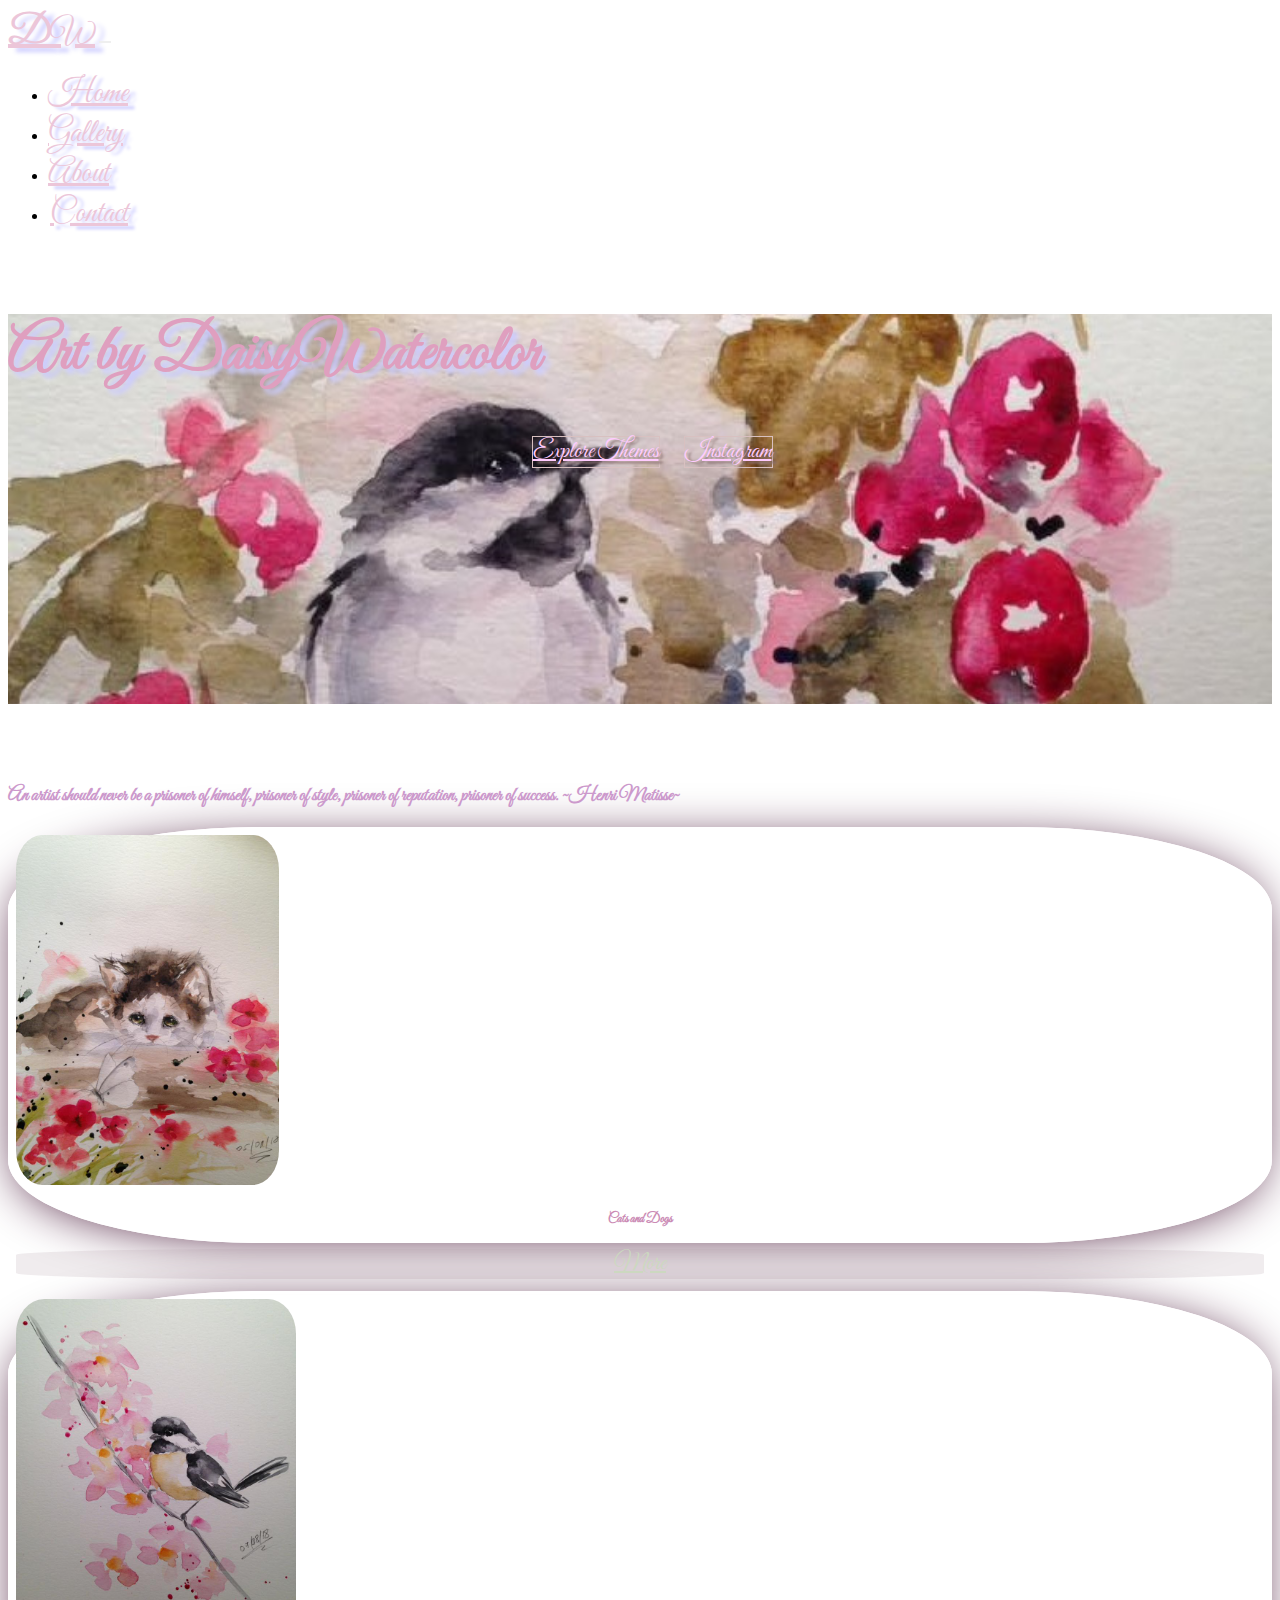
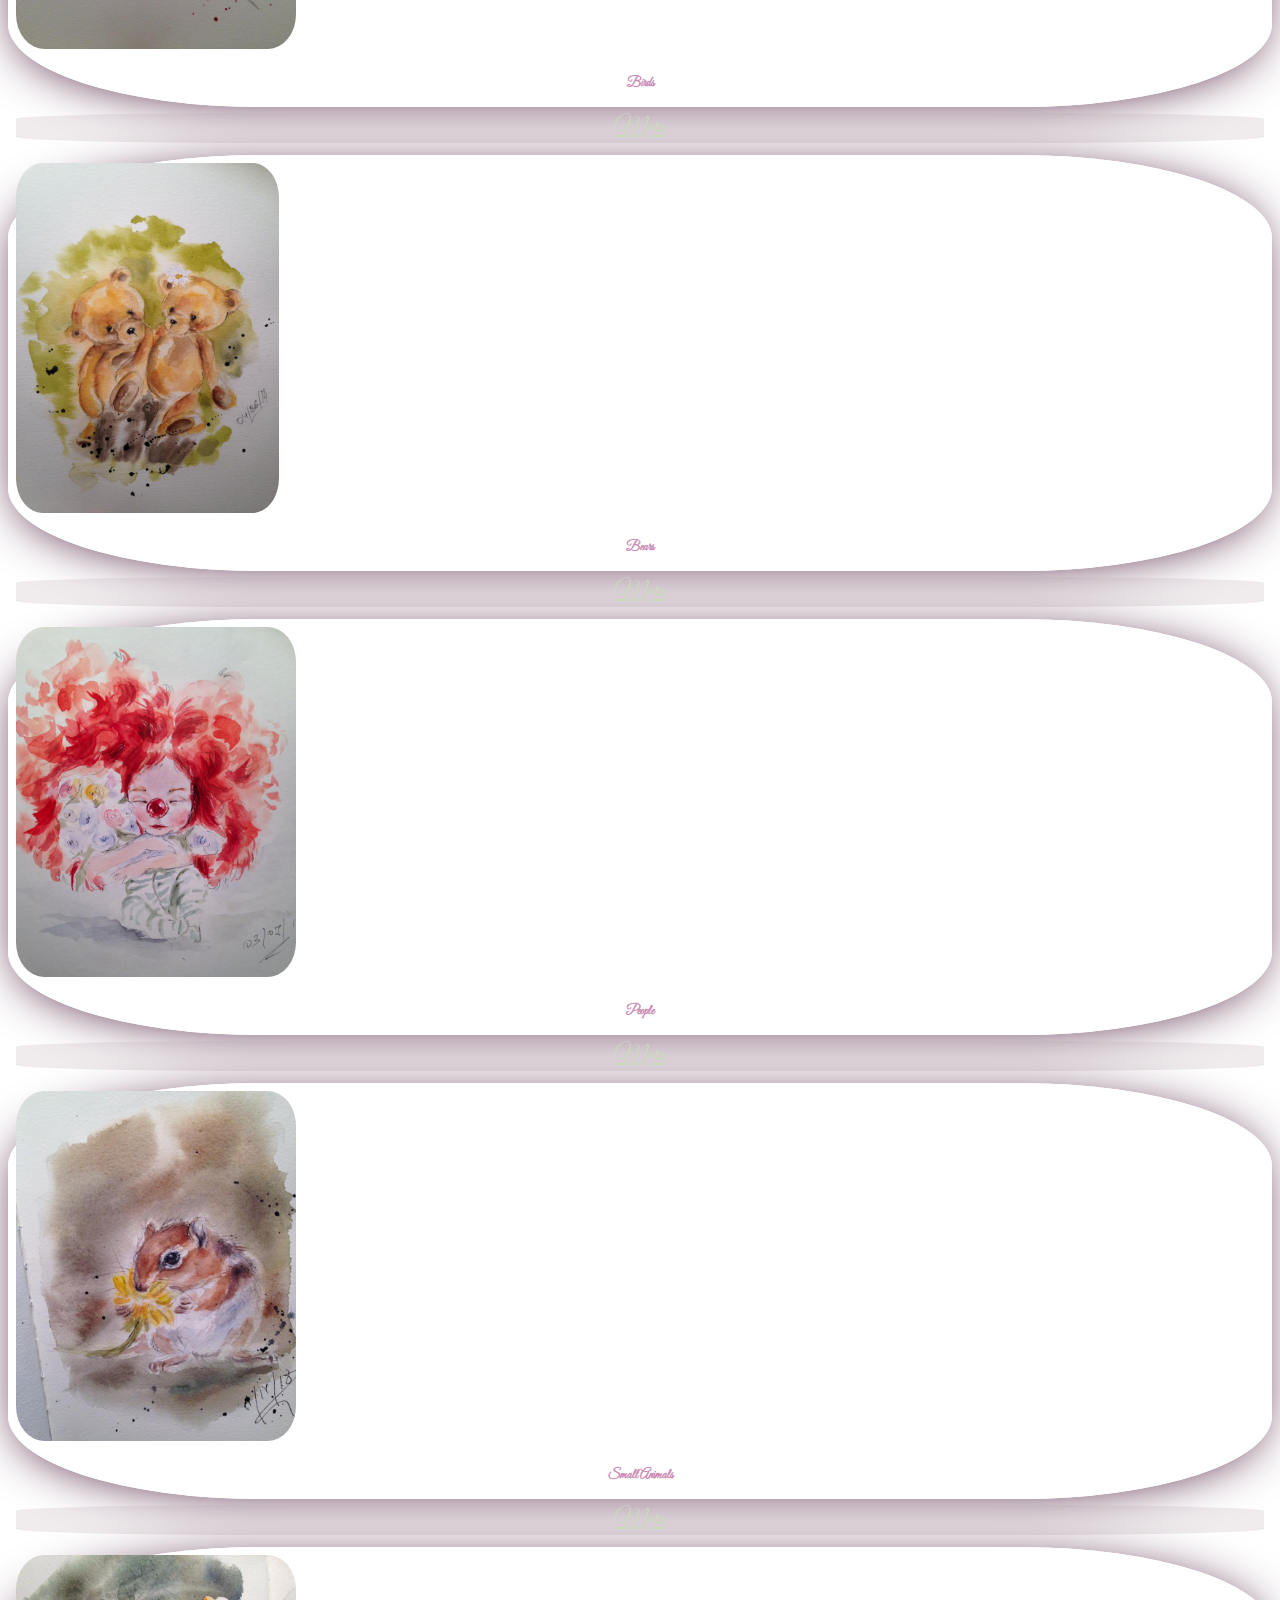
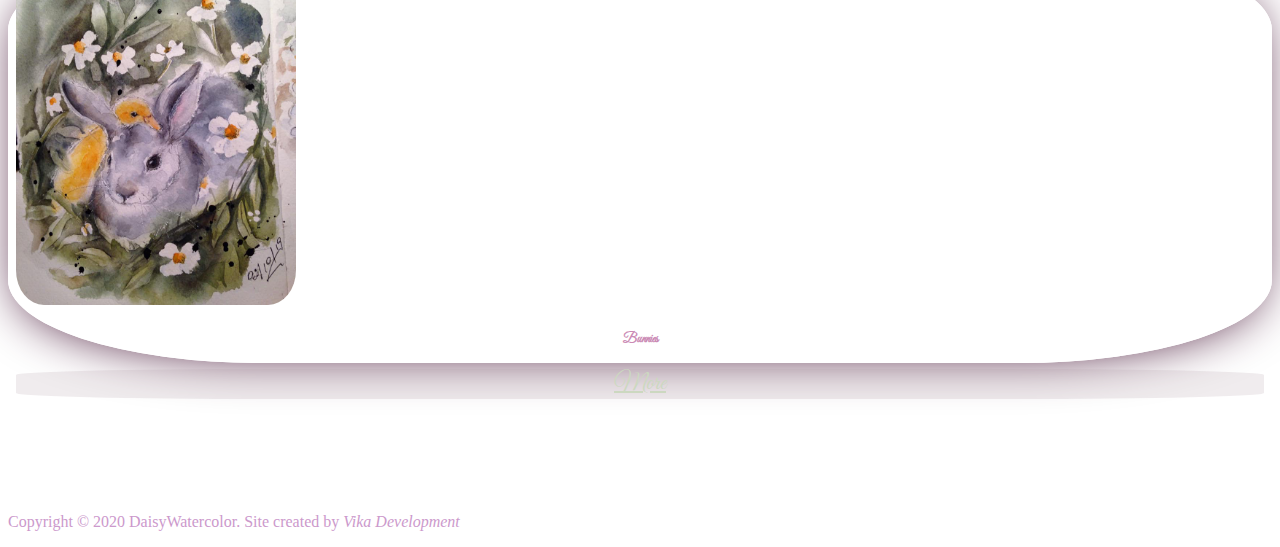
<file: index.html>
<!DOCTYPE html>
<html lang="en">
    <head>
        <meta charset="UTF-8">
        <title>DaisyWatercolor</title>
        <meta http-equiv="X-UA-Compatible" content="IE=edge" />
        <meta name="viewport" content="width=device-width, initial-scale=1, shrink-to-fit=no">
        <link rel="stylesheet" href="https://stackpath.bootstrapcdn.com/bootstrap/4.1.3/css/bootstrap.min.css" integrity="sha384-MCw98/SFnGE8fJT3GXwEOngsV7Zt27NXFoaoApmYm81iuXoPkFOJwJ8ERdknLPMO" crossorigin="anonymous">
        <link rel="stylesheet" href="https://use.fontawesome.com/releases/v5.5.0/css/all.css" integrity="sha384-B4dIYHKNBt8Bc12p+WXckhzcICo0wtJAoU8YZTY5qE0Id1GSseTk6S+L3BlXeVIU" crossorigin="anonymous">
        <link href="art.css" rel="stylesheet" type= "text/css">
        <link href="https://fonts.googleapis.com/css?family=Dancing+Script|Great+Vibes|Parisienne|Wendy+One" rel="stylesheet">
        <meta name="keywords" content="Artist, Art, Gallery, Watercolors, Paintings">
</head>
<body>


<nav class="navbar navbar-expand-lg navbar-light mynavbar1">

  <a class="navbar-brand navbrand" href="#"><i class="fas fa-palette palette"></i><strong>D</strong><small>W</small><i class="fas fa-paint-brush palette"></i></a>

  <button class="navbar-toggler" type="button" data-toggle="collapse" data-target="#menucollaps">
    <span class="navbar-toggler-icon"></span>
  </button>

  <div class="container-fluid justify-content-end">
    <div class="col-lg-12 col-lg-offset-12">
      <div class="collapse navbar-collapse" id="menucollaps">

        <ul class="nav justify-content-end ml-auto">
          <li class="nav-item">
            <a class=" nav-link active" href="index.html#home">Home</a>
          </li>
          <li class="nav-item">
            <a class="nav-link" href="gallery-shop.html#gallery">Gallery</a>
          </li>
          <li class="nav-item">
            <a class="nav-link" href="contact-about.html#aboutid">About</a>
          </li>
          <li class="nav-item contnav">
            <a class="btn navbar-btn btn-outline-secondary" href="contact-about.html#contactheader">Contact</a>
          </li>
        </ul>

      </div>
    </div>
</nav>


<!--JUMBOTRON TOP-->

<div class="jumbotron mb-50">
        <h1 class= "text-center"><i class="fas fa-palette"></i>Art by DaisyWatercolor<i class="fas fa-paint-brush"></i></h1>
        <div class="justify-content-center align-items-center align-self-lg-center btn-group">
        <li class="text-center justify-content-center"><a class="btn themebtn btn-outline btn-lg" role="button" href="#explore">Explore Themes</a></li>
        <li class="text-center justify-content-center"><a class="btn jtrbnt btn-outline btn-md" role="button" href="https://www.instagram.com/daisywatercolor/?hl=en" target="_blank"><i class="fab fa-instagram" aria-hidden="true"></i>Instagram</a></li>
  </div>
</div>


<!--------------------------------CARDS-themes--------------------------------------------->

<div id="explore" class="container text-center anartist">
  <div class="row">
    <div class=" col-md-4 offset-md-4 mb-5">
      <h3>An artist should never be a prisoner of himself, prisoner of style, prisoner of reputation, prisoner of success. ~Henri Matisse~</h3>
    </div>
  </div>
</div>

<div class="container card1 text-center">

  <div class="row">

    <div class="col-lg-4 col-md-10 col-sm-12">
    <div class="card">
        <img class="card-img-top" src="artimages/catsdogs/1.jpg" alt="cats and dogs">
        <div class="card-body">
            <h5 class="card-title">Cats and Dogs</h5>
            <a href="catsdogs.html#catsdogs" target="_blank" class="btn btn-sm btn-outline cardbtn">More</a>
        </div>
    </div>
  </div>

    <div class="col-lg-4 col-md-10 col-sm-12">
    <div class="card">
        <img class="card-img-top" src="artimages/birds/3.jpg" alt="birds">
        <div class="card-body">
            <h5 class="card-title">Birds</h5>
            <a href="paintings.html#birds" target="_blank" class="btn btn-outline cardbtn">More</a>
        </div>
    </div>
  </div>

    <div class="col-lg-4 col-md-10 col-sm-12">
    <div class="card" >
        <img class="card-img-top" src="artimages/teaddybears/1.jpg" alt="bears">
        <div class="card-body">
            <h5 class="card-title">Bears</h5>
            <a href="otheranimals.html#otheranimals" target="_blank" class="btn btn-outline cardbtn">More</a>
        </div>
    </div>
  </div>

    <div class="col-lg-4 col-md-10 col-sm-12">
    <div class="card">
        <img class="card-img-top" src="artimages/people/10.jpg" alt="people">
        <div class="card-body">
            <h5 class="card-title">People</h5>
            <a href="people.html#people" target="_blank"class="btn btn-outline cardbtn">More</a>
        </div>
    </div>
  </div>

    <div class="col-lg-4 col-md-10 col-sm-12">
    <div class="card">
        <img class="card-img-top" src="artimages/smallanimals/11.jpg" alt="small animals">
        <div class="card-body">
            <h5 class="card-title">Small Animals</h5>
            <a href="smallanimals.html#smallanimals" target="_blank" class="btn btn-outline cardbtn">More</a>
        </div>
    </div>
  </div>

    <div class="col-lg-4 col-md-10 col-sm-12">
    <div class="card">
        <img class="card-img-top" src="artimages/bunnies/22.jpg" alt="bunnies">
        <div class="card-body">
            <h5 class="card-title">Bunnies</h5>
            <a href="rabbits.html#rabbits" target="_blank" class="btn btn-outline cardbtn">More</a>
        </div>
    </div>
  </div>

  </div>
</div>


  <footer>
    <div class= "my-footer  flex-fill w-100 flex-nowrap center-block text-center">
    <p>Copyright &copy; 2020 DaisyWatercolor. Site created by <em>Vika Development</em></p>
  </div>
  </footer>
  </div>



  <script src="https://cdnjs.cloudflare.com/ajax/libs/jquery/3.3.1/jquery.min.js"></script>
  <script src="https://cdnjs.cloudflare.com/ajax/libs/popper.js/1.14.3/umd/popper.min.js" integrity="sha384-ZMP7rVo3mIykV+2+9J3UJ46jBk0WLaUAdn689aCwoqbBJiSnjAK/l8WvCWPIPm49" crossorigin="anonymous"></script>
  <script src="https://stackpath.bootstrapcdn.com/bootstrap/4.1.3/js/bootstrap.min.js" integrity="sha384-ChfqqxuZUCnJSK3+MXmPNIyE6ZbWh2IMqE241rYiqJxyMiZ6OW/JmZQ5stwEULTy" crossorigin="anonymous"></script>

  <script src="art.js"></script>







</body>
</html>
</file>
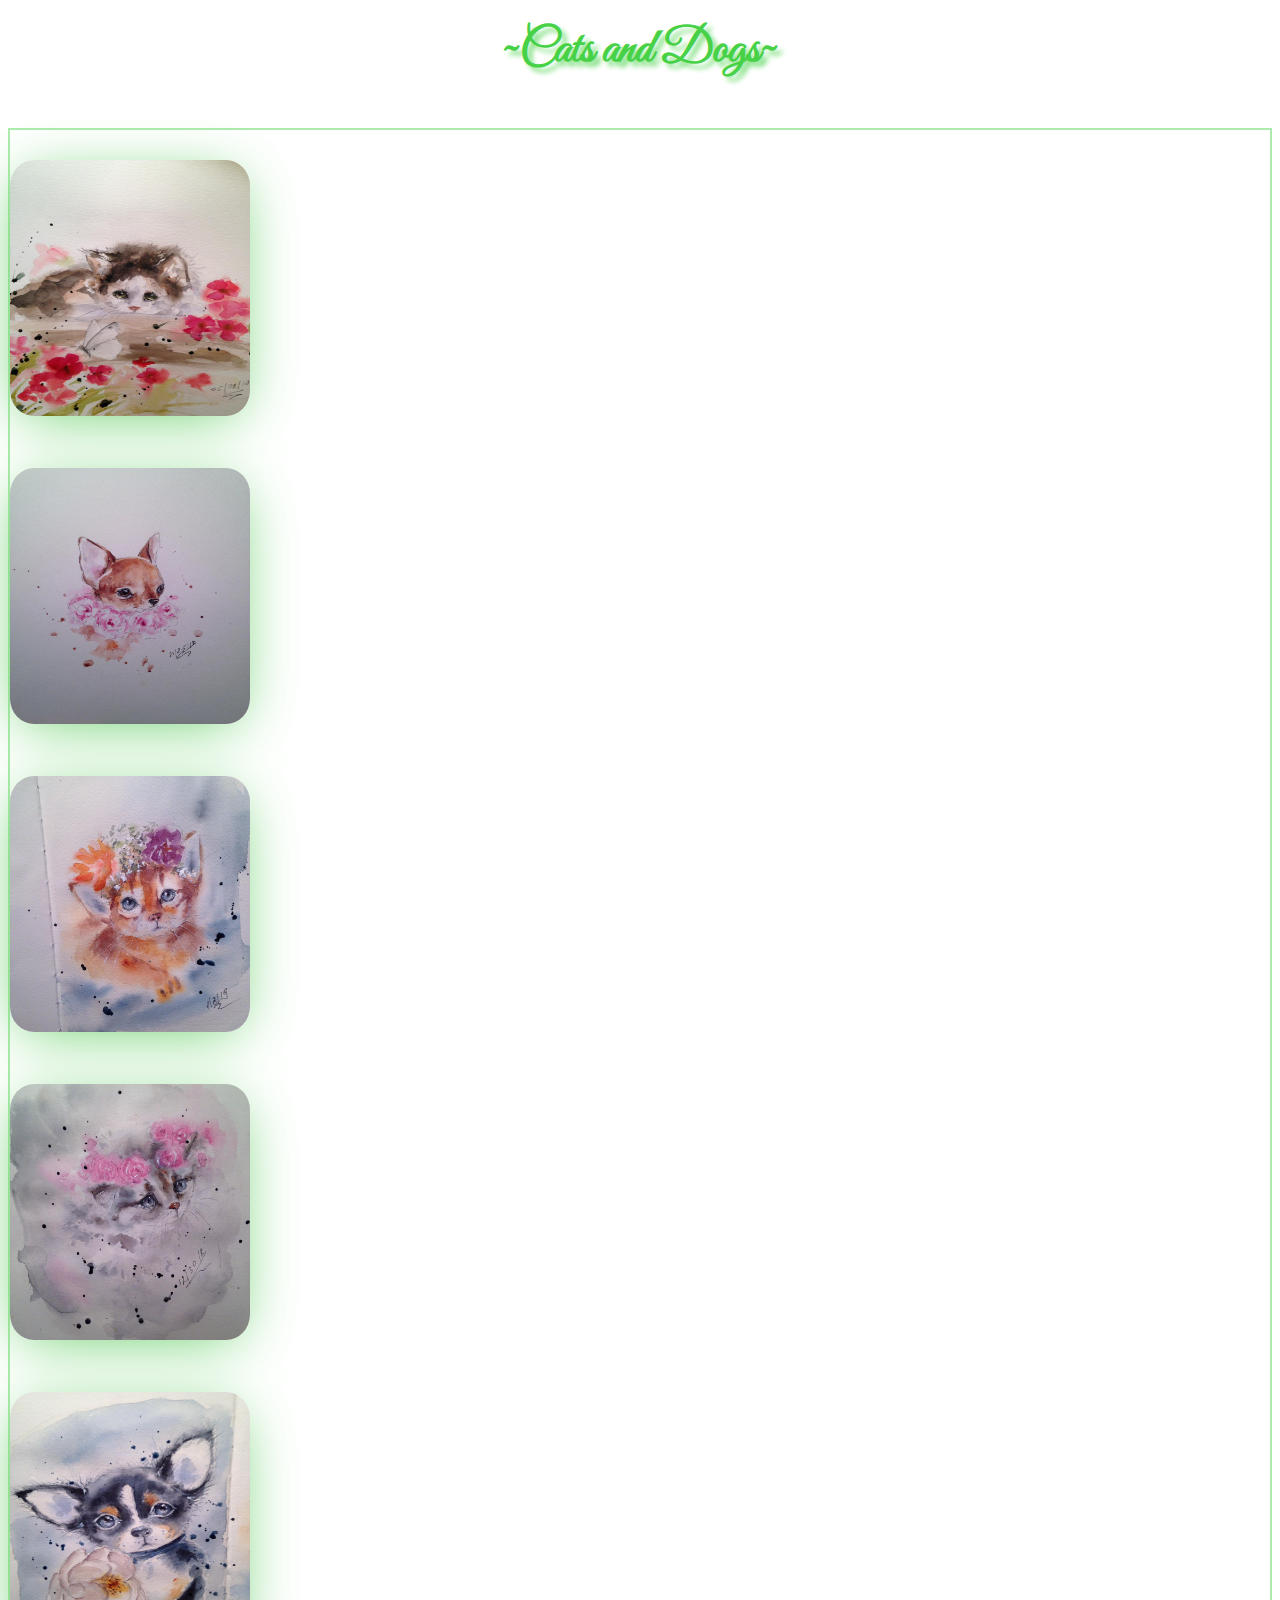
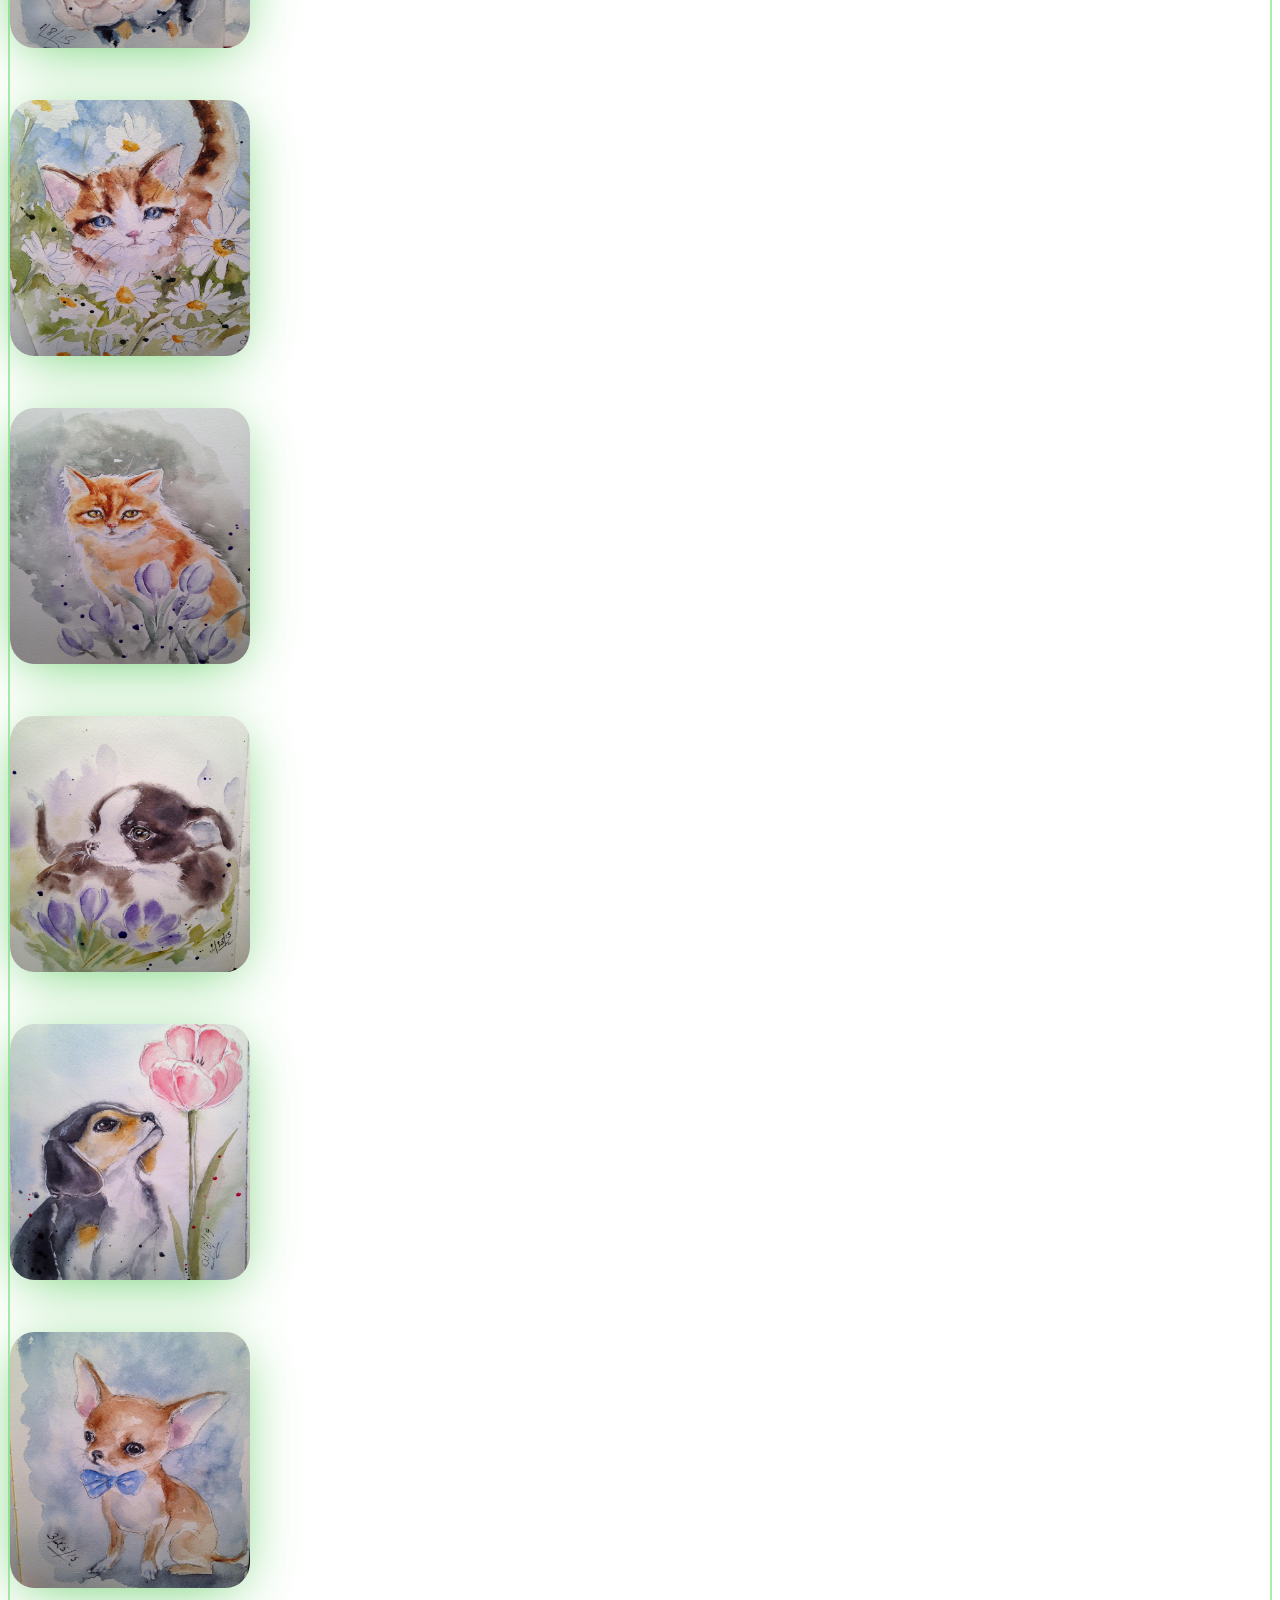
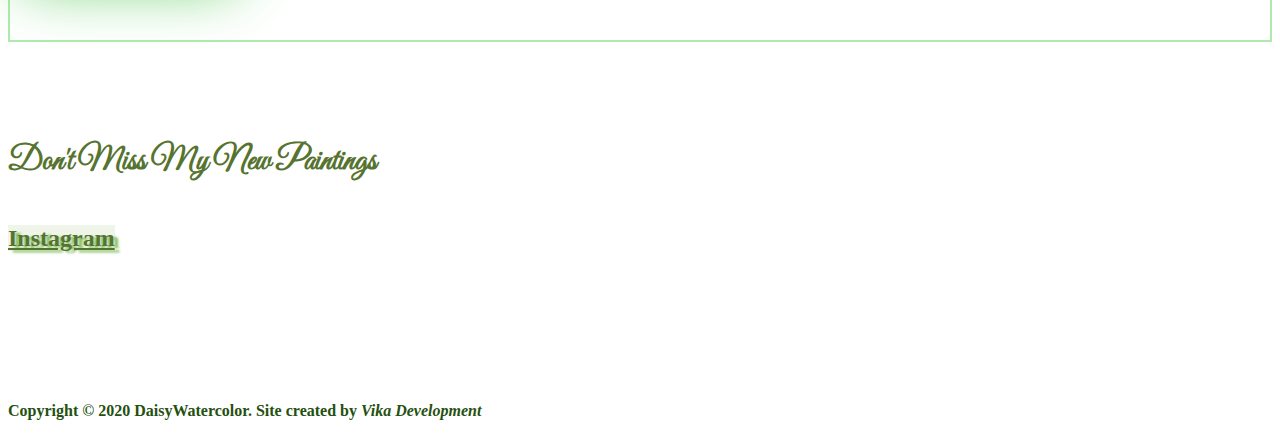
<file: catsdogs.html>
<!DOCTYPE html>
<html lang="en">
    <head>
        <meta charset="UTF-8">
        <title>DaisyWatercolor</title>
        <meta http-equiv="X-UA-Compatible" content="IE=edge" />
        <meta name="viewport" content="width=device-width, initial-scale=1, shrink-to-fit=no">
        <link rel="stylesheet" href="https://stackpath.bootstrapcdn.com/bootstrap/4.1.3/css/bootstrap.min.css" integrity="sha384-MCw98/SFnGE8fJT3GXwEOngsV7Zt27NXFoaoApmYm81iuXoPkFOJwJ8ERdknLPMO" crossorigin="anonymous">
        <link rel="stylesheet" href="https://use.fontawesome.com/releases/v5.5.0/css/all.css" integrity="sha384-B4dIYHKNBt8Bc12p+WXckhzcICo0wtJAoU8YZTY5qE0Id1GSseTk6S+L3BlXeVIU" crossorigin="anonymous">
        <link href="art.css" rel="stylesheet" type= "text/css">
        <link href="https://fonts.googleapis.com/css?family=Dancing+Script|Great+Vibes|Parisienne|Wendy+One" rel="stylesheet">
        <meta name="keywords" content="Artist, Art, Gallery, Watercolors, Paintings">
</head>
<body>


<div class="container squirrelscontainer text-center">
  <h3 id="catsdogs"><b>~<b>Cats and Dogs<b>~<b></h3>
  <div class="row squirrels justify-content-center">



    <div class="col-lg-3 col-md-6 col-sm-12 squirrels1">
        <a href="#"><img class="img-fluid" src="artimages/catsdogs/1.jpg" alt="cats and dogs images"></a>
    </div>

    <div class="col-lg-3 col-md-6 col-sm-12 squirrels1">
        <a href="#"><img class="img-fluid" src="artimages/catsdogs/2.jpg" alt="cats and dogs images"></a>
    </div>

    <div class="col-lg-3 col-md-6 col-sm-12 squirrels1">
        <a href="#"><img class="img-fluid" src="artimages/catsdogs/3.jpg" alt="cats and dogs images"></a>
    </div>

    <div class="col-lg-3 col-md-6 col-sm-12 squirrels1">
        <a href="#"><img class="img-fluid" src="artimages/catsdogs/4.jpg" alt="cats and dogs images"></a>
    </div>

    <div class="col-lg-3 col-md-6 col-sm-12 squirrels1">
        <a href="#"><img class="img-fluid" src="artimages/catsdogs/5.jpg" alt="cats and dogs images"></a>
    </div>

    <div class="col-lg-3 col-md-6 col-sm-12 squirrels1">
        <a href="#"><img class="img-fluid" src="artimages/catsdogs/6.jpg" alt="cats and dogs images"></a>
    </div>

    <div class="col-lg-3 col-md-6 col-sm-12 squirrels1">
        <a href="#"><img class="img-fluid" src="artimages/catsdogs/7.jpg" alt="cats and dogs images"></a>
    </div>

    <div class="col-lg-3 col-md-6 col-sm-12 squirrels1">
        <a href="#"><img class="img-fluid" src="artimages/catsdogs/8.jpg" alt="cats and dogs images"></a>
    </div>

    <div class="col-lg-3 col-md-6 col-sm-12 squirrels1">
        <a href="#"><img class="img-fluid" src="artimages/catsdogs/9.jpg" alt="cats and dogs images"></a>
    </div>

    <div class="col-lg-3 col-md-6 col-sm-12 squirrels1">
        <a href="#"><img class="img-fluid" src="artimages/catsdogs/10.jpg" alt="cats and dogs images"></a>
    </div>

  </div>
</div>


        <div class="updates1 text-center">
          <h4>Don't Miss My New Paintings</h4>
          <li class="text-center instaabout justify-content-center"><a class="btn themesbutton1 btn-outline btn-lg" role="button" href="https://www.instagram.com/p/BqlGQYYjQWU/?utm_source=ig_web_button_share_sheet" target="_blank"><i class="fab fa-instagram" aria-hidden="true"></i> Instagram</a></li>
        </div>


<footer>
<div class= "my-footer squfooter flex-fill w-100 flex-nowrap center-block text-center">
<p>Copyright &copy; 2020 DaisyWatercolor. Site created by <em>Vika Development</em></p>
</div>
</footer>

<script src="https://cdnjs.cloudflare.com/ajax/libs/jquery/3.3.1/jquery.min.js"></script>
<script src="https://cdnjs.cloudflare.com/ajax/libs/popper.js/1.14.3/umd/popper.min.js" integrity="sha384-ZMP7rVo3mIykV+2+9J3UJ46jBk0WLaUAdn689aCwoqbBJiSnjAK/l8WvCWPIPm49" crossorigin="anonymous"></script>
<script src="https://stackpath.bootstrapcdn.com/bootstrap/4.1.3/js/bootstrap.min.js" integrity="sha384-ChfqqxuZUCnJSK3+MXmPNIyE6ZbWh2IMqE241rYiqJxyMiZ6OW/JmZQ5stwEULTy" crossorigin="anonymous"></script>

<script src="art.js"></script>

</body>
</html>
</file>
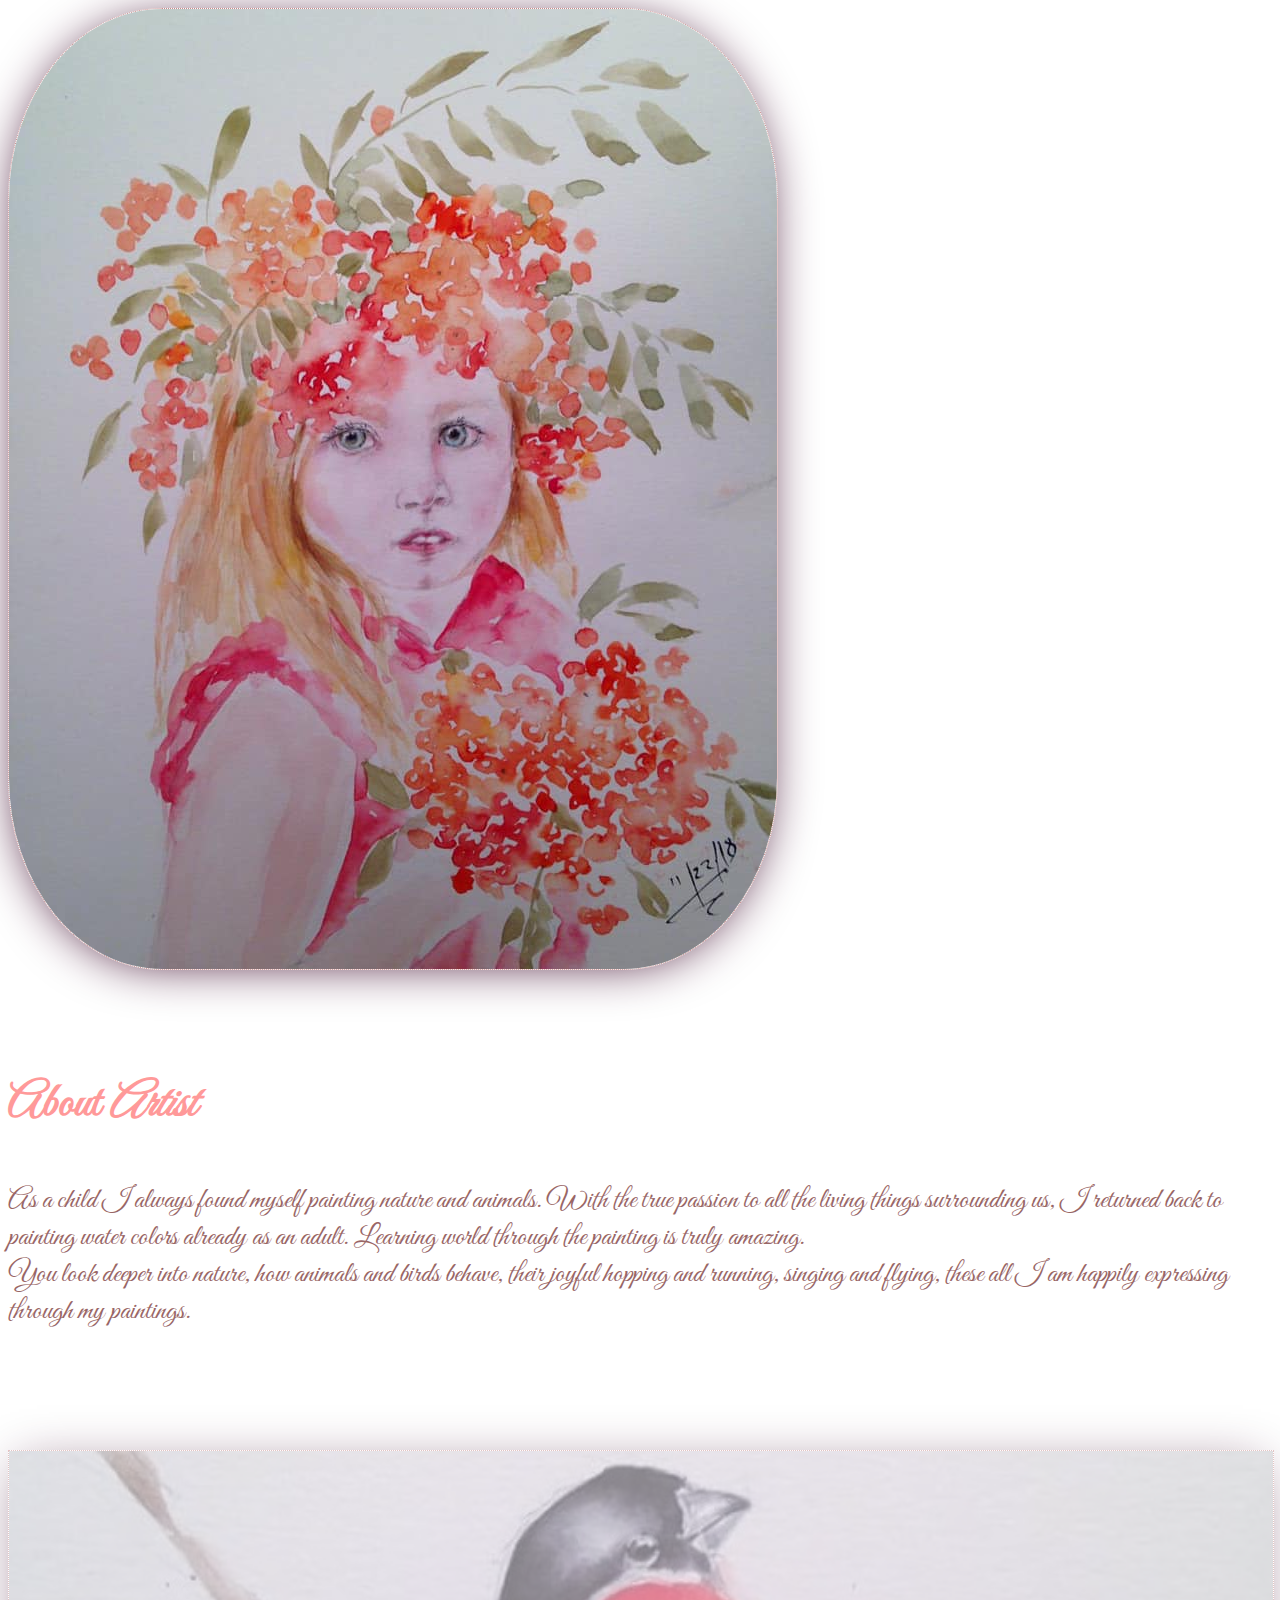
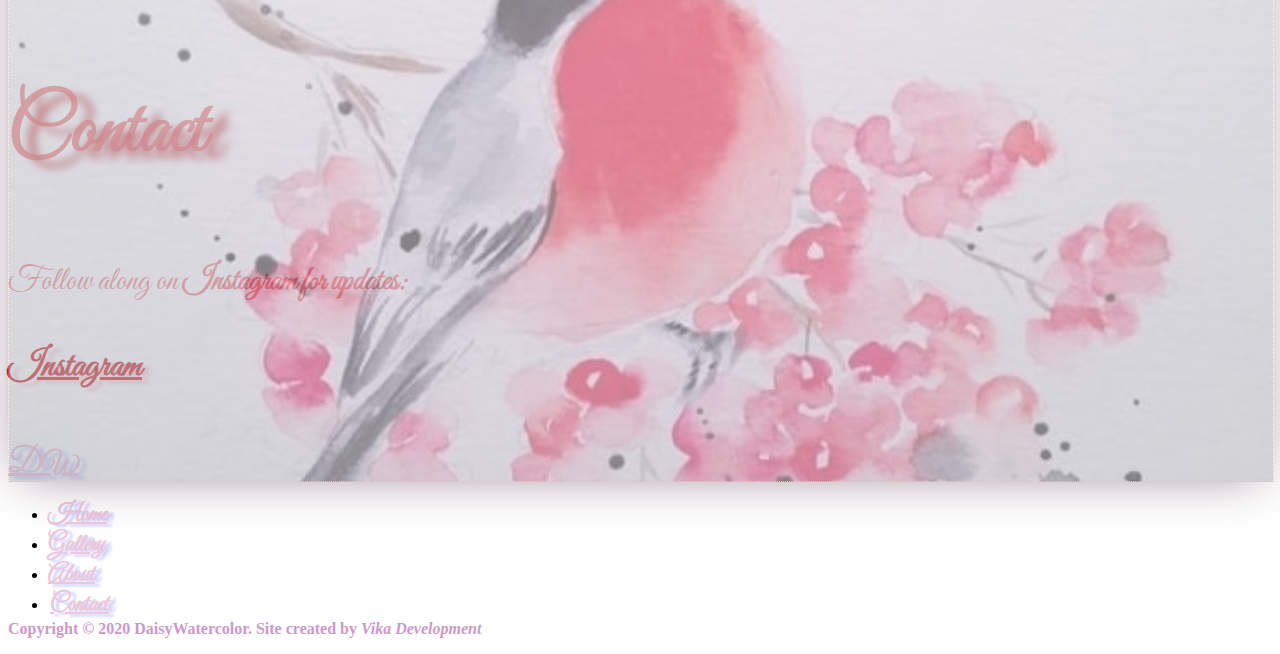
<file: contact-about.html>
<!DOCTYPE html>
<html lang="en">
    <head>
        <meta charset="UTF-8">
        <title>DaisyWatercolor</title>
        <meta http-equiv="X-UA-Compatible" content="IE=edge" />
        <meta name="viewport" content="width=device-width, initial-scale=1, shrink-to-fit=no">
        <link rel="stylesheet" href="https://stackpath.bootstrapcdn.com/bootstrap/4.1.3/css/bootstrap.min.css" integrity="sha384-MCw98/SFnGE8fJT3GXwEOngsV7Zt27NXFoaoApmYm81iuXoPkFOJwJ8ERdknLPMO" crossorigin="anonymous">
        <link rel="stylesheet" href="https://use.fontawesome.com/releases/v5.5.0/css/all.css" integrity="sha384-B4dIYHKNBt8Bc12p+WXckhzcICo0wtJAoU8YZTY5qE0Id1GSseTk6S+L3BlXeVIU" crossorigin="anonymous">
        <link href="art.css" rel="stylesheet" type= "text/css">
        <link href="https://fonts.googleapis.com/css?family=Dancing+Script|Great+Vibes|Parisienne|Wendy+One" rel="stylesheet">
        <meta name="keywords" content="Artist, Art, Gallery, Watercolors, Paintings">
</head>
<body>



<div class="container aboutcontainer">
  <div class="row mx-auto">

      <div class="col-sm-9 col-md-9 col-lg-5 mt-1 mx-auto aboutimage">
        <img class="img-fluid mt-5 float-left image-wrapper aboutimg" src="vika696_n.jpg" alt="artist">
      </div>

      <div class="col-sm12 col-med-11 col-lg-5 abouttext mx-auto">
        <h3 id="aboutid" class="aboutheader3 text-center">About <em>Artist</em></h3>
        <p class="aboutp float-left">As a child I always found myself painting nature and animals. With the true passion to all the living things surrounding us, I returned back to painting water colors already as an adult. Learning world through the painting is truly amazing.<br>
        You look deeper into nature, how animals and birds behave, their joyful hopping and running, singing and flying, these all I am happily expressing through my paintings.</p>
      </div>

    </div>
</div>

<!--Contact--------------------->

<div class="container contactcontainer">
  <div class="contactbgimg"></div>
  <div class="row">
    <div class="col text-center">
      <h3 id="contactheader">Contact</h3>
      <p>Follow along on <b>Instagram<b> for updates:</p>
        <li class="text-center instaabout justify-content-center"><a class="btn contactbtn btn-outline btn-lg" role="button" href="https://www.instagram.com/daisywatercolor/?hl=en" target="_blank"><i class="fab fa-instagram" aria-hidden="true"></i> Instagram</a></li>

    </div>
  </div>
</div>




<nav class="navbar navbar-expand-lg navbar-light mynavbar1 mynave2 ">

  <a class="navbar-brand nvbr navbrand" href="#"><i class="fas fa-palette palette"></i><strong>D</strong><small>W</small><i class="fas fa-paint-brush palette"></i></a>

        <ul class="nav justify-content-end ml-auto">
          <li class="nav-item">
            <a class=" nav-link active" href="index.html#home">Home</a>
          </li>
          <li class="nav-item">
            <a class="nav-link" href="gallery-shop.html#gallery">Gallery</a>
          </li>
          <li class="nav-item">
            <a class="nav-link" href="contact-about.html#aboutid">About</a>
          </li>
          <li class="nav-item contnav">
            <a class="btn navbar-btn btn-outline-secondary" href="contact-about.html#contactheader">Contact</a>
          </li>
        </ul>
</nav>

  <footer>
    <div class= "my-footer  flex-fill w-100 flex-nowrap center-block text-center">
    <p>Copyright &copy; 2020 DaisyWatercolor. Site created by <em>Vika Development</em></p>
  </div>
  </footer>




  <script src="https://code.jquery.com/jquery-3.3.1.slim.min.js" integrity="sha384-q8i/X+965DzO0rT7abK41JStQIAqVgRVzpbzo5smXKp4YfRvH+8abtTE1Pi6jizo" crossorigin="anonymous"></script>
  <script src="https://cdnjs.cloudflare.com/ajax/libs/popper.js/1.14.3/umd/popper.min.js" integrity="sha384-ZMP7rVo3mIykV+2+9J3UJ46jBk0WLaUAdn689aCwoqbBJiSnjAK/l8WvCWPIPm49" crossorigin="anonymous"></script>
  <script src="https://stackpath.bootstrapcdn.com/bootstrap/4.1.3/js/bootstrap.min.js" integrity="sha384-ChfqqxuZUCnJSK3+MXmPNIyE6ZbWh2IMqE241rYiqJxyMiZ6OW/JmZQ5stwEULTy" crossorigin="anonymous"></script>

</body>
</html>
</file>
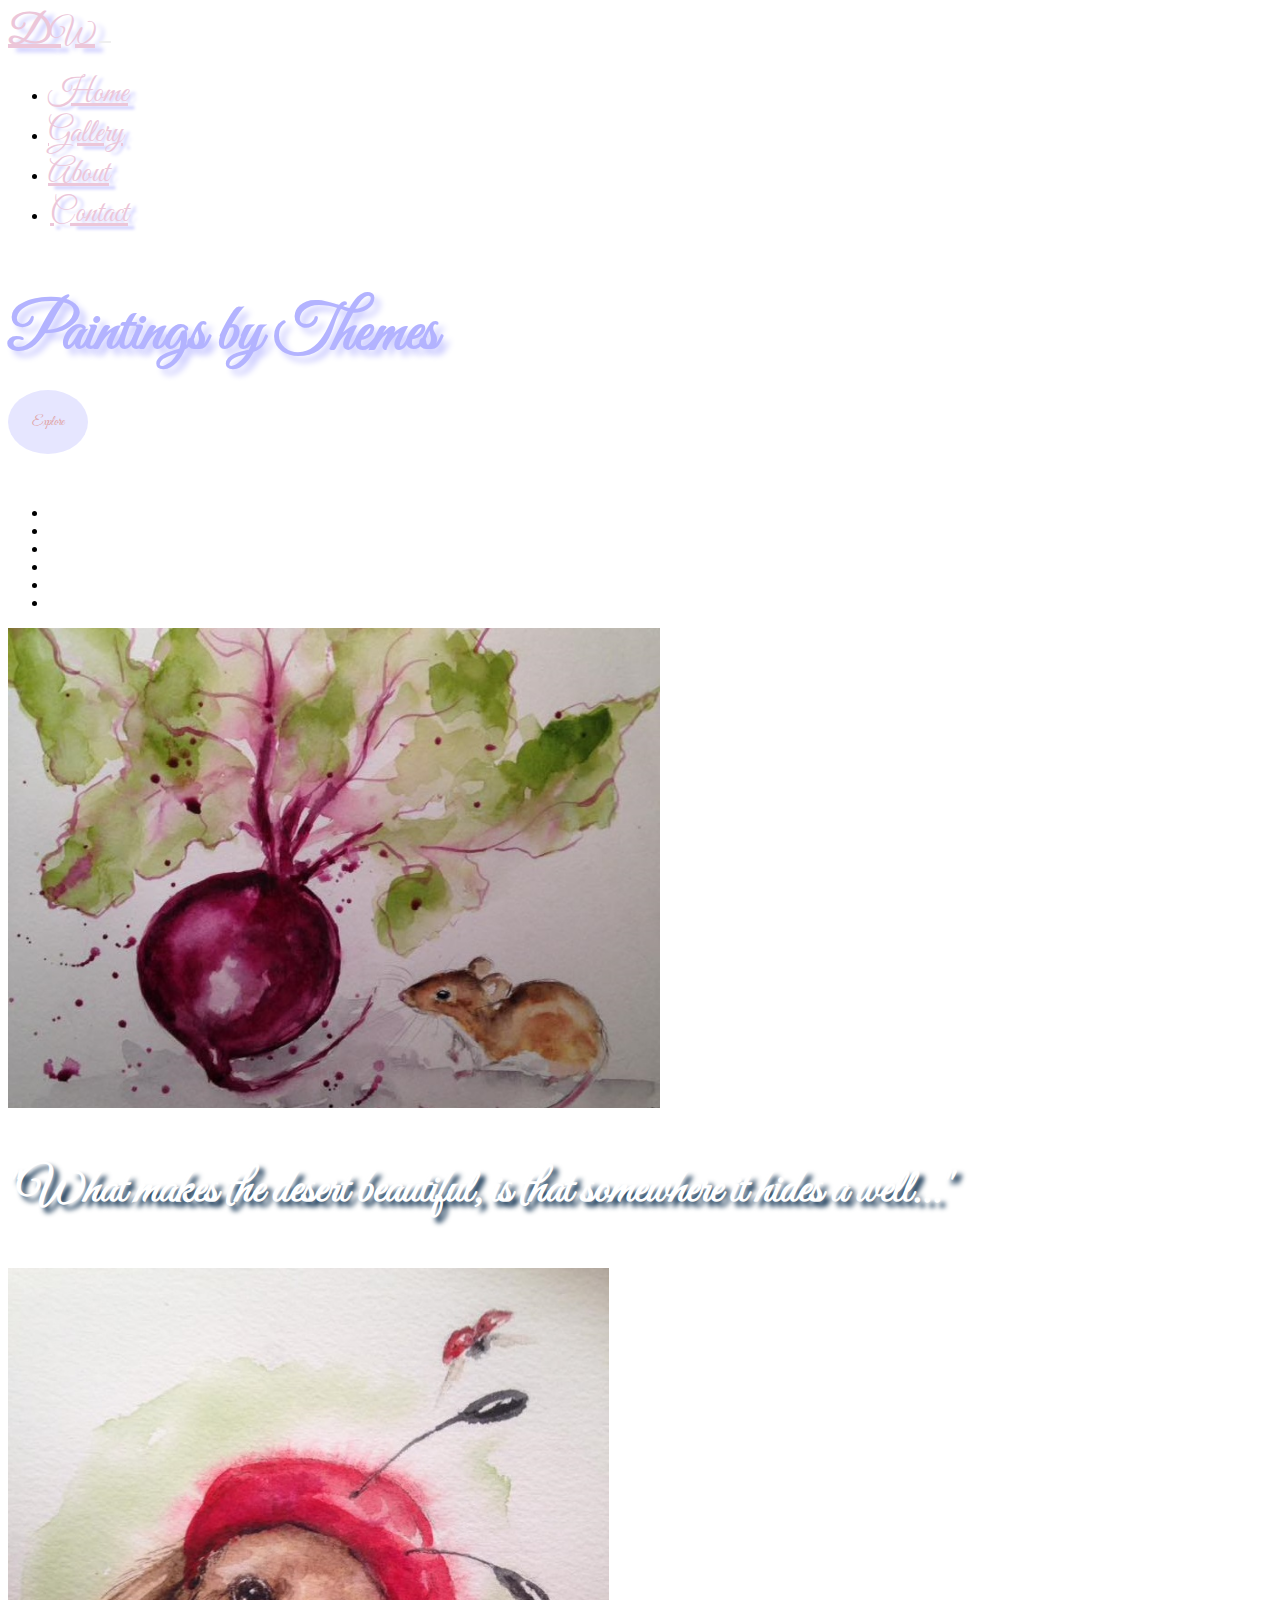
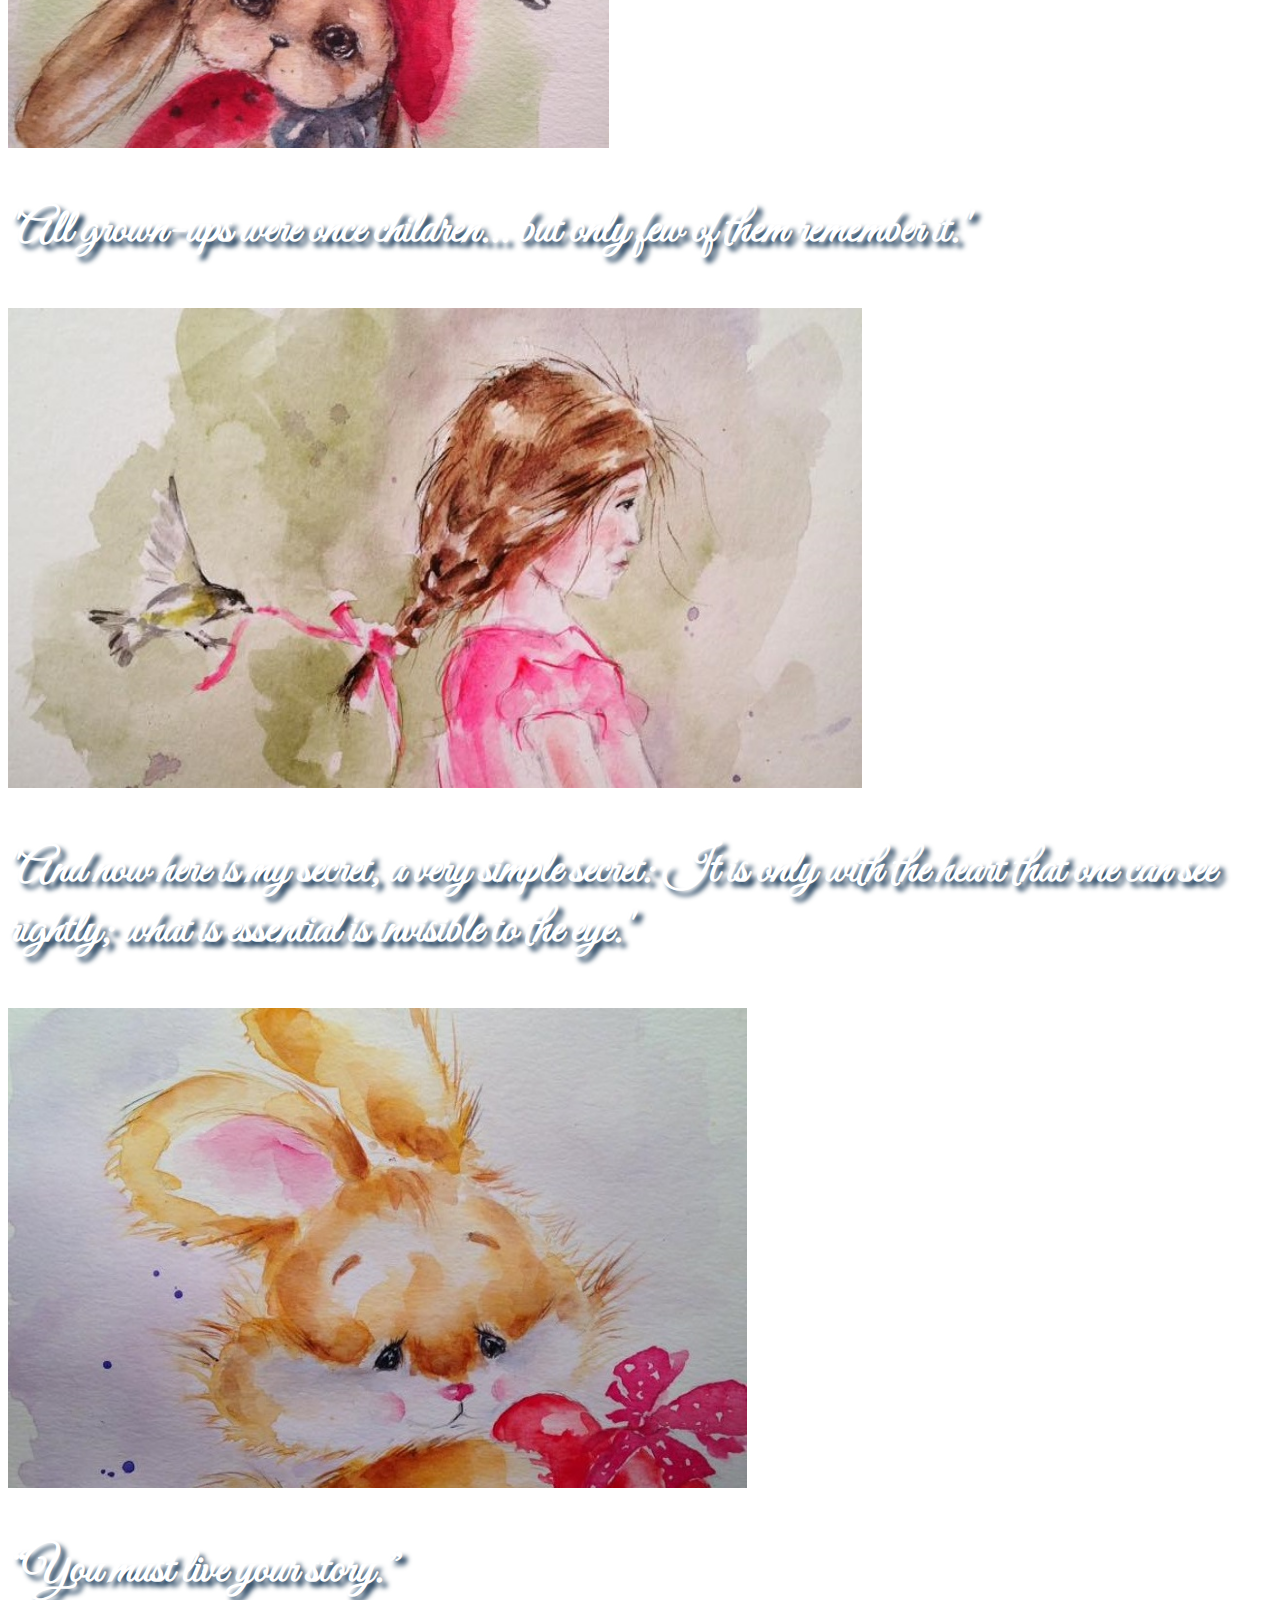
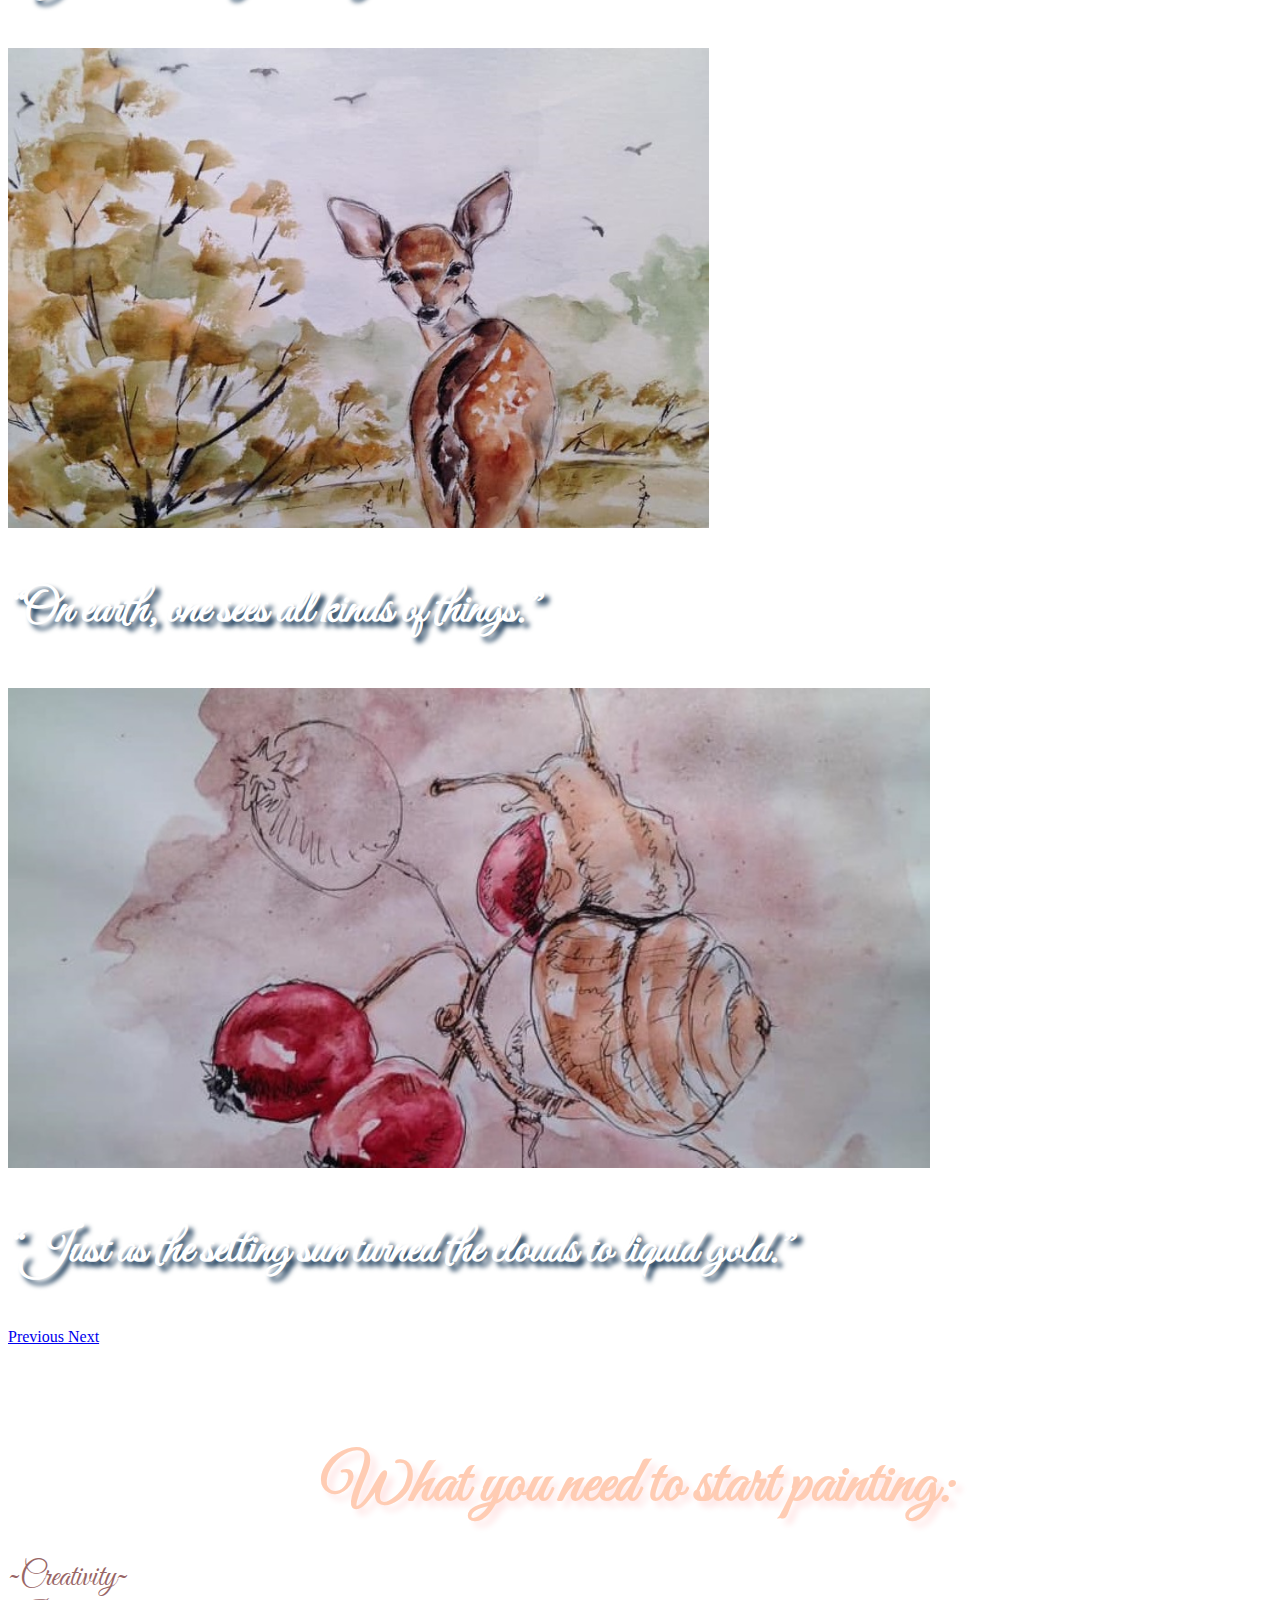
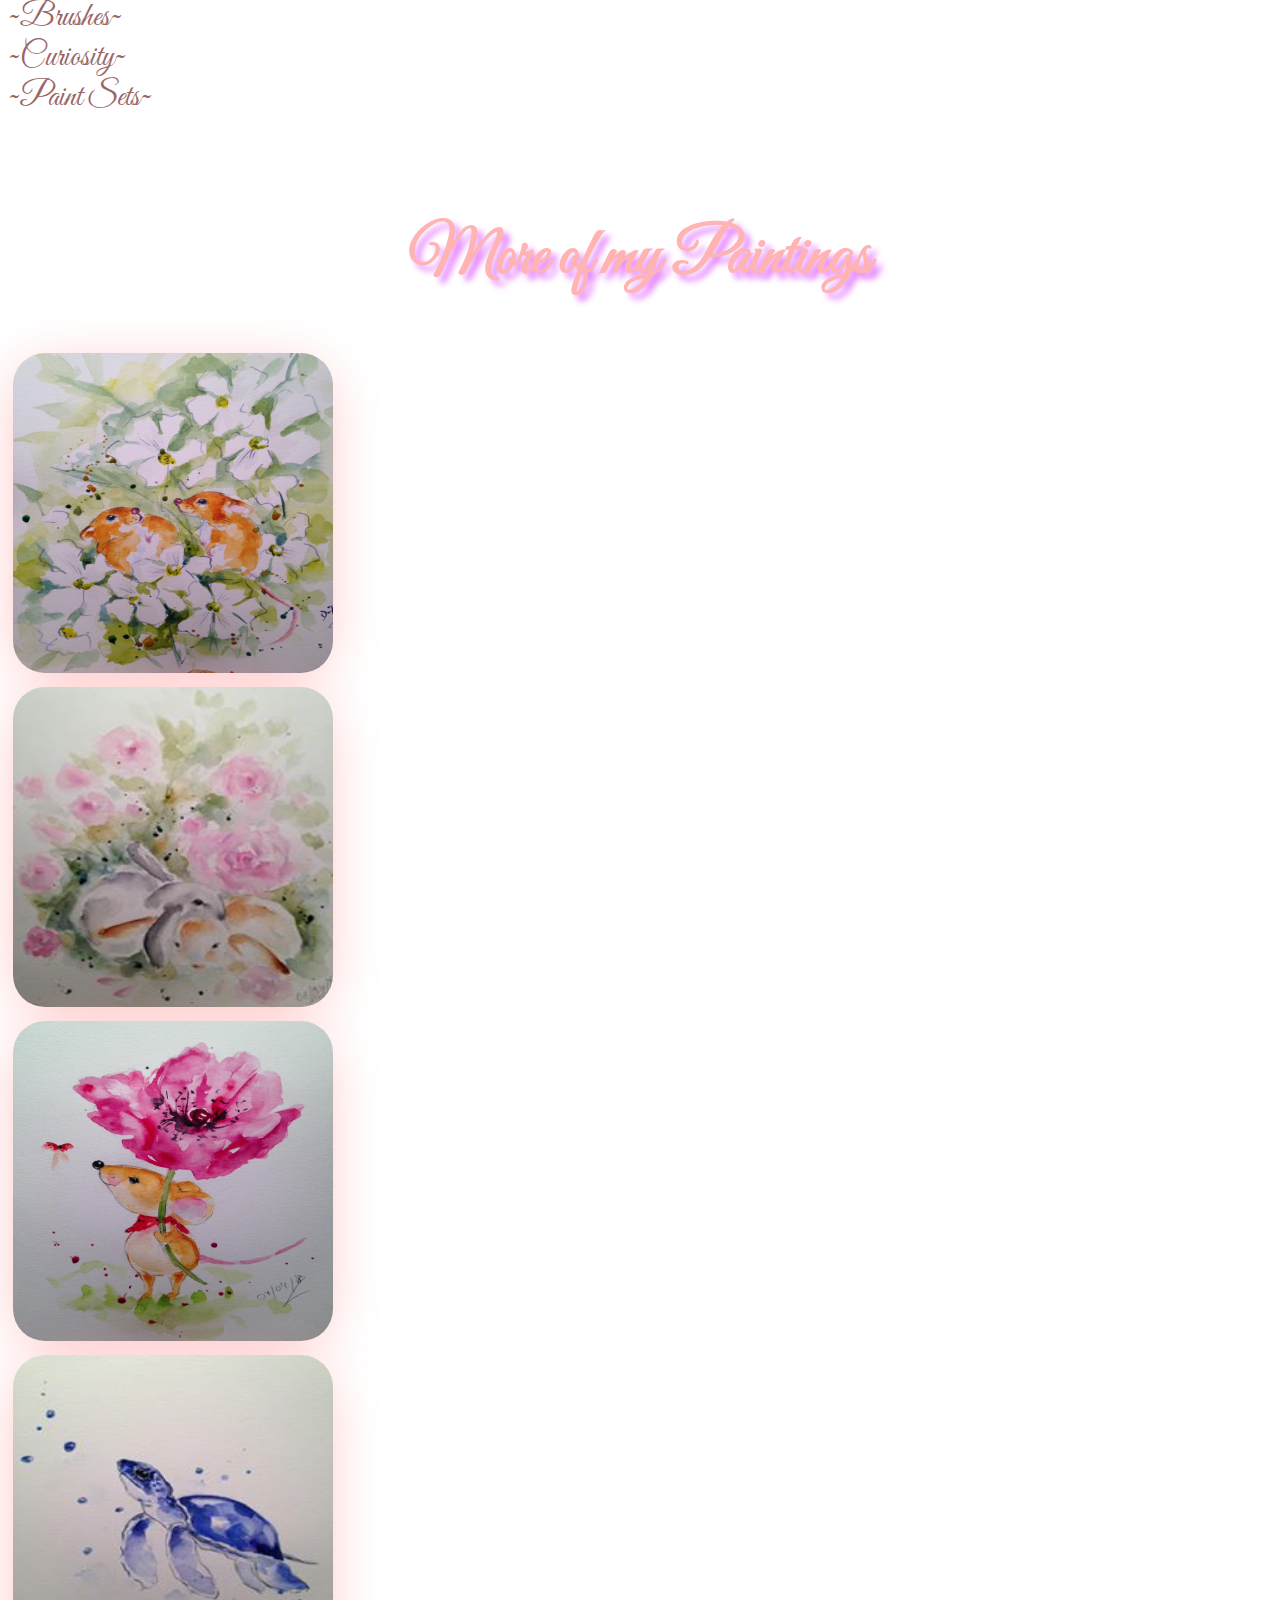
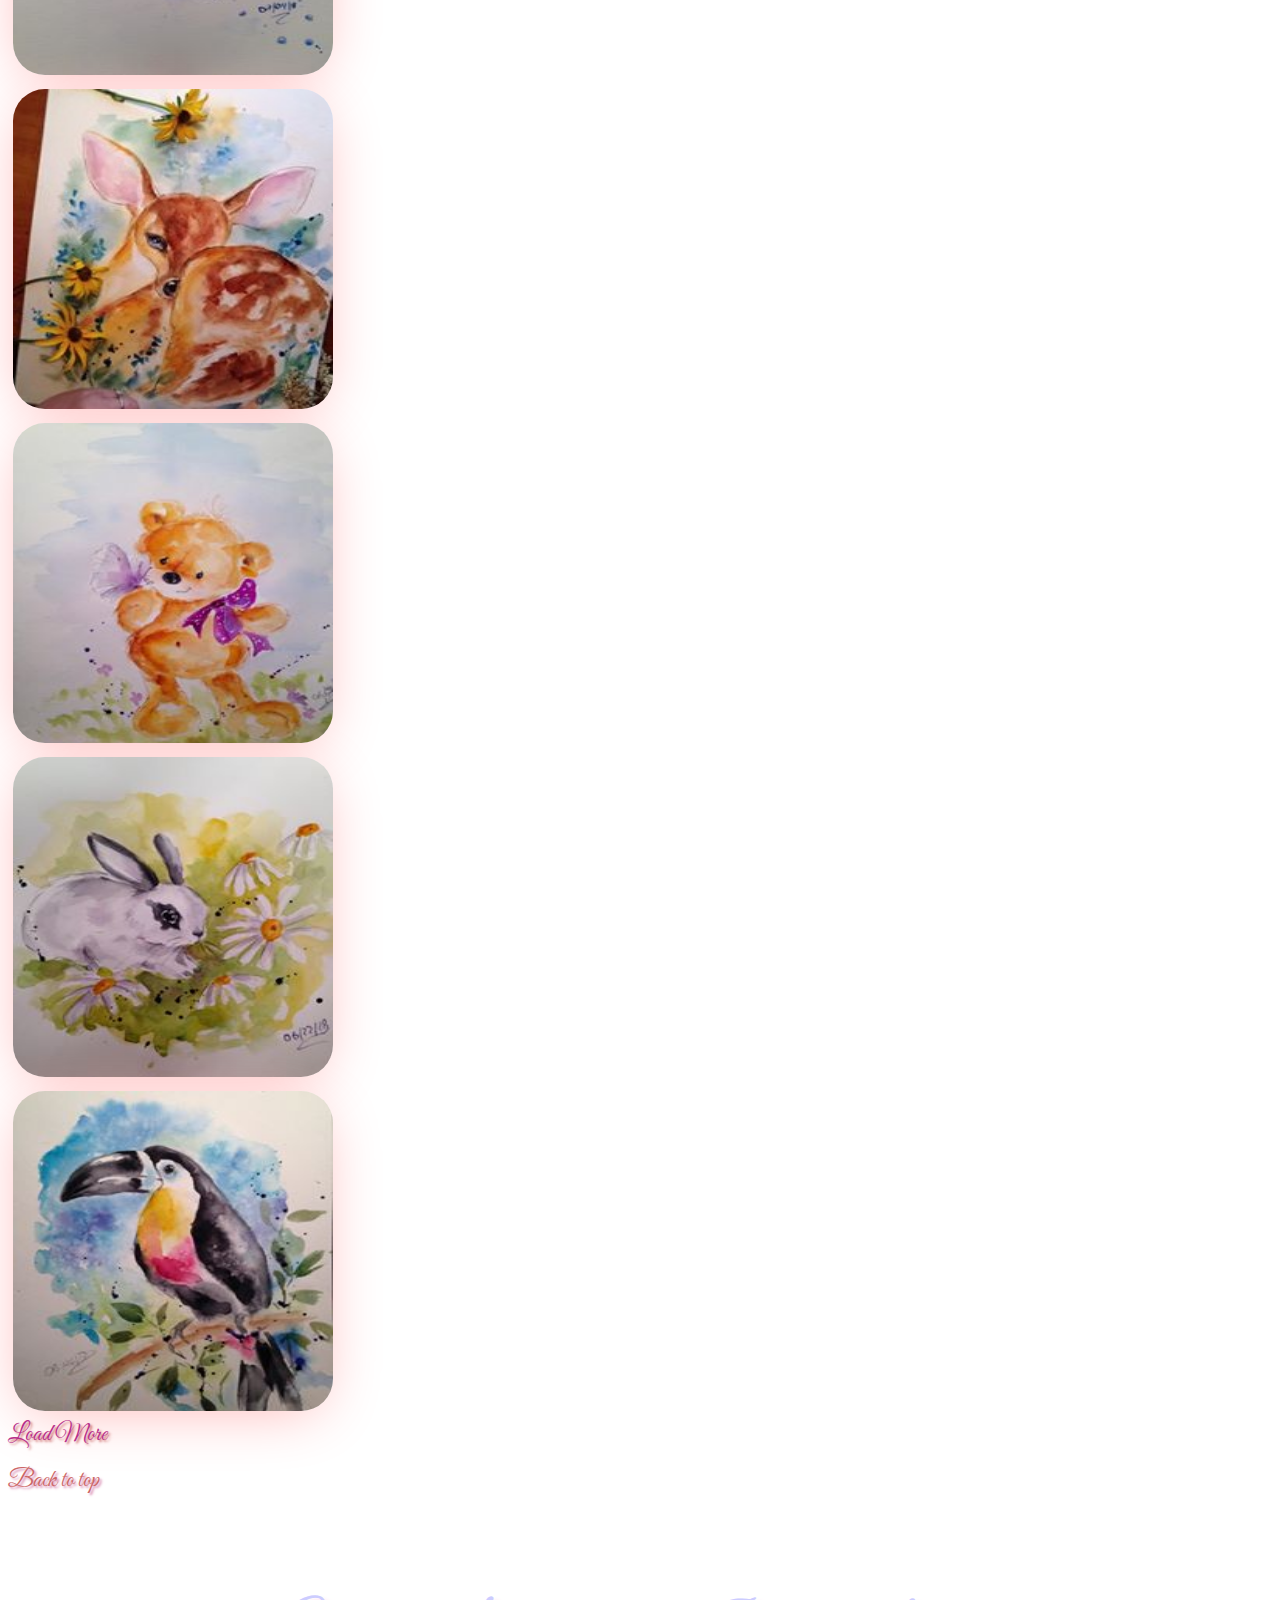
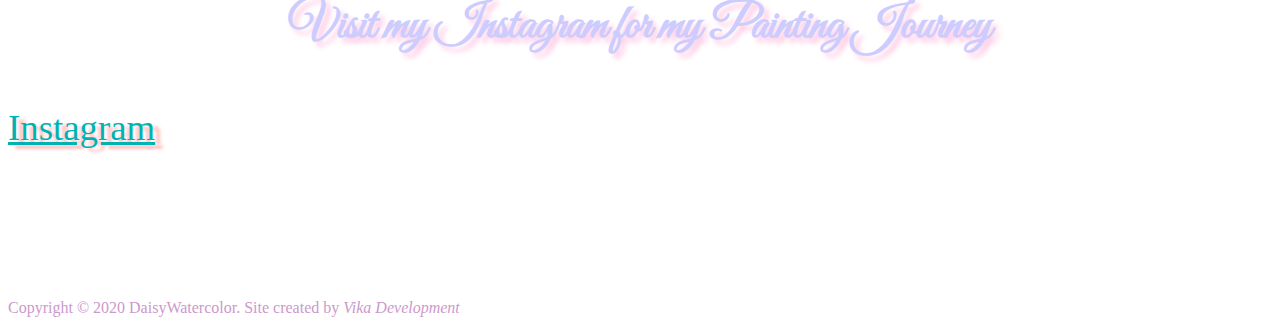
<file: gallery-shop.html>
<!DOCTYPE html>
<html lang="en">
    <head>
        <meta charset="UTF-8">
        <title>DaisyWatercolor</title>
        <meta http-equiv="X-UA-Compatible" content="IE=edge" />
        <meta name="viewport" content="width=device-width, initial-scale=1, shrink-to-fit=no">
        <link rel="stylesheet" href="https://stackpath.bootstrapcdn.com/bootstrap/4.1.3/css/bootstrap.min.css" integrity="sha384-MCw98/SFnGE8fJT3GXwEOngsV7Zt27NXFoaoApmYm81iuXoPkFOJwJ8ERdknLPMO" crossorigin="anonymous">
        <link rel="stylesheet" href="https://use.fontawesome.com/releases/v5.5.0/css/all.css" integrity="sha384-B4dIYHKNBt8Bc12p+WXckhzcICo0wtJAoU8YZTY5qE0Id1GSseTk6S+L3BlXeVIU" crossorigin="anonymous">
        <link href="art.css" rel="stylesheet" type= "text/css">
        <link href="https://fonts.googleapis.com/css?family=Dancing+Script|Great+Vibes|Parisienne|Wendy+One" rel="stylesheet">
        <link href="https://stackpath.bootstrapcdn.com/font-awesome/4.7.0/css/font-awesome.min.css">
        <meta name="keywords" content="Artist, Art, Gallery, Watercolors, Paintings">
</head>
<body>


<nav class="navbar navbar-expand-lg navbar-light mynavbar1">

  <a class="navbar-brand navbrand brandgallery" href="#"><i class="fas fa-palette palette"></i><strong>D</strong><small>W</small><i class="fas fa-paint-brush palette"></i></a>

  <button class="navbar-toggler" type="button" data-toggle="collapse" data-target="#menucollaps">
    <span class="navbar-toggler-icon"></span>
  </button>

  <div class="container-fluid justify-content-end">
    <div class="col-lg-12 col-lg-offset-12">
      <div class="collapse navbar-collapse" id="menucollaps">

        <ul class="nav justify-content-end ml-auto">
          <li class="nav-item">
            <a class=" nav-link active" href="index.html#home">Home</a>
          </li>
          <li class="nav-item">
            <a class="nav-link" href="gallery-shop.html#gallery">Gallery</a>
          </li>
          <!--<li class="nav-item">
            <a class="nav-link" href="gallery-shop.html#shop">Shop</a>
          </li>-->
          <li class="nav-item">
            <a class="nav-link" href="contact-about.html#aboutid">About</a>
          </li>
          <li class="nav-item contnav">
            <a class="btn navbar-btn btn-outline-secondary" href="contact-about.html#contactheader">Contact</a>
          </li>
        </ul>

      </div>
    </div>
</nav>


<!--ThemesList----------------------------------------------------------->
<div class="container paintingbythemes">
  <div class="row">
    <div class="col text-center">
      <h3>Paintings by Themes</h3>
      <button type="button" class="btn btn-outline themesbtn">Explore</button>
    </div>
  </div>
</div>


<div class="container themesslidedown">
  <div class="row">
    <div class="col-lg-12 col-md-12 col-sm-12 col-xs-12 themesdown text-center">

      <ul class="list-inline">

        <li class="list-inline-item text-center">
          <a href="paintings.html#birds" target="_blank"><h3 id="birds">Birds</h3></a>
        </li>

        <li class="list-inline-item text-center">
        <a href="catsdogs.html#catsdogs" target="_blank"><h3 id="catsdogs">Cats and Dogs</h3></a>
        </li>

        <li class="list-inline-item text-center">
          <a href="otheranimals.html#otheranimals" target="_blank"><h3 id="otheranimals">Bears</h3></a>
        </li>

        <li class="list-inline-item text-center">
          <a href="smallanimals.html#smallanimals" target="_blank"><h3 id="smallanimals">Small Animals</h3></a>
        </li>

        <li class="list-inline-item text-center">
          <a href="people.html#people" target="_blank"><h3 id="people">People</h3></a>
        </li>

        <li class="list-inline-item text-center">
          <a href="rabbits.html#rabbits" target="_blank"><h3 id="rabbits">Bunnies</h3></a>
        </li>

      </ul>
     </div>
</div>
</div>


<!--Carousel--------------------------------------------------------------->

<div id="MyCarousel" class="carousel slide" data-ride="carousel">
  <div class="carousel-inner" role="listbox">

    <div class="carousel-item active">
      <img src="artimages/gallerie/1.jpg" class="d-block w-100" alt="carousel">
      <div class="carousel-caption">
        <h3 class="paintingbythemes">"What makes the desert beautiful, is that somewhere it hides a well..."</h3>
      </div>
    </div>

    <div class="carousel-item">
      <img src="artimages/gallerie/2.jpg" class="d-block w-100" alt="carousel">
      <div class="carousel-caption">
        <h3 class="paintingbythemes">"All grown-ups were once children... but only few of them remember it."</h3>
      </div>
    </div>

    <div class="carousel-item">
      <img src="artimages/gallerie/3.jpg" class="d-block w-100" alt="carousel">
      <div class="carousel-caption">
        <h3 class="paintingbythemes">"And now here is my secret, a very simple secret: It is only with the heart that one can see rightly; what is essential is invisible to the eye."</h3>
      </div>
    </div>

    <div class="carousel-item">
      <img src="artimages/gallerie/4.jpg" class="d-block w-100" alt="carousel">
      <div class="carousel-caption">
        <h3 class="paintingbythemes">“You must live your story.”</h3>
      </div>
    </div>

    <div class="carousel-item">
      <img src="artimages/gallerie/5.jpg" class="d-block w-100" alt="carousel">
      <div class="carousel-caption">
        <h3 class="paintingbythemes">“On earth, one sees all kinds of things.”</h3>
      </div>
    </div>

  <div class="carousel-item">
    <img src="artimages/gallerie/6.jpg" class="d-block w-100" alt="carousel">
    <div class="carousel-caption">
      <h3 class="paintingbythemes">“Just as the setting sun turned the clouds to liquid gold.”</h3>
    </div>
  </div>

<a class="carousel-control-prev" href="#MyCarousel" role="button" data-slide="prev">
  <span class="carousel-control-prev-icon"></span>
  <span class="sr-only">Previous</span>
</a>

<a class="carousel-control-next" href="#MyCarousel" role="button" data-slide="next">
  <span class="carousel-control-next-icon"></span>
  <span class="sr-only">Next</span>
</a>
</div>
</div>


<!--MorePaintings------------------------------------------------------->
<div class="container morepaintings">
  <div class="row">
    <div class="story text-center mx-auto">
      <h3>What you need to start painting:</h3>
      <p>~Creativity~<br>
      ~Brushes~</br>
      ~Curiosity~</br>
      ~Paint Sets~</p>
    </div>
  </div>
</div>

<div class="container morepaintings1 text-center">
  <div class="row">
    <div class="col">
      <h3>More of my Paintings</h3>
    </div>
  </div>
</div>


<div class="container morepaintings text-center">
  <div class="row">

    <div class="col-lg-3 col-md-6 col-sm-6">
      <img class="img-fluid" src="artimages/gallery/3672616477184_n.jpg" alt="">
    </div>

    <div class="col-lg-3 col-md-6 col-sm-6">
      <img class="img-fluid" src="artimages/gallery/35972316224_n.jpg" alt="">
    </div>

    <div class="col-lg-3 col-md-6 col-sm-6">
      <img class="img-fluid" src="artimages/gallery/3661894128_n.jpg" alt="">
    </div>

    <div class="col-lg-3 col-md-6 col-sm-6">
      <img class="img-fluid" src="artimages/gallery/36645590_33920_n.jpg" alt="">
    </div>

    <div class="col-lg-3 col-md-6 col-sm-6">
      <img class="img-fluid" src="artimages/gallery/36506754_8865760874496_n.jpg" alt="">
    </div>

    <div class="col-lg-3 col-md-6 col-sm-6">
      <img class="img-fluid" src="artimages/gallery/36314135_82437568_n.jpg" alt="">
    </div>

    <div class="col-lg-3 col-md-6 col-sm-6">
      <img class="img-fluid" src="artimages/gallery/36064498_8188755461846528_n.jpg" alt="">
    </div>

    <div class="col-lg-3 col-md-6 col-sm-6">
      <img class="img-fluid" src="artimages/gallery/35821834_81881464496192_n.jpg" alt="">
    </div>

    <div class="col-lg-3 col-md-6 col-sm-6">
      <img class="img-fluid" src="artimages/gallery/35465347_82816_n.jpg" alt="">
    </div>

    <div class="col-lg-3 col-md-6 col-sm-6">
      <img class="img-fluid" src="artimages/gallery/35345541_813421056_n.jpg" alt="">
    </div>

    <div class="col-lg-3 col-md-6 col-sm-6">
      <img class="img-fluid" src="artimages/gallery/22089719_701721130016875_592096309076032825_n.jpg" alt="">
    </div>

    <div class="col-lg-3 col-md-6 col-sm-6">
      <img class="img-fluid" src="artimages/gallery/22046165_701392130049775_6222932737782634004_n.jpg" alt="">
    </div>

    <div class="col-lg-3 col-md-6 col-sm-6">
      <img class="img-fluid" src="artimages/gallery/21766666_700274086828246_4757891507171283402_n.jpg" alt="">
    </div>

    <div class="col-lg-3 col-md-6 col-sm-6">
      <img class="img-fluid" src="artimages/gallery/21752486_697705453751776_899562216982942227_n.jpg" alt="">
    </div>

    <div class="col-lg-3 col-md-6 col-sm-6">
      <img class="img-fluid" src="artimages/gallery/21751958_698862930302695_1574220851876129707_n.jpg" alt="">
    </div>

    <div class="col-lg-3 col-md-6 col-sm-6">
      <img class="img-fluid" src="artimages/gallery/21685950_695829327272722_906071511918985283_n.jpg" alt="">
    </div>

    <div class="col-lg-3 col-md-6 col-sm-6">
      <img class="img-fluid" src="artimages/gallery/21617648_699591320229856_1980182151090228658_n.jpg" alt="">
    </div>

    <div class="col-lg-3 col-md-6 col-sm-6">
      <img class="img-fluid" src="artimages/gallery/21558800_694993917356263_7235279105519954661_n.jpg" alt="">
    </div>

    <div class="col-lg-3 col-md-6 col-sm-6">
      <img class="img-fluid" src="artimages/gallery/21150151_690104351178553_5982443907532643325_n.jpg" alt="">
    </div>

    <div class="col-lg-3 col-md-6 col-sm-6">
      <img class="img-fluid" src="artimages/gallery/20728045_682362928619362_4025165847952994747_n.jpg" alt="">
    </div>

    <div class="col-lg-3 col-md-6 col-sm-6">
      <img class="img-fluid" src="artimages/gallery/20708455_684078281781160_1370614751324328942_n.jpg" alt="">
    </div>

    <div class="col-lg-3 col-md-6 col-sm-6">
      <img class="img-fluid" src="artimages/gallery/20708347_683714915150830_5655815651209573638_n.jpg" alt="">
    </div>

    <div class="col-lg-3 col-md-6 col-sm-6">
      <img class="img-fluid" src="artimages/gallery/20664668_683211475201174_7255369006818184011_n.jpg" alt="">
    </div>

    <div class="col-lg-3 col-md-6 col-sm-6">
      <img class="img-fluid" src="artimages/gallery/20663629_684021561786832_5783194276306397853_n.jpg" alt="">
    </div>

    <div class="col-lg-3 col-md-6 col-sm-6">
      <img class="img-fluid" src="artimages/gallery/19884044_670401029815552_4741139602362336524_n.jpg" alt="">
    </div>

    <div class="col-lg-3 col-md-6 col-sm-6">
      <img class="img-fluid" src="artimages/gallery/20800241_686069394915382_574638274192332560_n.jpg" alt="">
    </div>

    <div class="col-lg-3 col-md-6 col-sm-6">
      <img class="img-fluid" src="artimages/gallery/20881855_684795981709390_6392233320921760134_n.jpg" alt="">
    </div>

    <div class="col-lg-3 col-md-6 col-sm-6">
      <img class="img-fluid" src="artimages/gallery/20993944_688390778016577_2154332438696880137_n.jpg" alt="">
    </div>

  </div>
</div>

<div class="container">
  <div class="row">
    <div class="col text-center mt-5">
      <a href="#" id="loadMore">Load More</a>
      <p class="totop">
          <a href="#top">Back to top</a>
      </p>
    </div>
  </div>
</div>


<div class="container insta">
<div class="row">
  <div class="col instagram">
  <h3>Visit my Instagram for my Painting Journey</h3>
  <li class="text-center instaabout justify-content-center"><a class="btn gallerybtn btn-outline btn-lg" role="button" href="https://www.instagram.com/daisywatercolor/?hl=en" target="_blank"><i class="fab fa-instagram" aria-hidden="true"></i> Instagram</a></li>

</div>
</div>
</div>


  <footer>
    <div class= "my-footer  flex-fill w-100 flex-nowrap center-block text-center">
    <p>Copyright &copy; 2020 DaisyWatercolor. Site created by <em>Vika Development</em></p>
  </div>
  </footer>
  </div>



  <script src="https://cdnjs.cloudflare.com/ajax/libs/jquery/3.3.1/jquery.min.js"></script>
  <script src="https://cdnjs.cloudflare.com/ajax/libs/popper.js/1.14.3/umd/popper.min.js" integrity="sha384-ZMP7rVo3mIykV+2+9J3UJ46jBk0WLaUAdn689aCwoqbBJiSnjAK/l8WvCWPIPm49" crossorigin="anonymous"></script>
  <script src="https://stackpath.bootstrapcdn.com/bootstrap/4.1.3/js/bootstrap.min.js" integrity="sha384-ChfqqxuZUCnJSK3+MXmPNIyE6ZbWh2IMqE241rYiqJxyMiZ6OW/JmZQ5stwEULTy" crossorigin="anonymous"></script>

  <script src="art.js"></script>

</body>
</html>
</file>
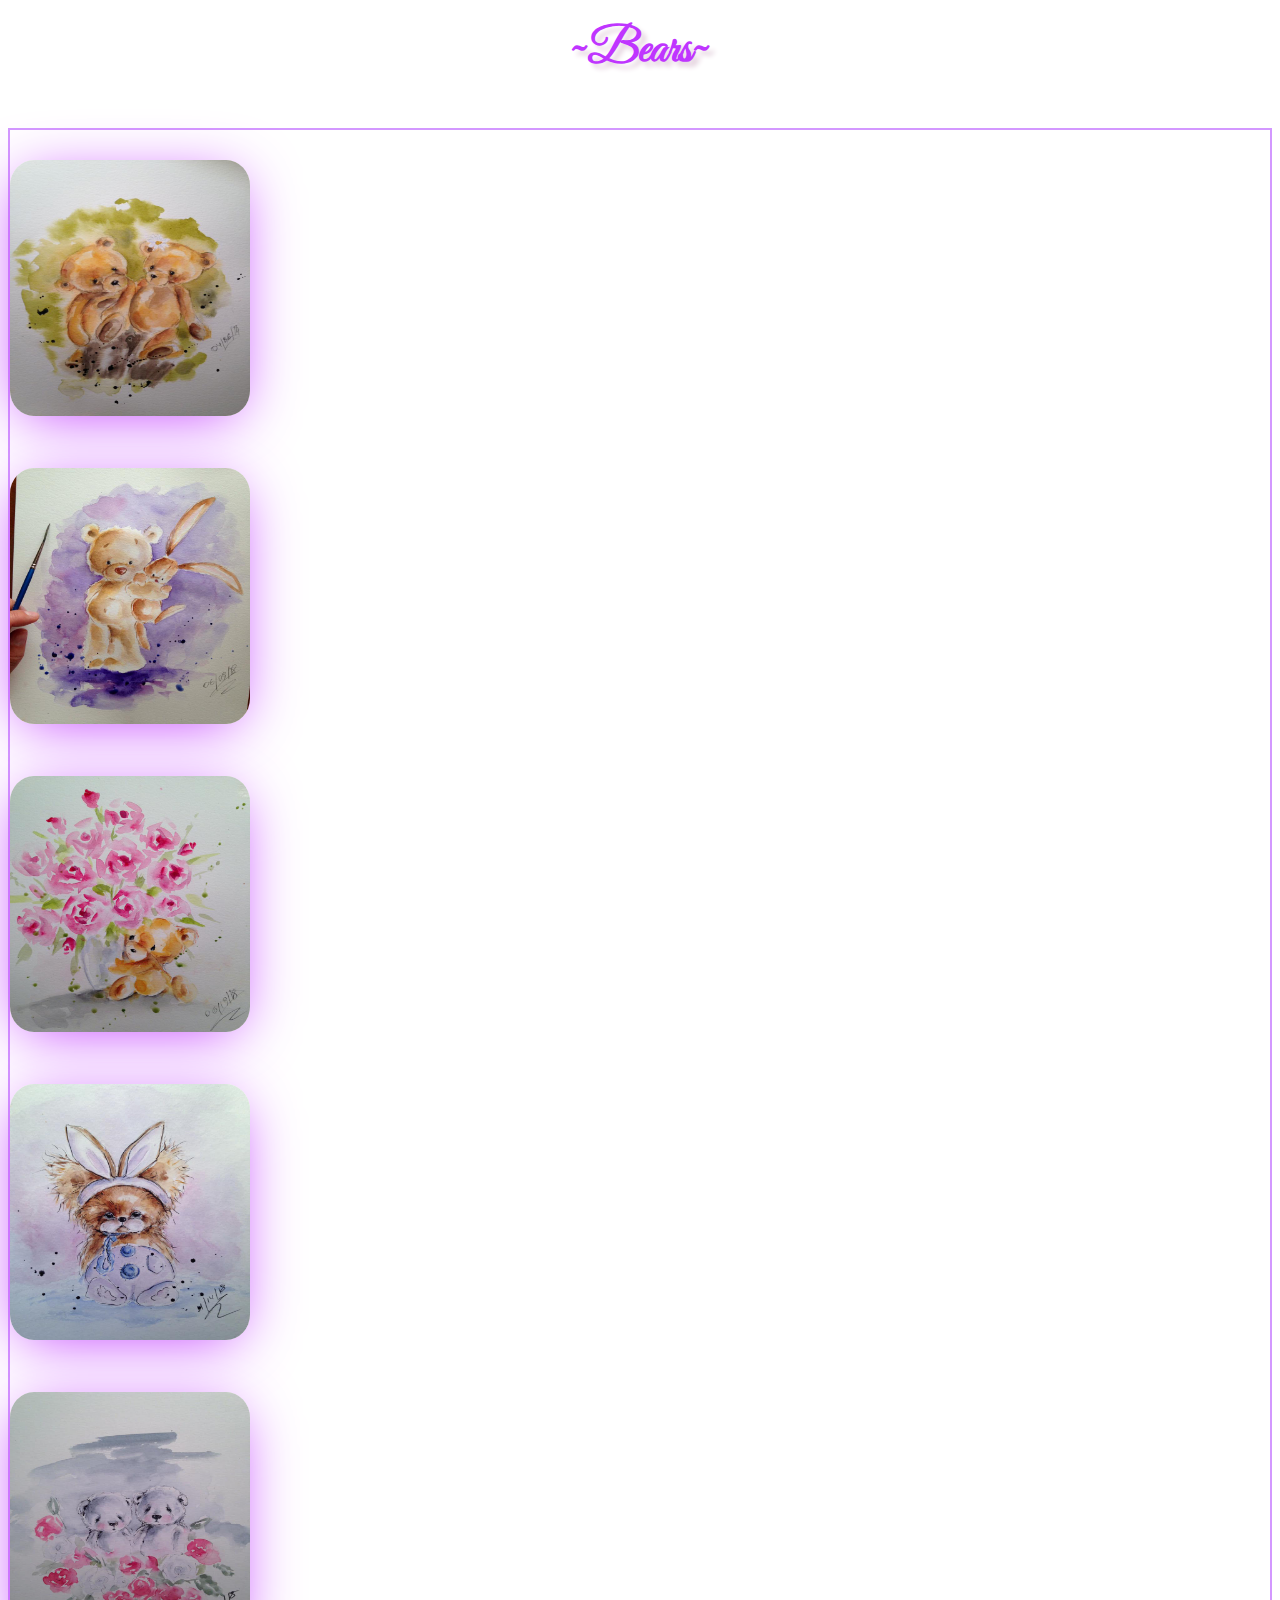
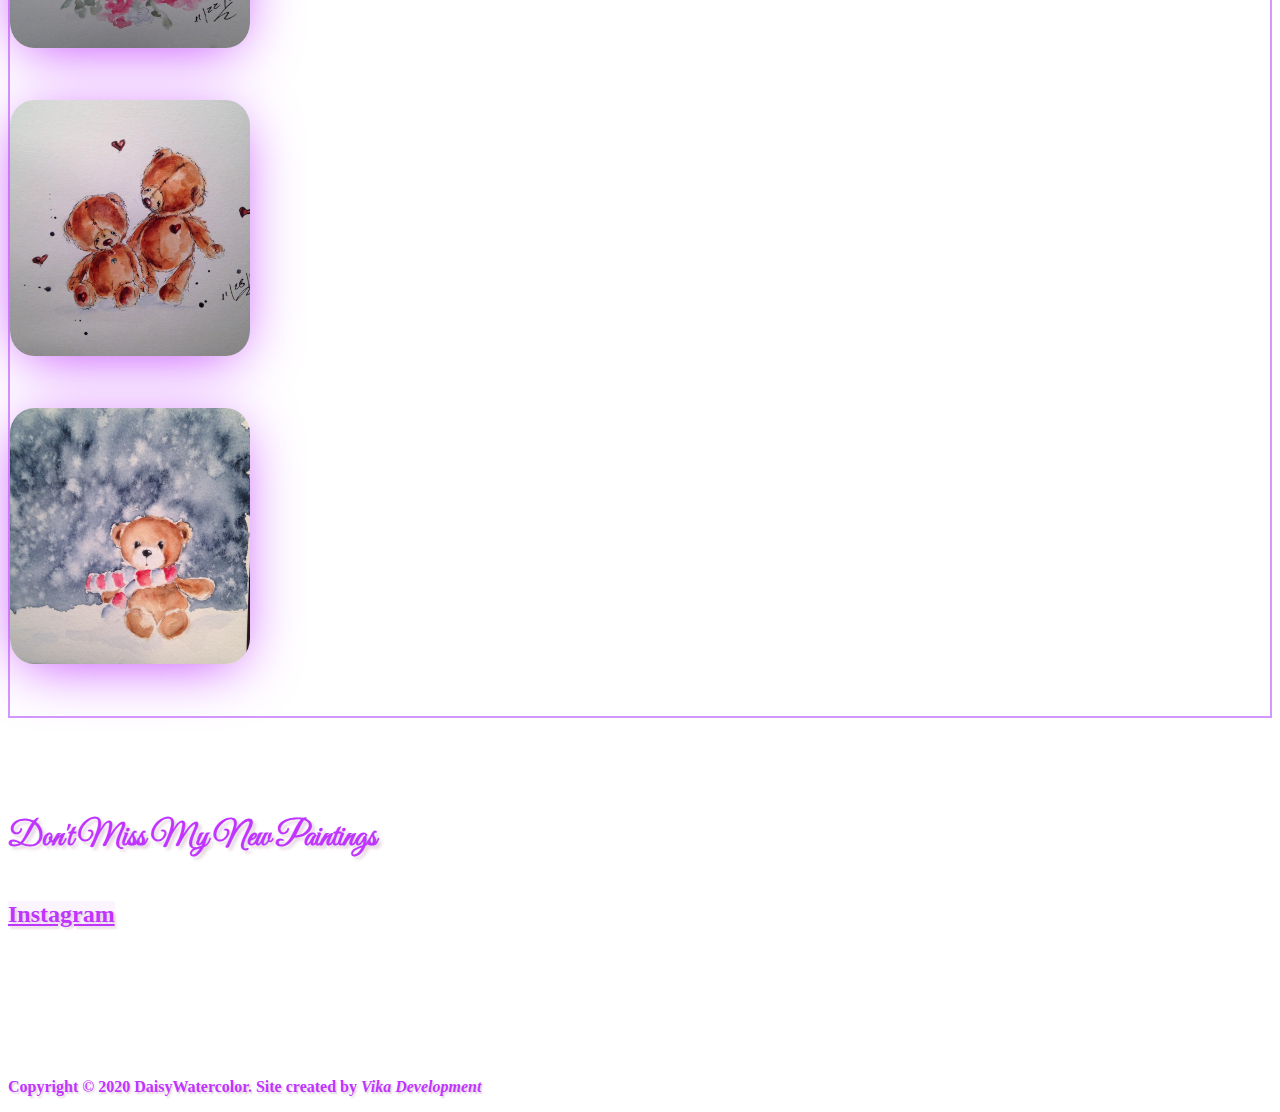
<file: otheranimals.html>
<!DOCTYPE html>
<html lang="en">
    <head>
        <meta charset="UTF-8">
        <title>DaisyWatercolor</title>
        <meta http-equiv="X-UA-Compatible" content="IE=edge" />
        <meta name="viewport" content="width=device-width, initial-scale=1, shrink-to-fit=no">
        <link rel="stylesheet" href="https://stackpath.bootstrapcdn.com/bootstrap/4.1.3/css/bootstrap.min.css" integrity="sha384-MCw98/SFnGE8fJT3GXwEOngsV7Zt27NXFoaoApmYm81iuXoPkFOJwJ8ERdknLPMO" crossorigin="anonymous">
        <link rel="stylesheet" href="https://use.fontawesome.com/releases/v5.5.0/css/all.css" integrity="sha384-B4dIYHKNBt8Bc12p+WXckhzcICo0wtJAoU8YZTY5qE0Id1GSseTk6S+L3BlXeVIU" crossorigin="anonymous">
        <link href="art.css" rel="stylesheet" type= "text/css">
        <link href="https://fonts.googleapis.com/css?family=Dancing+Script|Great+Vibes|Parisienne|Wendy+One" rel="stylesheet">
        <meta name="keywords" content="Artist, Art, Gallery, Watercolors, Paintings">
</head>
<body>



<div class="container animalscontainer text-center">

<h3 id="otheranimals"><b>~<b>Bears<b>~<b></h3>

<div class="row otheranimals justify-content-center">

  <div class="col-lg-3 col-md-6 col-sm-12 otheranimals1">
    <a href="#"><img class="img-fluid" src="artimages/teaddybears/1.jpg" alt="bears"></a>
  </div>

  <div class="col-lg-3 col-md-6 col-sm-12 otheranimals1">
    <a href="#"><img class="img-fluid" src="artimages/teaddybears/3.jpg" alt="bears"></a>
  </div>

  <div class="col-lg-3 col-md-6 col-sm-12 otheranimals1">
    <a href="#"><img class="img-fluid" src="artimages/teaddybears/5.jpg" alt="bears"></a>
  </div>

  <div class="col-lg-3 col-md-6 col-sm-12 otheranimals1">
    <a href="#"><img class="img-fluid" src="artimages/teaddybears/6.jpg" alt="bears"></a>
  </div>

  <div class="col-lg-3 col-md-6 col-sm-12 otheranimals1">
    <a href="#"><img class="img-fluid" src="artimages/teaddybears/7.jpg" alt="bears"></a>
  </div>

  <div class="col-lg-3 col-md-6 col-sm-12 otheranimals1">
    <a href="#"><img class="img-fluid" src="artimages/teaddybears/8.jpg" alt="bears"></a>
  </div>

  <div class="col-lg-3 col-md-6 col-sm-12 otheranimals1">
    <a href="#"><img class="img-fluid" src="artimages/teaddybears/9.jpg" alt="bears"></a>
  </div>



  </div>
</div>

<div class="updates2 text-center">
  <h4>Don't Miss My New Paintings</h4>
  <li class="text-center instaabout justify-content-center"><a class="btn themesbuttonn btn-outline btn-lg" role="button" href="https://www.instagram.com/p/BqlGQYYjQWU/?utm_source=ig_web_button_share_sheet" target="_blank"><i class="fab fa-instagram" aria-hidden="true"></i> Instagram</a></li>
</div>


<footer>
<div class= "my-footer  othersfooter flex-fill w-100 flex-nowrap center-block text-center">
<p>Copyright &copy; 2020 DaisyWatercolor. Site created by <em>Vika Development</em></p>
</div>
</footer>

<script src="https://cdnjs.cloudflare.com/ajax/libs/jquery/3.3.1/jquery.min.js"></script>
<script src="https://cdnjs.cloudflare.com/ajax/libs/popper.js/1.14.3/umd/popper.min.js" integrity="sha384-ZMP7rVo3mIykV+2+9J3UJ46jBk0WLaUAdn689aCwoqbBJiSnjAK/l8WvCWPIPm49" crossorigin="anonymous"></script>
<script src="https://stackpath.bootstrapcdn.com/bootstrap/4.1.3/js/bootstrap.min.js" integrity="sha384-ChfqqxuZUCnJSK3+MXmPNIyE6ZbWh2IMqE241rYiqJxyMiZ6OW/JmZQ5stwEULTy" crossorigin="anonymous"></script>

<script src="art.js"></script>

</body>
</html>
</file>
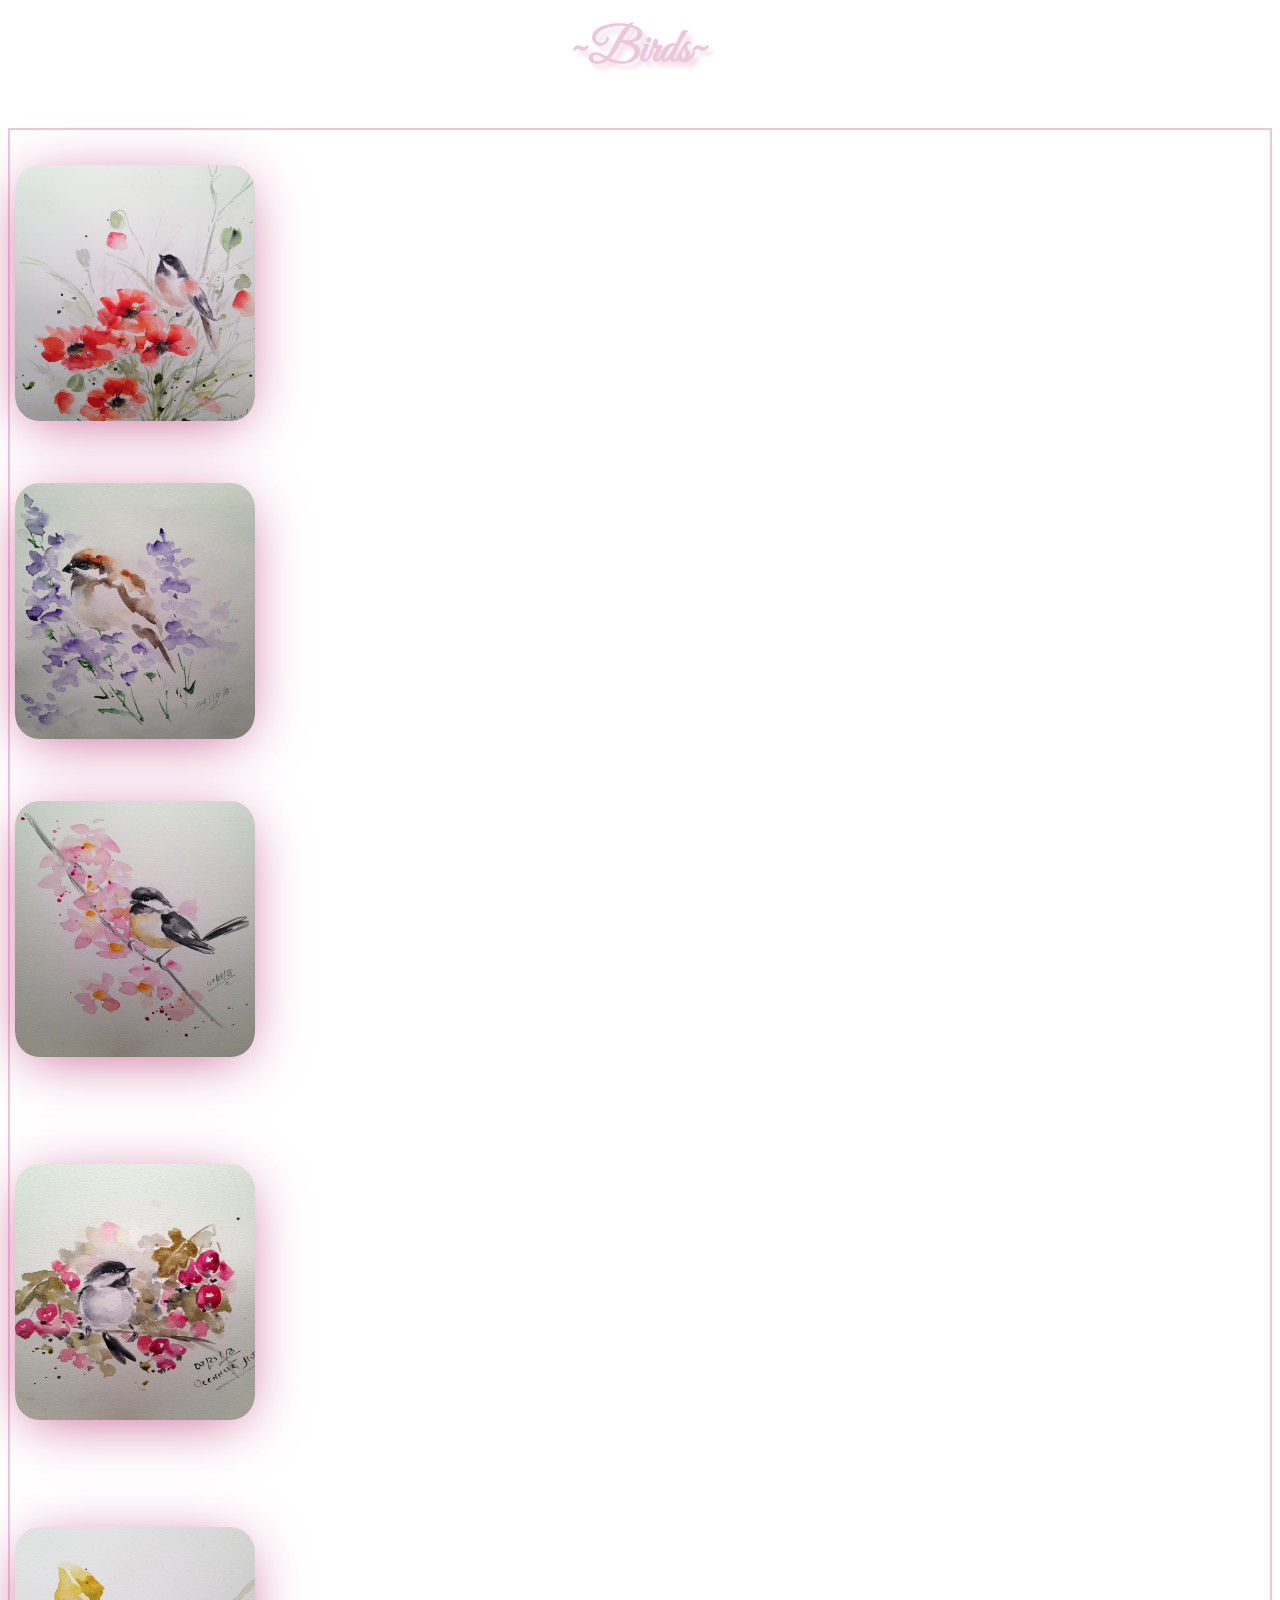
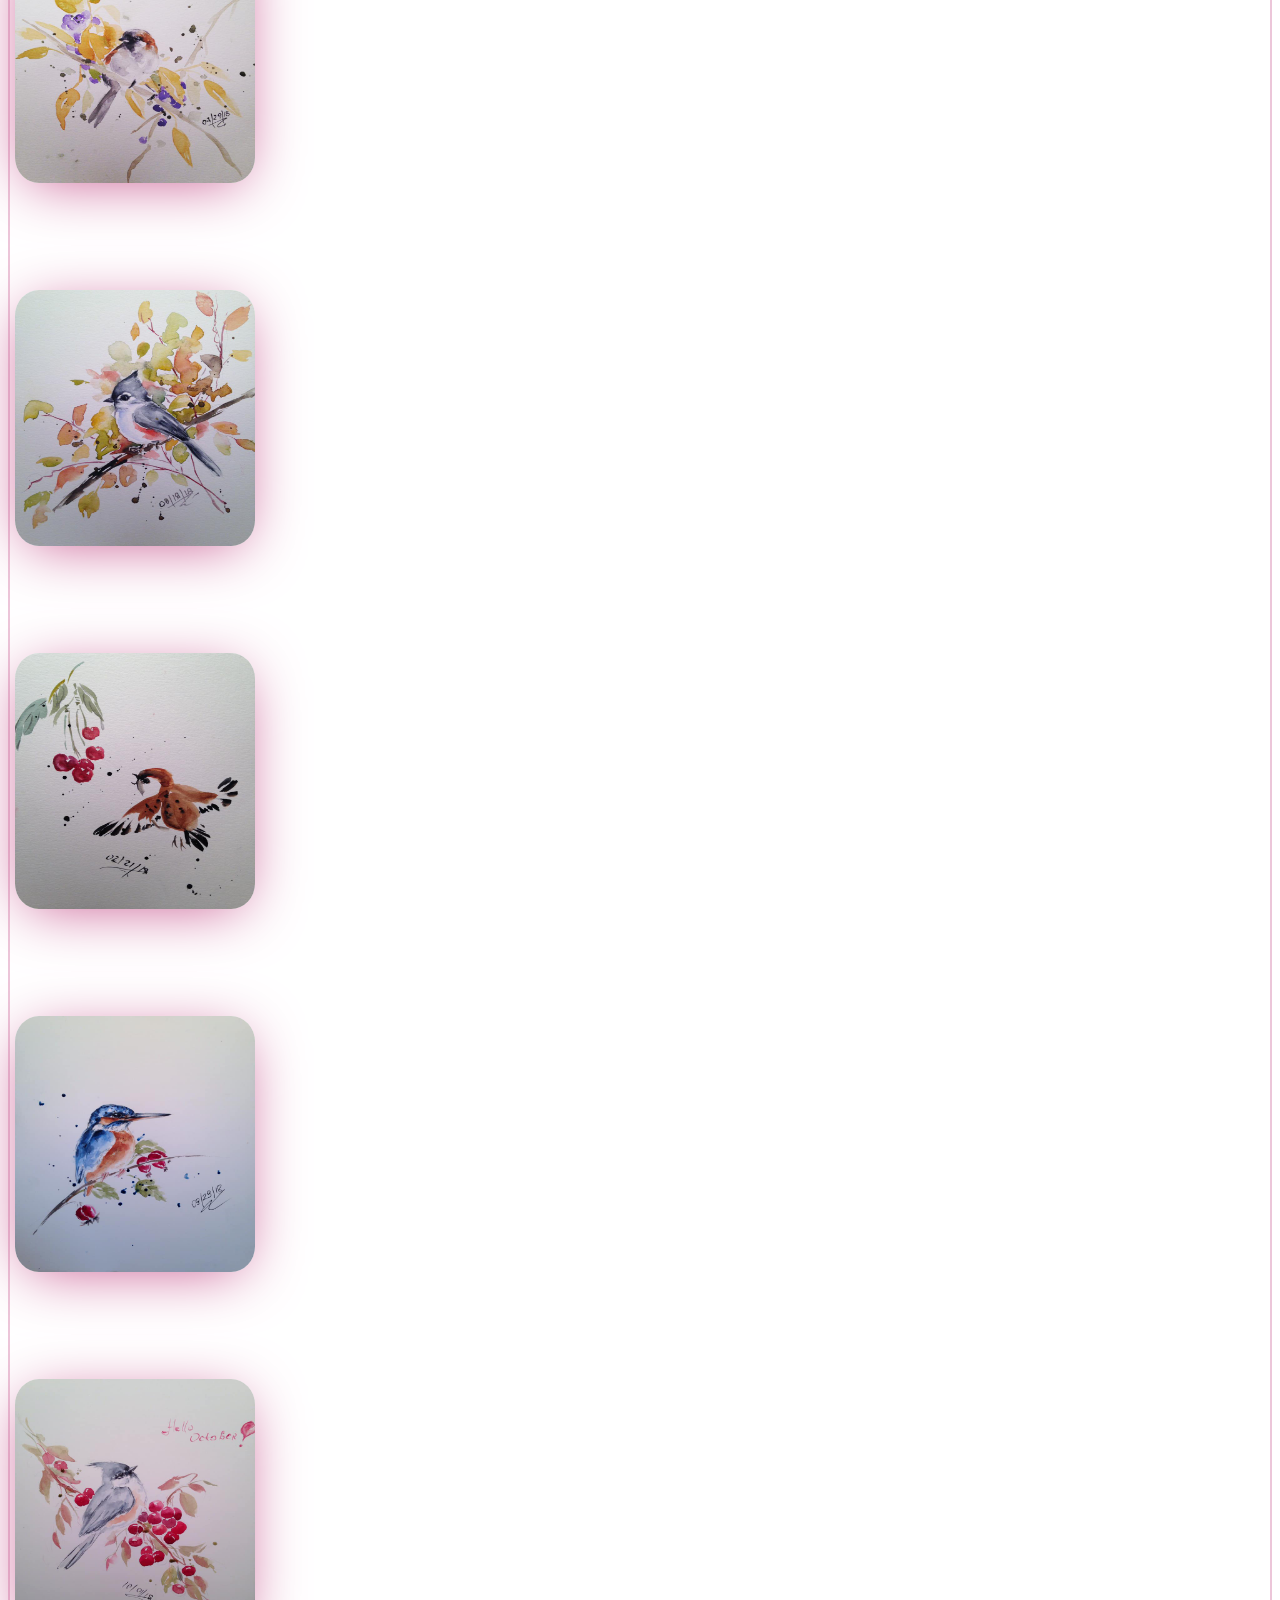
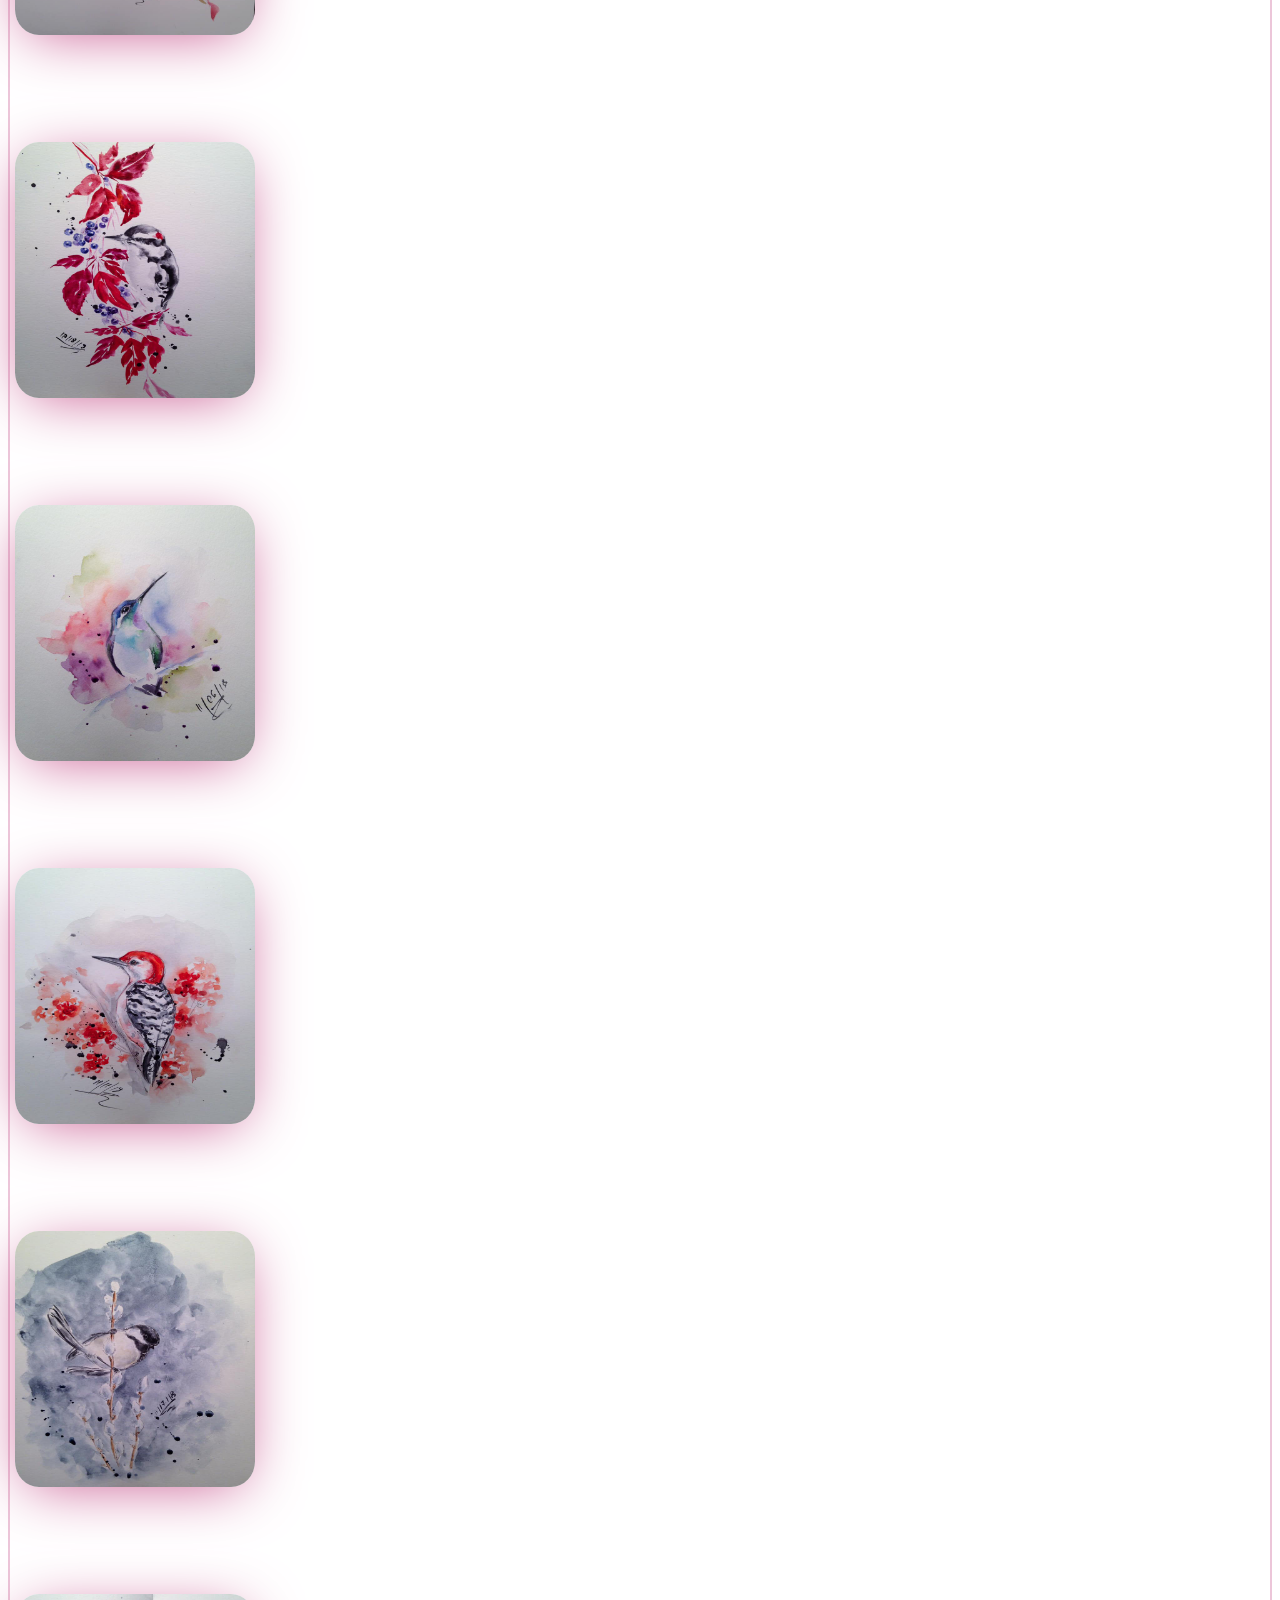
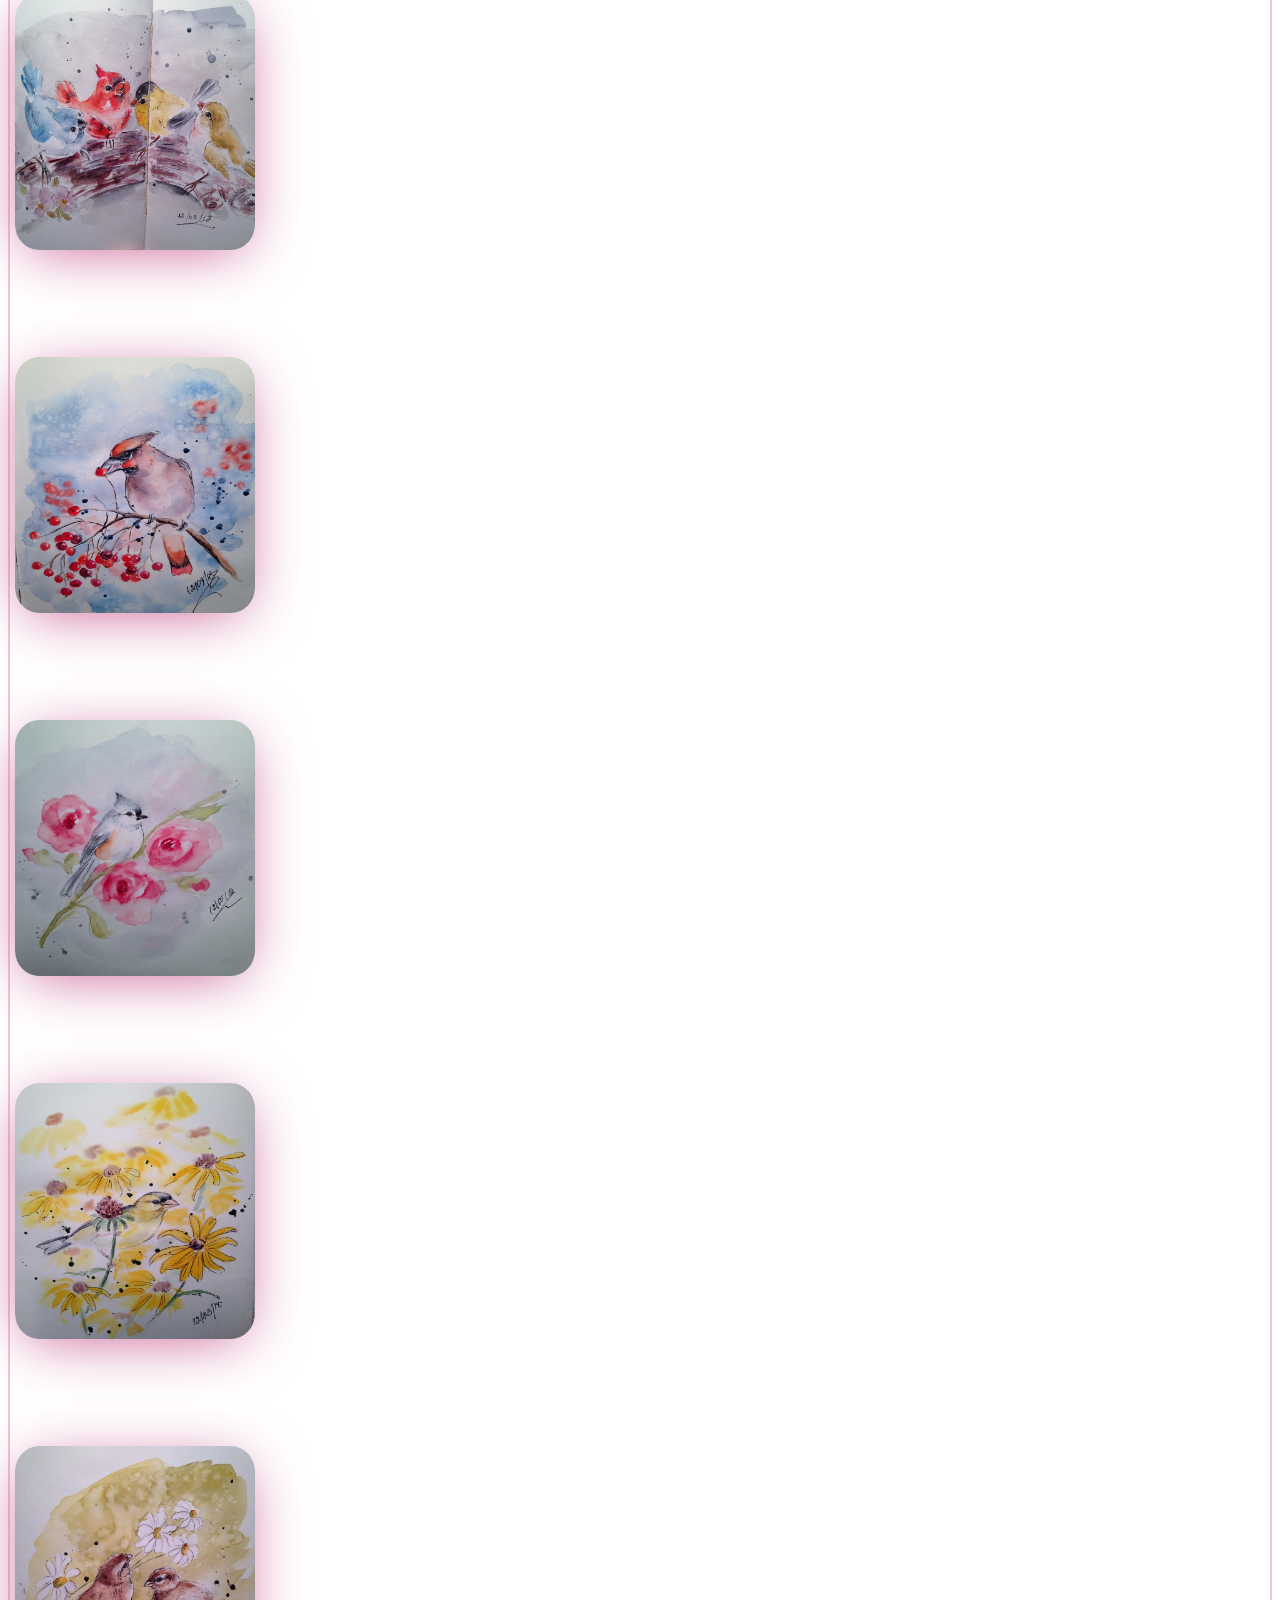
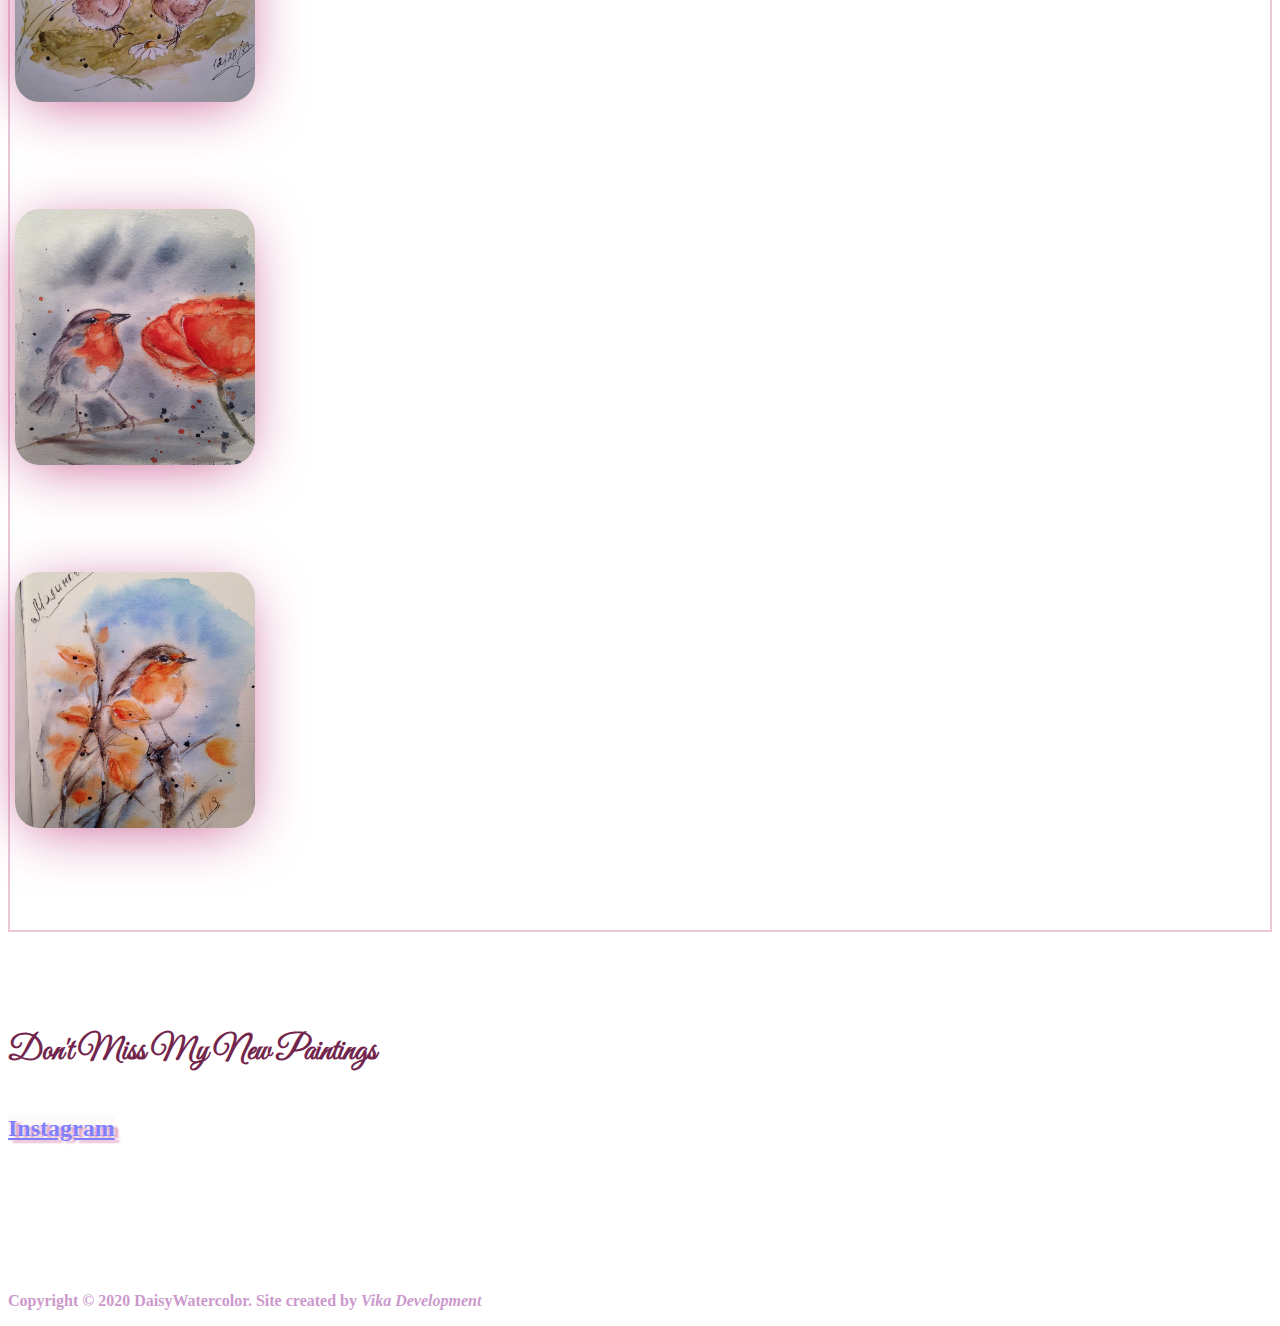
<file: paintings.html>
<!DOCTYPE html>
<html lang="en">
    <head>
        <meta charset="UTF-8">
        <title>DaisyWatercolor</title>
        <meta http-equiv="X-UA-Compatible" content="IE=edge" />
        <meta name="viewport" content="width=device-width, initial-scale=1, shrink-to-fit=no">
        <link rel="stylesheet" href="https://stackpath.bootstrapcdn.com/bootstrap/4.1.3/css/bootstrap.min.css" integrity="sha384-MCw98/SFnGE8fJT3GXwEOngsV7Zt27NXFoaoApmYm81iuXoPkFOJwJ8ERdknLPMO" crossorigin="anonymous">
        <link rel="stylesheet" href="https://use.fontawesome.com/releases/v5.5.0/css/all.css" integrity="sha384-B4dIYHKNBt8Bc12p+WXckhzcICo0wtJAoU8YZTY5qE0Id1GSseTk6S+L3BlXeVIU" crossorigin="anonymous">
        <link href="art.css" rel="stylesheet" type= "text/css">
        <link href="https://fonts.googleapis.com/css?family=Dancing+Script|Great+Vibes|Parisienne|Wendy+One" rel="stylesheet">
        <meta name="keywords" content="Artist, Art, Gallery, Watercolors, Paintings">
</head>
<body>


<div class="container birdscontainer text-center">
  <a href="paintings.html#birds"><h3 id="birds"><b>~<b>Birds<b>~<b></h3></a>
  <div class="row birdsrow justify-content-center">

  <div class="col-lg-3 col-md-6 col-sm-12 squirrels1">
      <a href="#"><img class="img-fluid" src="artimages/birds/1.jpg" alt="birds"></a>
  </div>

  <div class="col-lg-3 col-md-6 col-sm-12 squirrels1">
    <a href="#"><img class="img-fluid" src="artimages/birds/2.jpg" alt="birds"></a>
</div>

<div class="col-lg-3 col-md-6 col-sm-12 birds1">
  <a href="#"><img class="img-fluid" src="artimages/birds/3.jpg" alt="birds"></a>
</div>

<div class="col-lg-3 col-md-6 col-sm-12 birds1">
  <a href="#"><img class="img-fluid" src="artimages/birds/4.jpg" alt="birds"></a>
</div>

<div class="col-lg-3 col-md-6 col-sm-12 birds1">
  <a href="#"><img class="img-fluid" src="artimages/birds/5.jpg" alt="birds"></a>
</div>

<div class="col-lg-3 col-md-6 col-sm-12 birds1">
  <a href="#"><img class="img-fluid" src="artimages/birds/6.jpg" alt="birds"></a>
</div>

<div class="col-lg-3 col-md-6 col-sm-12 birds1">
  <a href="#"><img class="img-fluid" src="artimages/birds/7.jpg" alt="birds"></a>
</div>

<div class="col-lg-3 col-md-6 col-sm-12 birds1">
  <a href="#"><img class="img-fluid" src="artimages/birds/8.jpg" alt="birds"></a>
</div>

<div class="col-lg-3 col-md-6 col-sm-12 birds1">
  <a href="#"><img class="img-fluid" src="artimages/birds/9.jpg" alt="birds"></a>
</div>

<div class="col-lg-3 col-md-6 col-sm-12 birds1">
  <a href="#"><img class="img-fluid" src="artimages/birds/10.jpg" alt="birds"></a>
</div>

<div class="col-lg-3 col-md-6 col-sm-12 birds1">
  <a href="#"><img class="img-fluid" src="artimages/birds/11.jpg" alt="birds"></a>
</div>

<div class="col-lg-3 col-md-6 col-sm-12 birds1">
  <a href="#"><img class="img-fluid" src="artimages/birds/12.jpg" alt="birds"></a>
</div>

<div class="col-lg-3 col-md-6 col-sm-12 birds1">
  <a href="#"><img class="img-fluid" src="artimages/birds/13.jpg" alt="birds"></a>
</div>

<div class="col-lg-3 col-md-6 col-sm-12 birds1">
  <a href="#"><img class="img-fluid" src="artimages/birds/14.jpg" alt="birds"></a>
</div>

<div class="col-lg-3 col-md-6 col-sm-12 birds1">
  <a href="#"><img class="img-fluid" src="artimages/birds/15.jpg" alt="birds"></a>
</div>

<div class="col-lg-3 col-md-6 col-sm-12 birds1">
  <a href="#"><img class="img-fluid" src="artimages/birds/16.jpg" alt="birds"></a>
</div>

<div class="col-lg-3 col-md-6 col-sm-12 birds1">
  <a href="#"><img class="img-fluid" src="artimages/birds/17.jpg" alt="birds"></a>
</div>

<div class="col-lg-3 col-md-6 col-sm-12 birds1">
  <a href="#"><img class="img-fluid" src="artimages/birds/18.jpg" alt="birds"></a>
</div>

<div class="col-lg-3 col-md-6 col-sm-12 birds1">
  <a href="#"><img class="img-fluid" src="artimages/birds/19.jpg" alt="birds"></a>
</div>

<div class="col-lg-3 col-md-6 col-sm-12 birds1">
  <a href="#"><img class="img-fluid" src="artimages/birds/20.jpg" alt="birds"></a>
</div>

  </div>
</div>


        <div class="updates text-center">
          <h4>Don't Miss My New Paintings</h4>
          <li class="text-center instaabout justify-content-center"><a class="btn themesbutton btn-outline btn-lg" role="button" href="https://www.instagram.com/daisywatercolor/?hl=en" target="_blank"><i class="fab fa-instagram" aria-hidden="true"></i> Instagram</a></li>
        </div>


  <footer>
    <div class= "my-footer  flex-fill w-100 flex-nowrap center-block text-center">
    <p>Copyright &copy; 2020 DaisyWatercolor. Site created by <em>Vika Development</em></p>
  </div>
  </footer>




  <script src="https://cdnjs.cloudflare.com/ajax/libs/jquery/3.3.1/jquery.min.js"></script>
  <script src="https://cdnjs.cloudflare.com/ajax/libs/popper.js/1.14.3/umd/popper.min.js" integrity="sha384-ZMP7rVo3mIykV+2+9J3UJ46jBk0WLaUAdn689aCwoqbBJiSnjAK/l8WvCWPIPm49" crossorigin="anonymous"></script>
  <script src="https://stackpath.bootstrapcdn.com/bootstrap/4.1.3/js/bootstrap.min.js" integrity="sha384-ChfqqxuZUCnJSK3+MXmPNIyE6ZbWh2IMqE241rYiqJxyMiZ6OW/JmZQ5stwEULTy" crossorigin="anonymous"></script>



  <script src="art.js"></script>

</body>
</html>
</file>
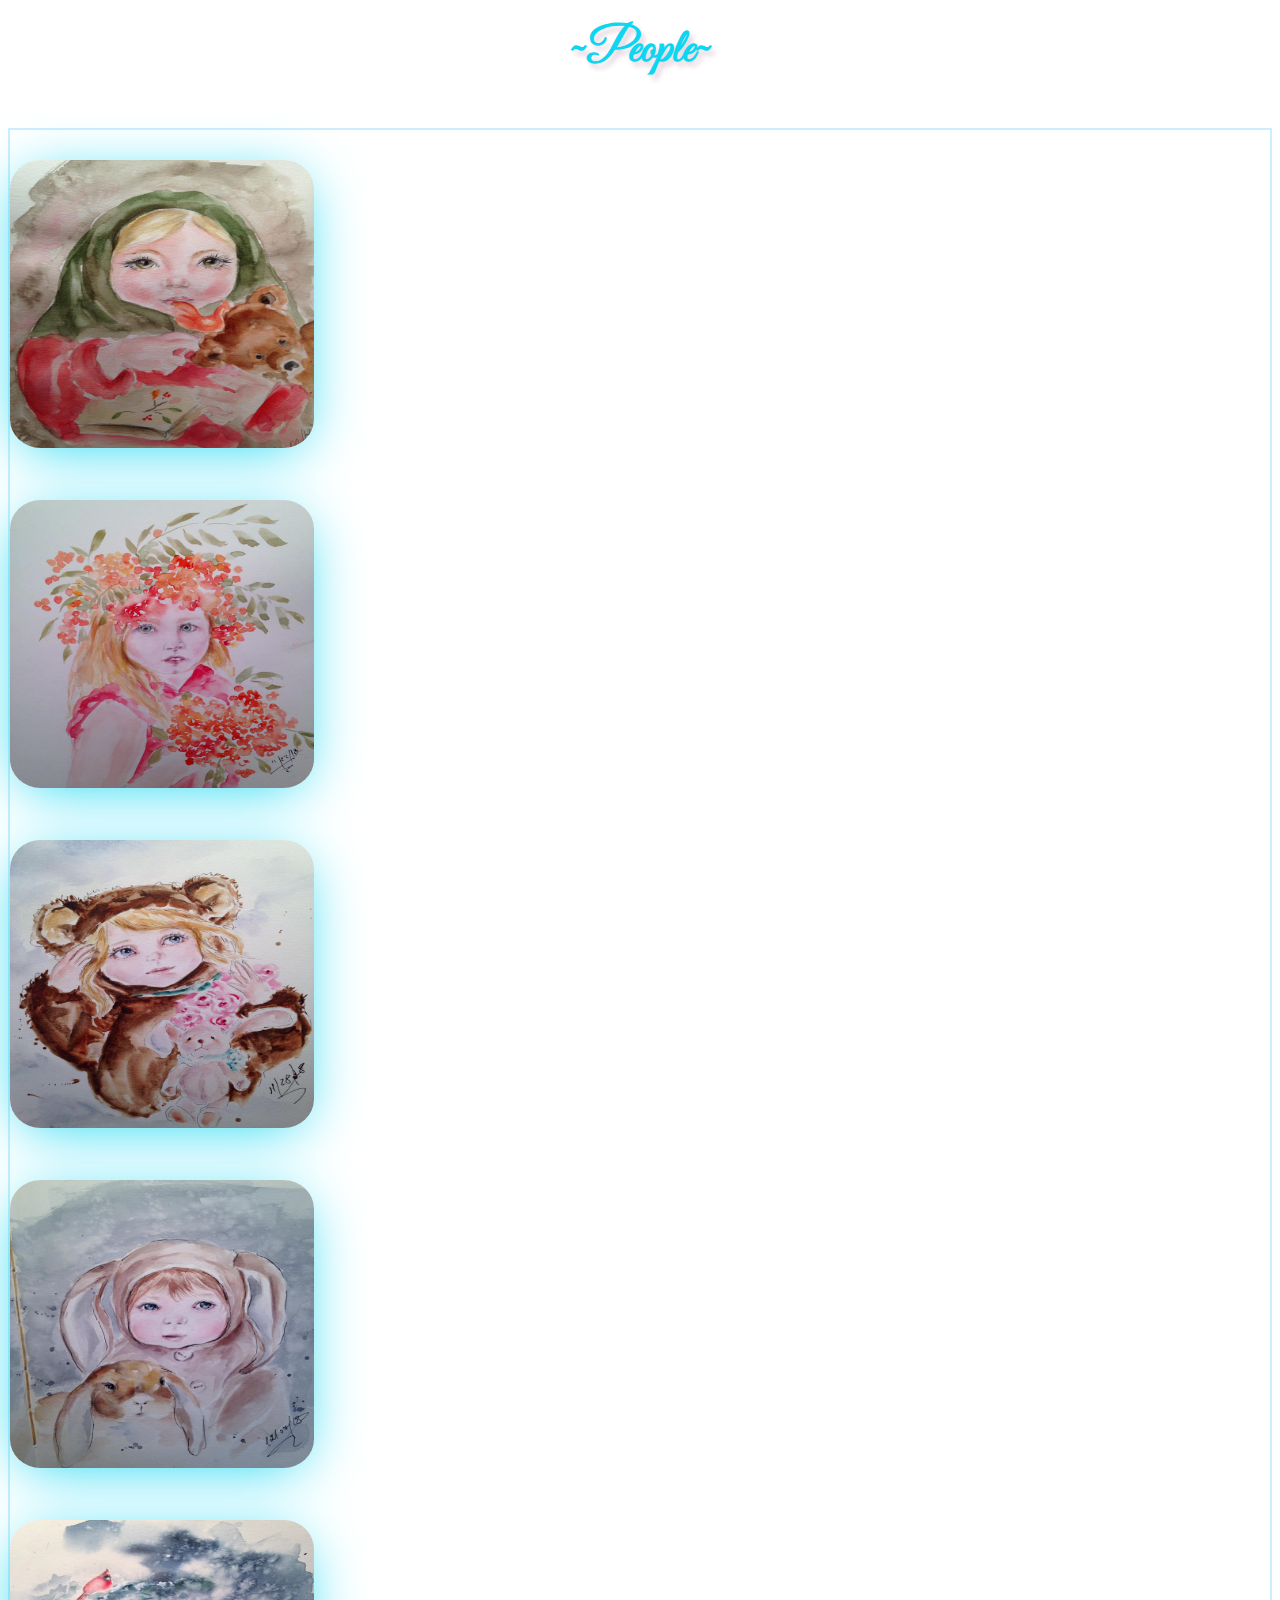
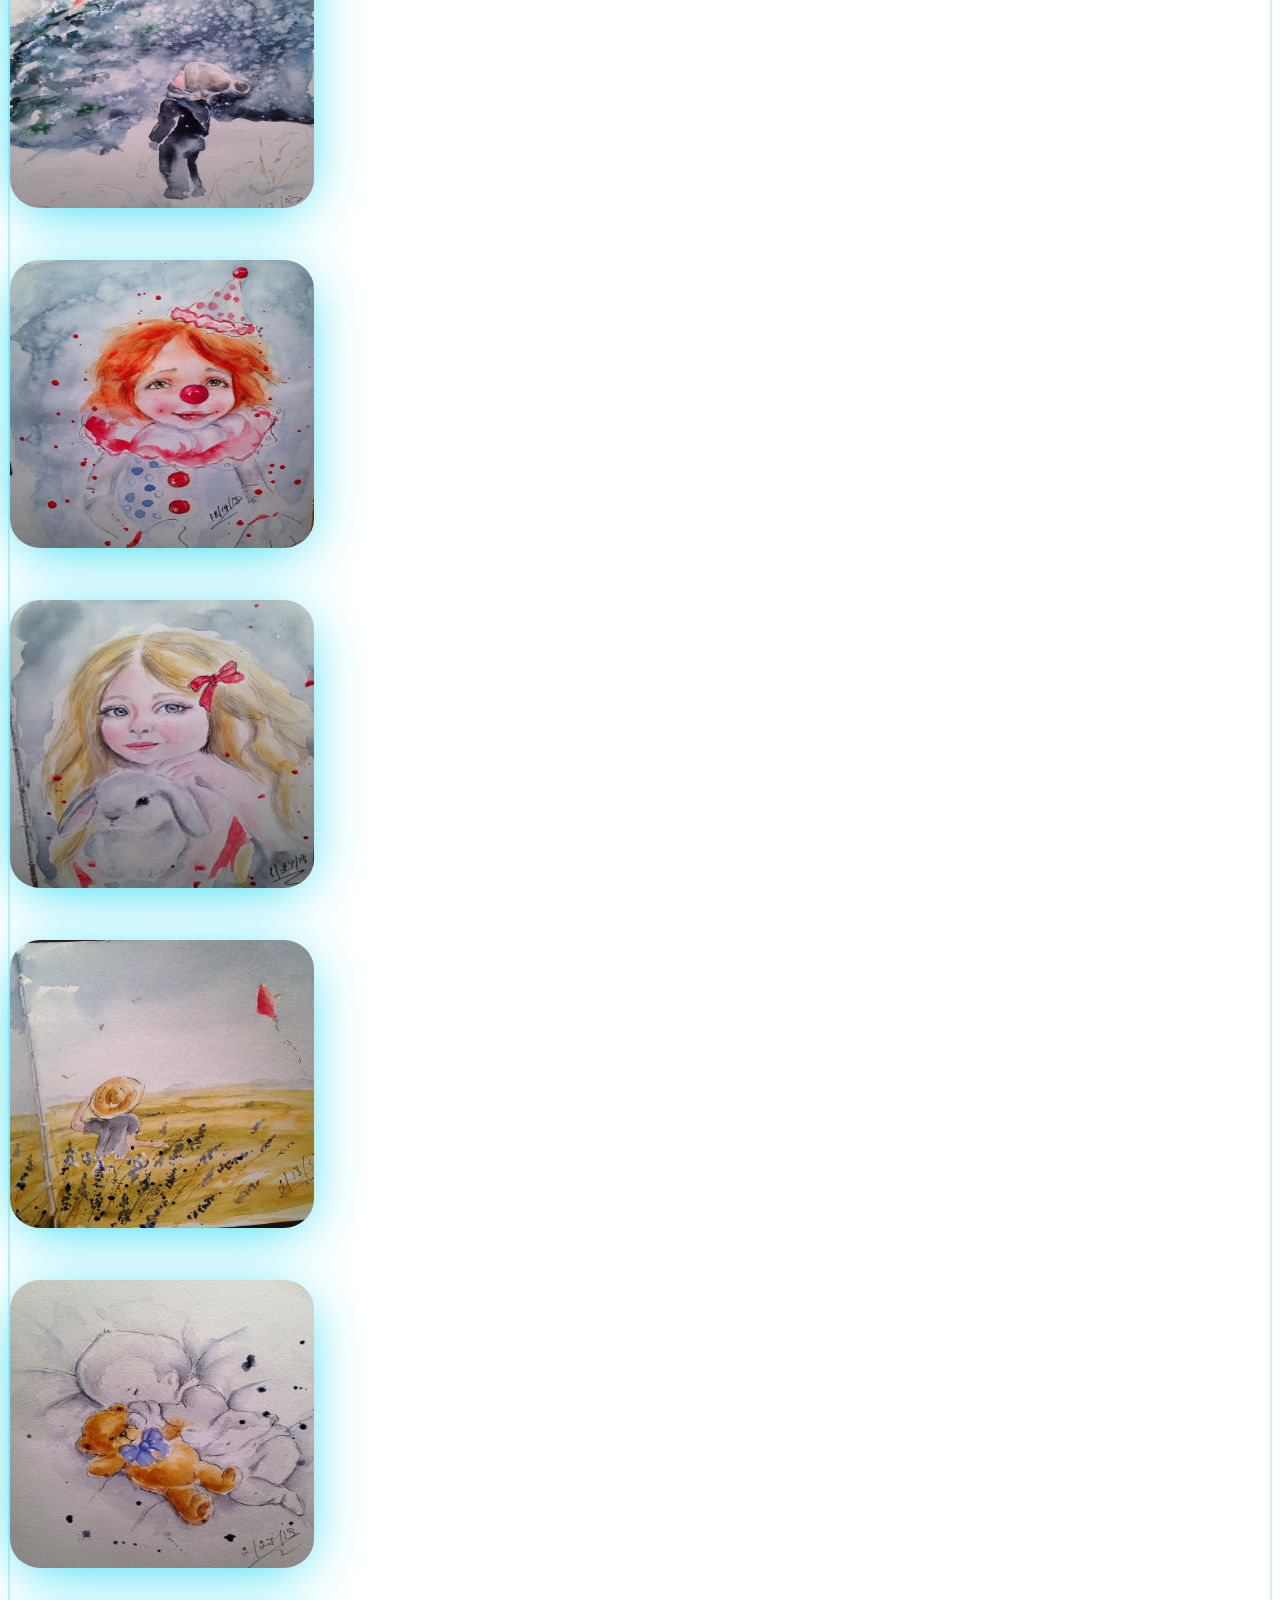
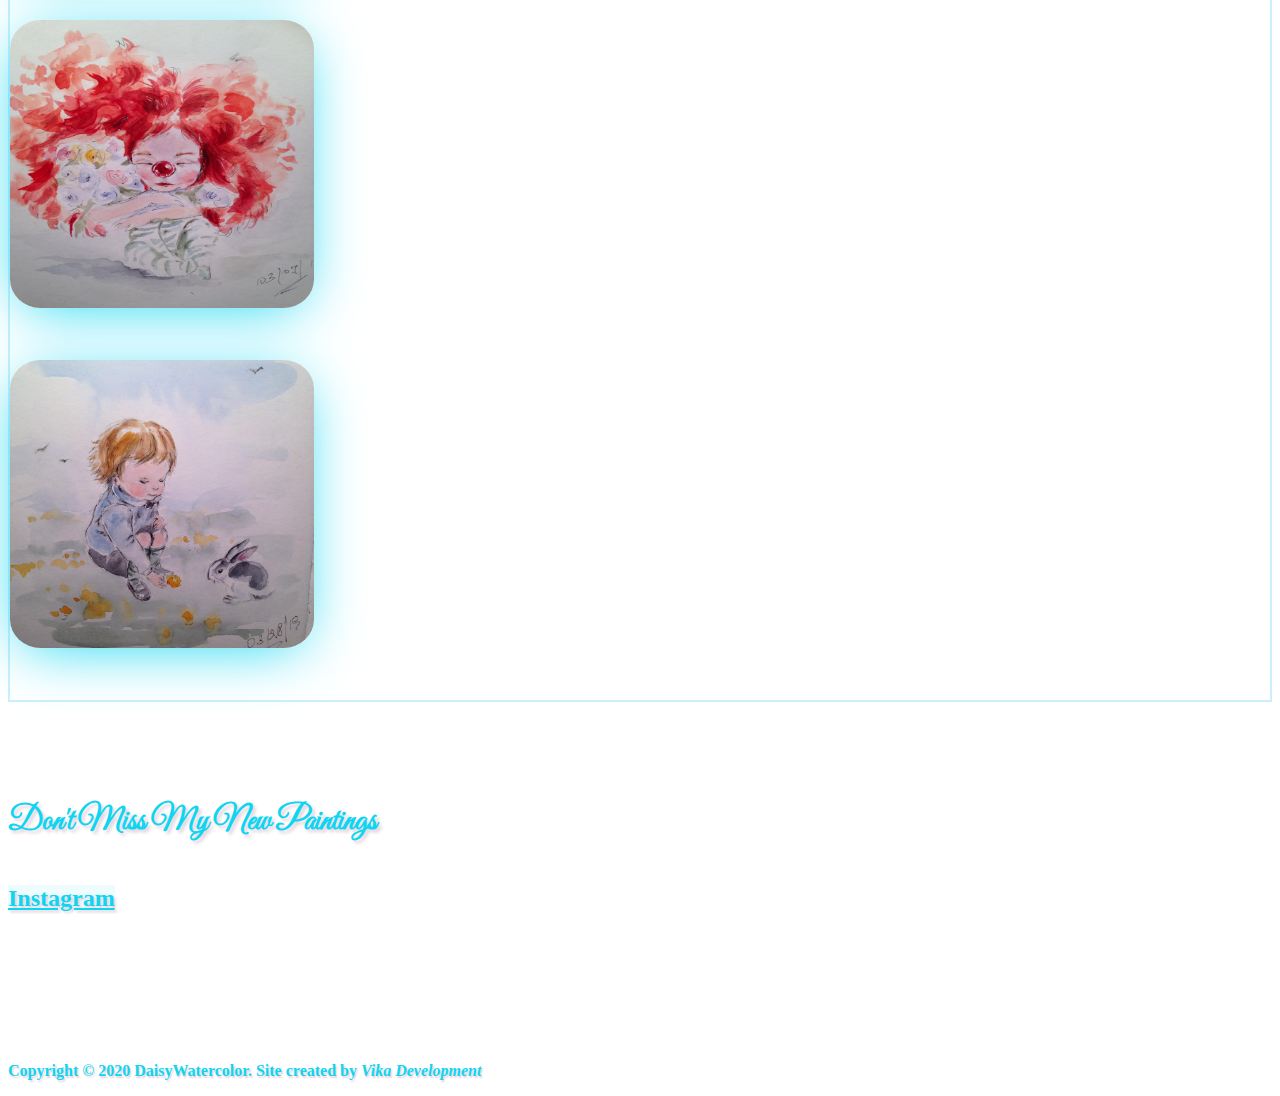
<file: people.html>
<!DOCTYPE html>
<html lang="en">
    <head>
        <meta charset="UTF-8">
        <title>DaisyWatercolor</title>
        <meta http-equiv="X-UA-Compatible" content="IE=edge" />
        <meta name="viewport" content="width=device-width, initial-scale=1, shrink-to-fit=no">
        <link rel="stylesheet" href="https://stackpath.bootstrapcdn.com/bootstrap/4.1.3/css/bootstrap.min.css" integrity="sha384-MCw98/SFnGE8fJT3GXwEOngsV7Zt27NXFoaoApmYm81iuXoPkFOJwJ8ERdknLPMO" crossorigin="anonymous">
        <link rel="stylesheet" href="https://use.fontawesome.com/releases/v5.5.0/css/all.css" integrity="sha384-B4dIYHKNBt8Bc12p+WXckhzcICo0wtJAoU8YZTY5qE0Id1GSseTk6S+L3BlXeVIU" crossorigin="anonymous">
        <link href="art.css" rel="stylesheet" type= "text/css">
        <link href="https://fonts.googleapis.com/css?family=Dancing+Script|Great+Vibes|Parisienne|Wendy+One" rel="stylesheet">
        <meta name="keywords" content="Artist, Art, Gallery, Watercolors, Paintings">
</head>
<body>



<div class="container peoplecontainer text-center">

<h3 id="people"><b>~<b>People<b>~<b></h3>

<div class="row people justify-content-center">

  <div class="col-lg-3 col-md-6 col-sm-12 people1">
    <a href="#"><img class="img-fluid" src="artimages/people/1.jpg" alt="people"></a>
  </div>

  <div class="col-lg-3 col-md-6 col-sm-12 people1">
    <a href="#"><img class="img-fluid" src="artimages/people/2.jpg" alt="people"></a>
  </div>

  <div class="col-lg-3 col-md-6 col-sm-12 people1">
    <a href="#"><img class="img-fluid" src="artimages/people/3.jpg" alt="people"></a>
  </div>

  <div class="col-lg-3 col-md-6 col-sm-12 people1">
    <a href="#"><img class="img-fluid" src="artimages/people/4.jpg" alt="people"></a>
  </div>

  <div class="col-lg-3 col-md-6 col-sm-12 people1">
    <a href="#"><img class="img-fluid" src="artimages/people/5.jpg" alt="people"></a>
  </div>

  <div class="col-lg-3 col-md-6 col-sm-12 people1">
    <a href="#"><img class="img-fluid" src="artimages/people/6.jpg" alt="people"></a>
  </div>

  <div class="col-lg-3 col-md-6 col-sm-12 people1">
    <a href="#"><img class="img-fluid" src="artimages/people/7.jpg" alt="people"></a>
  </div>

  <div class="col-lg-3 col-md-6 col-sm-12 people1">
    <a href="#"><img class="img-fluid" src="artimages/people/8.jpg" alt="people"></a>
  </div>

  <div class="col-lg-3 col-md-6 col-sm-12 people1">
    <a href="#"><img class="img-fluid" src="artimages/people/9.jpg" alt="people"></a>
  </div>

  <div class="col-lg-3 col-md-6 col-sm-12 people1">
    <a href="#"><img class="img-fluid" src="artimages/people/10.jpg" alt="people"></a>
  </div>

  <div class="col-lg-3 col-md-6 col-sm-12 people1">
    <a href="#"><img class="img-fluid" src="artimages/people/11.jpg" alt="people"></a>
  </div>

</div>
</div>

<div class="updates3 text-center">
  <h4>Don't Miss My New Paintings</h4>
  <li class="text-center instaabout justify-content-center"><a class="btn themesbutton3 btn-outline btn-lg" role="button" href="https://www.instagram.com/p/BqlGQYYjQWU/?utm_source=ig_web_button_share_sheet" target="_blank"><i class="fab fa-instagram" aria-hidden="true"></i> Instagram</a></li>
</div>


<footer>
<div class= "my-footer peoplefooter flex-fill w-100 flex-nowrap center-block text-center">
<p>Copyright &copy; 2020 DaisyWatercolor. Site created by <em>Vika Development</em></p>
</div>
</footer>




<script src="https://cdnjs.cloudflare.com/ajax/libs/jquery/3.3.1/jquery.min.js"></script>
<script src="https://cdnjs.cloudflare.com/ajax/libs/popper.js/1.14.3/umd/popper.min.js" integrity="sha384-ZMP7rVo3mIykV+2+9J3UJ46jBk0WLaUAdn689aCwoqbBJiSnjAK/l8WvCWPIPm49" crossorigin="anonymous"></script>
<script src="https://stackpath.bootstrapcdn.com/bootstrap/4.1.3/js/bootstrap.min.js" integrity="sha384-ChfqqxuZUCnJSK3+MXmPNIyE6ZbWh2IMqE241rYiqJxyMiZ6OW/JmZQ5stwEULTy" crossorigin="anonymous"></script>



<script src="art.js"></script>

</body>
</html>
</file>
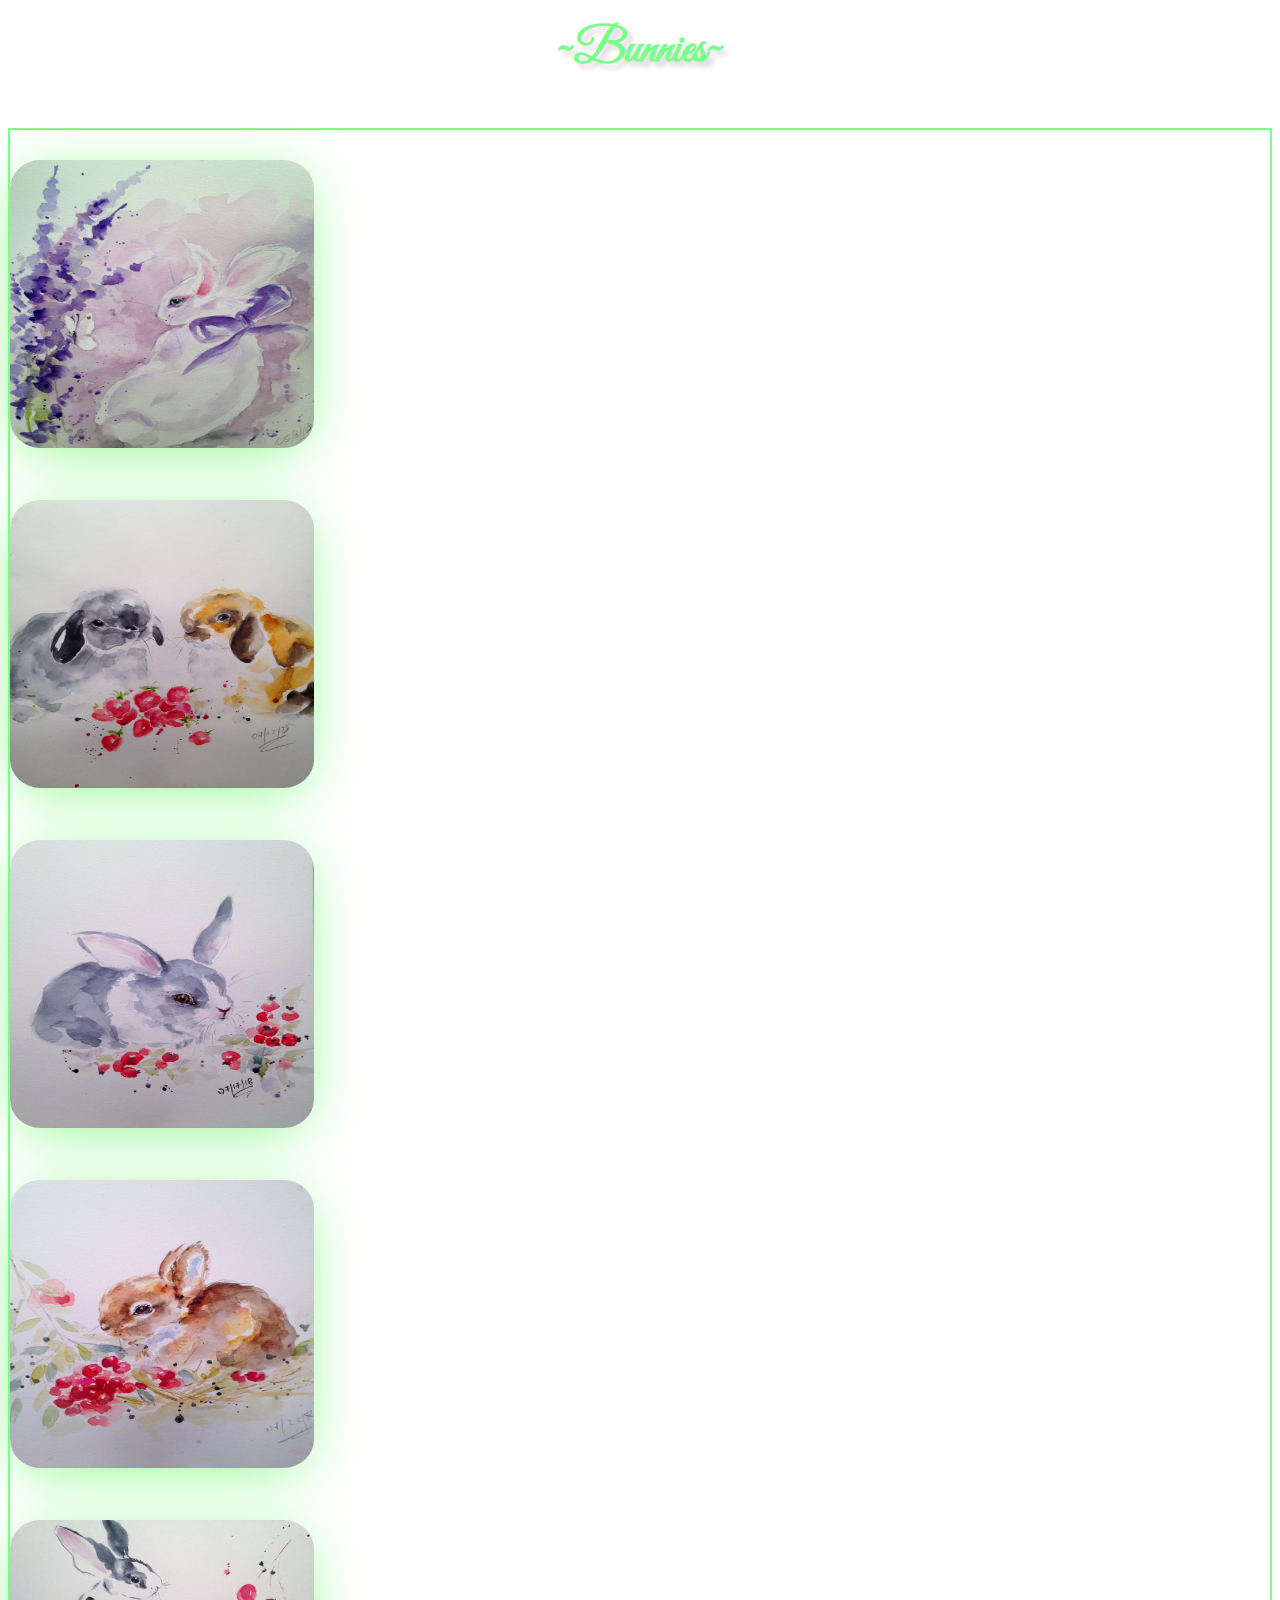
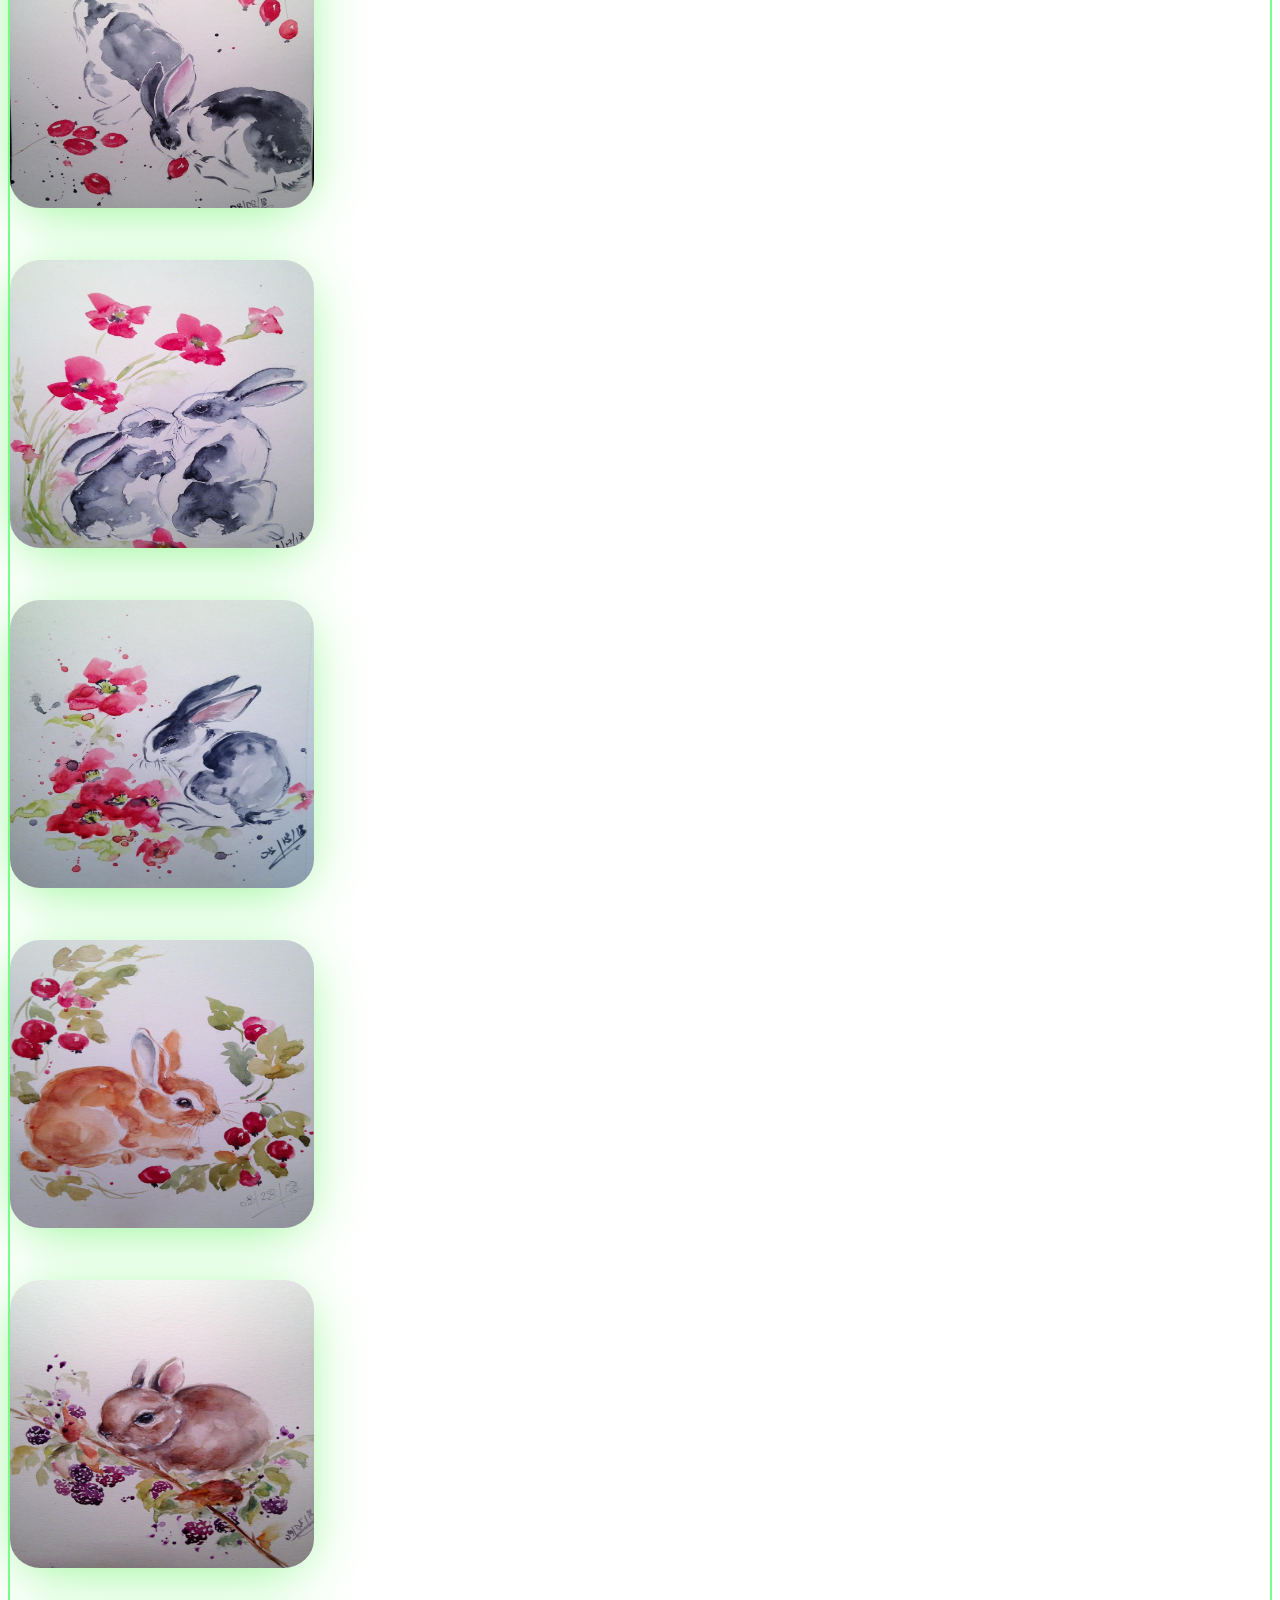
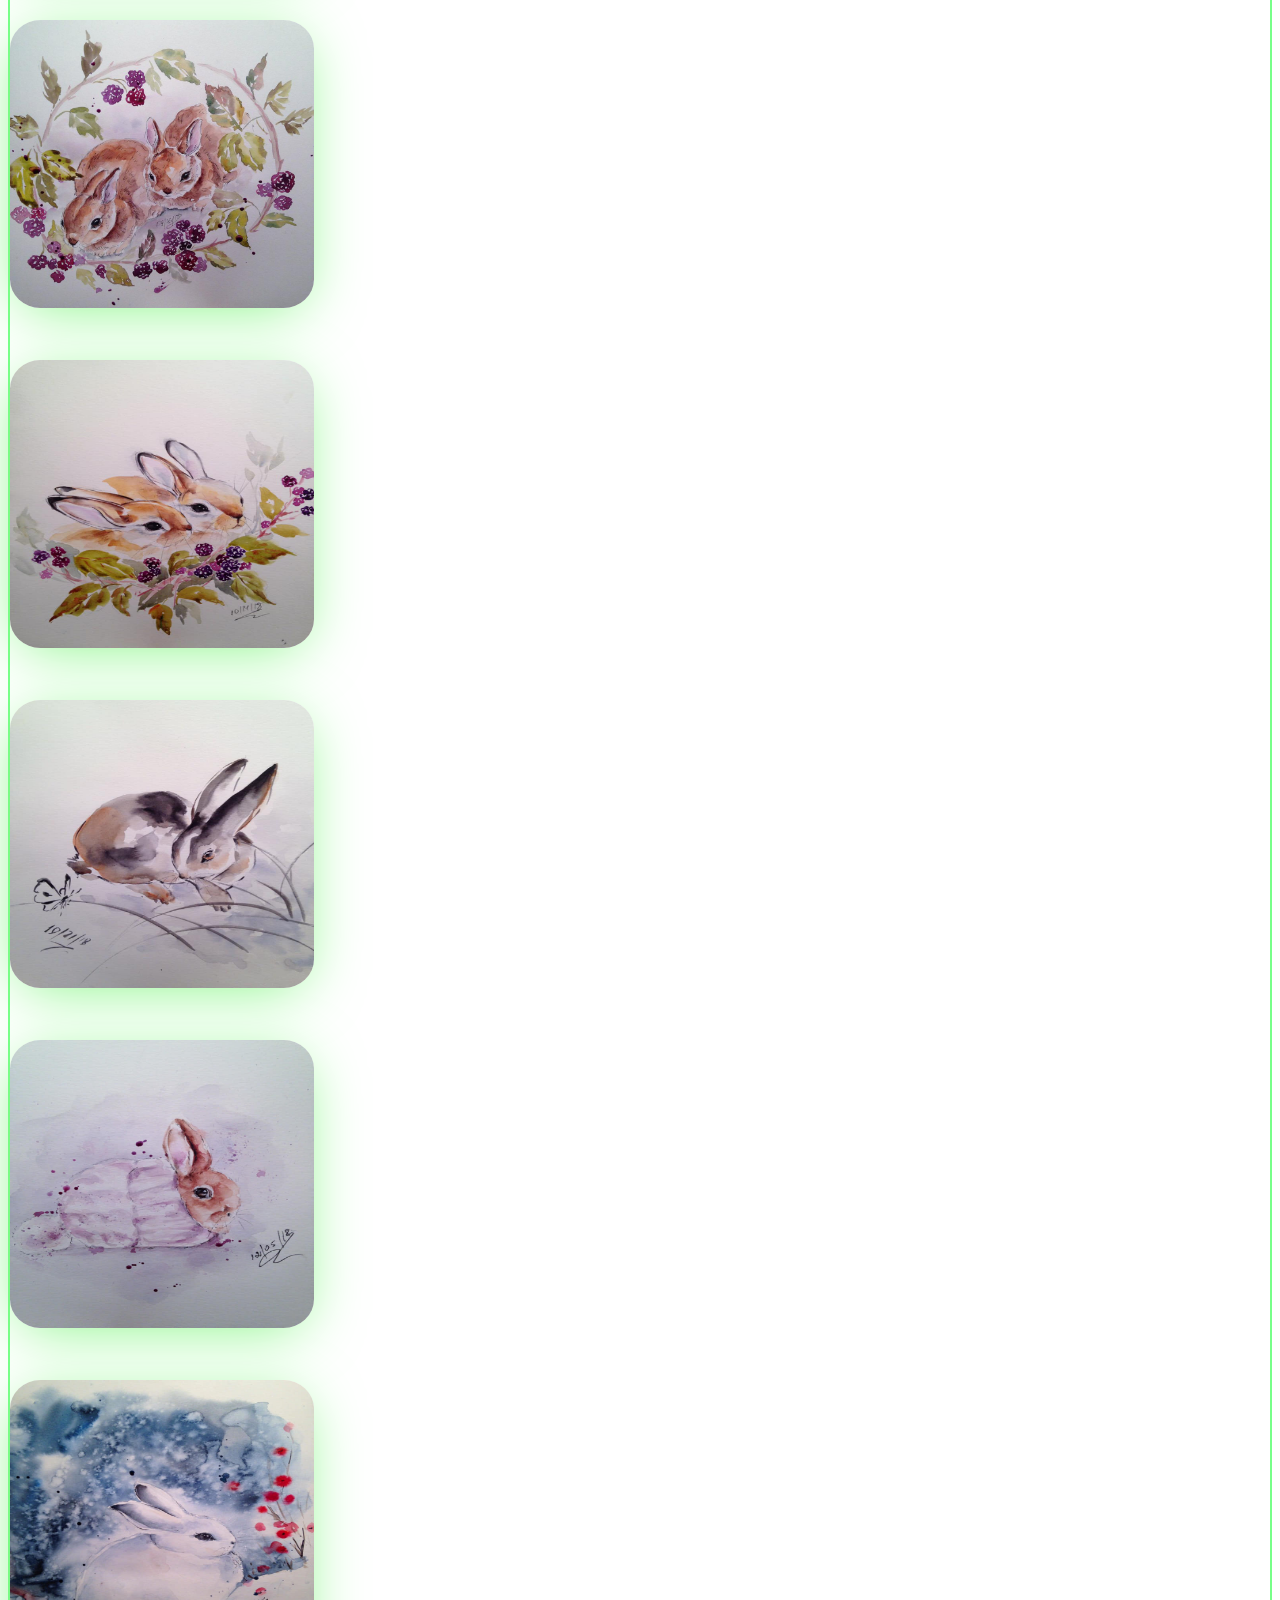
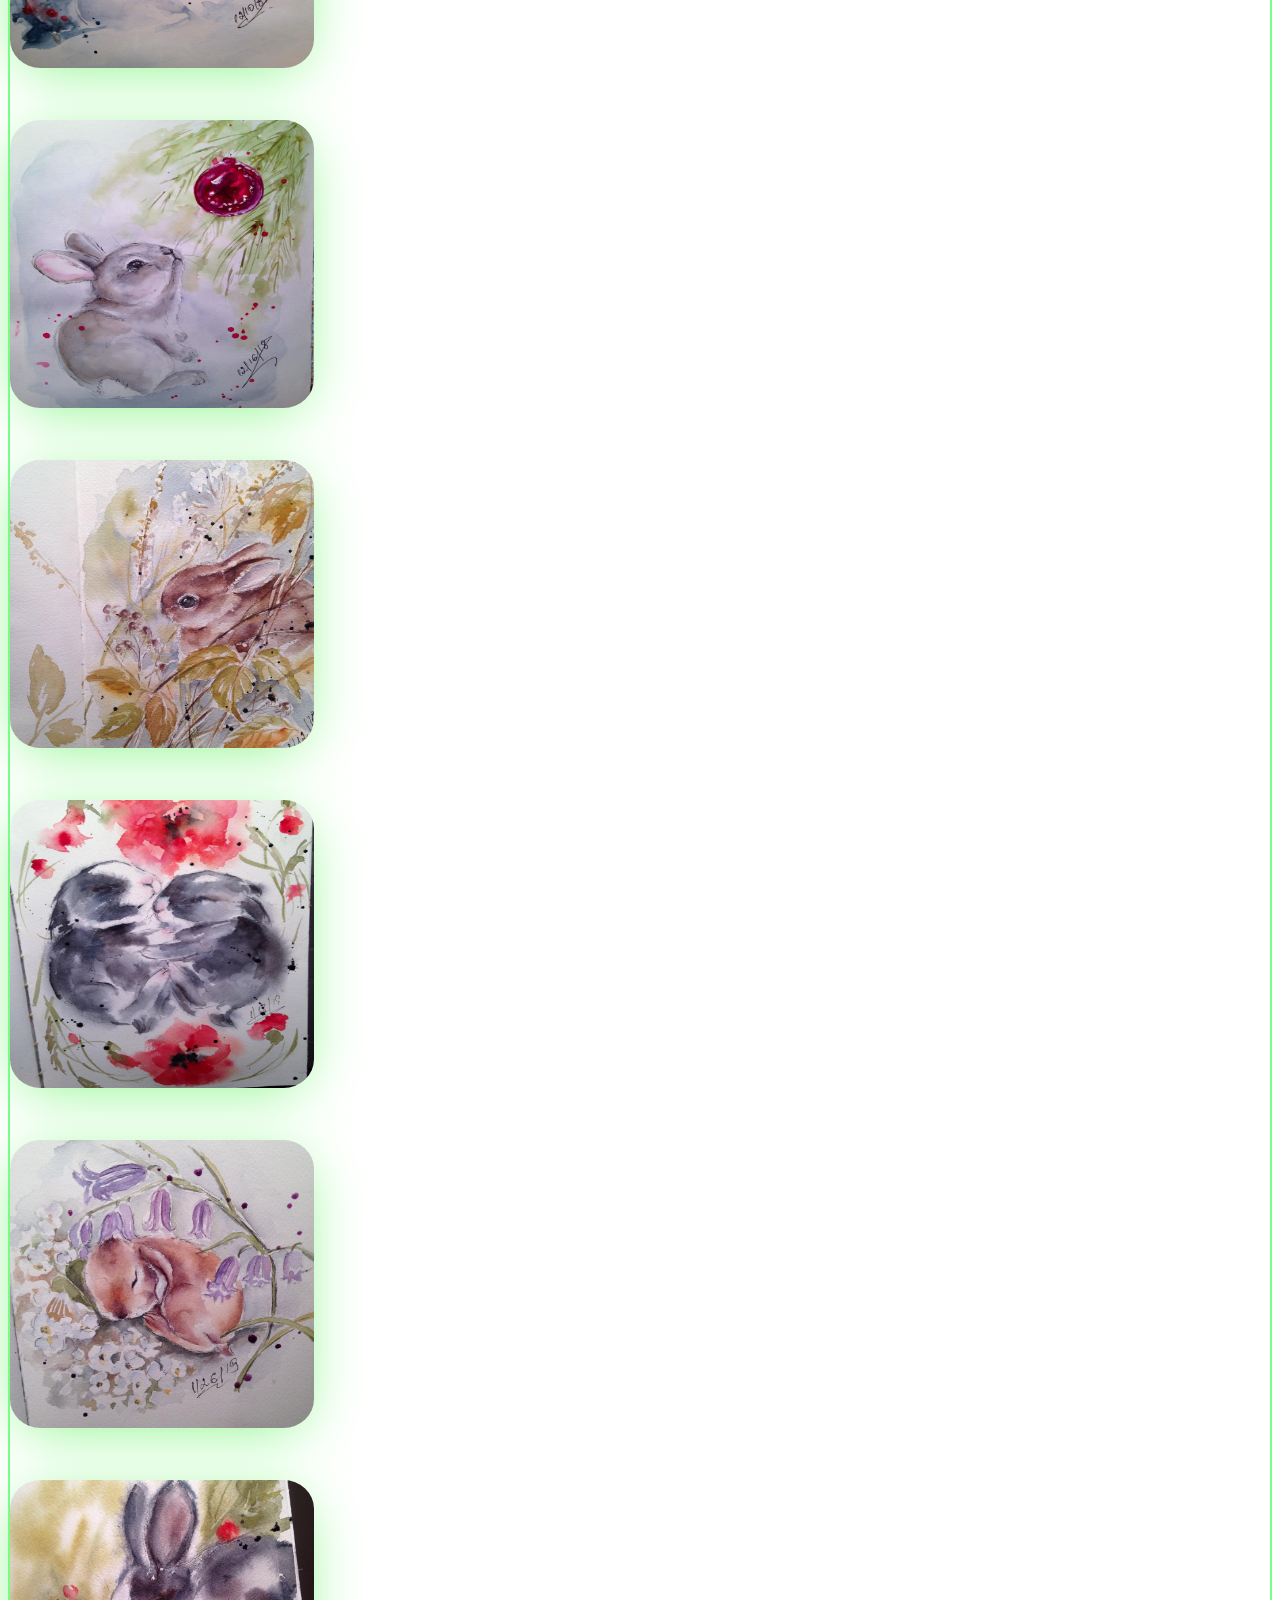
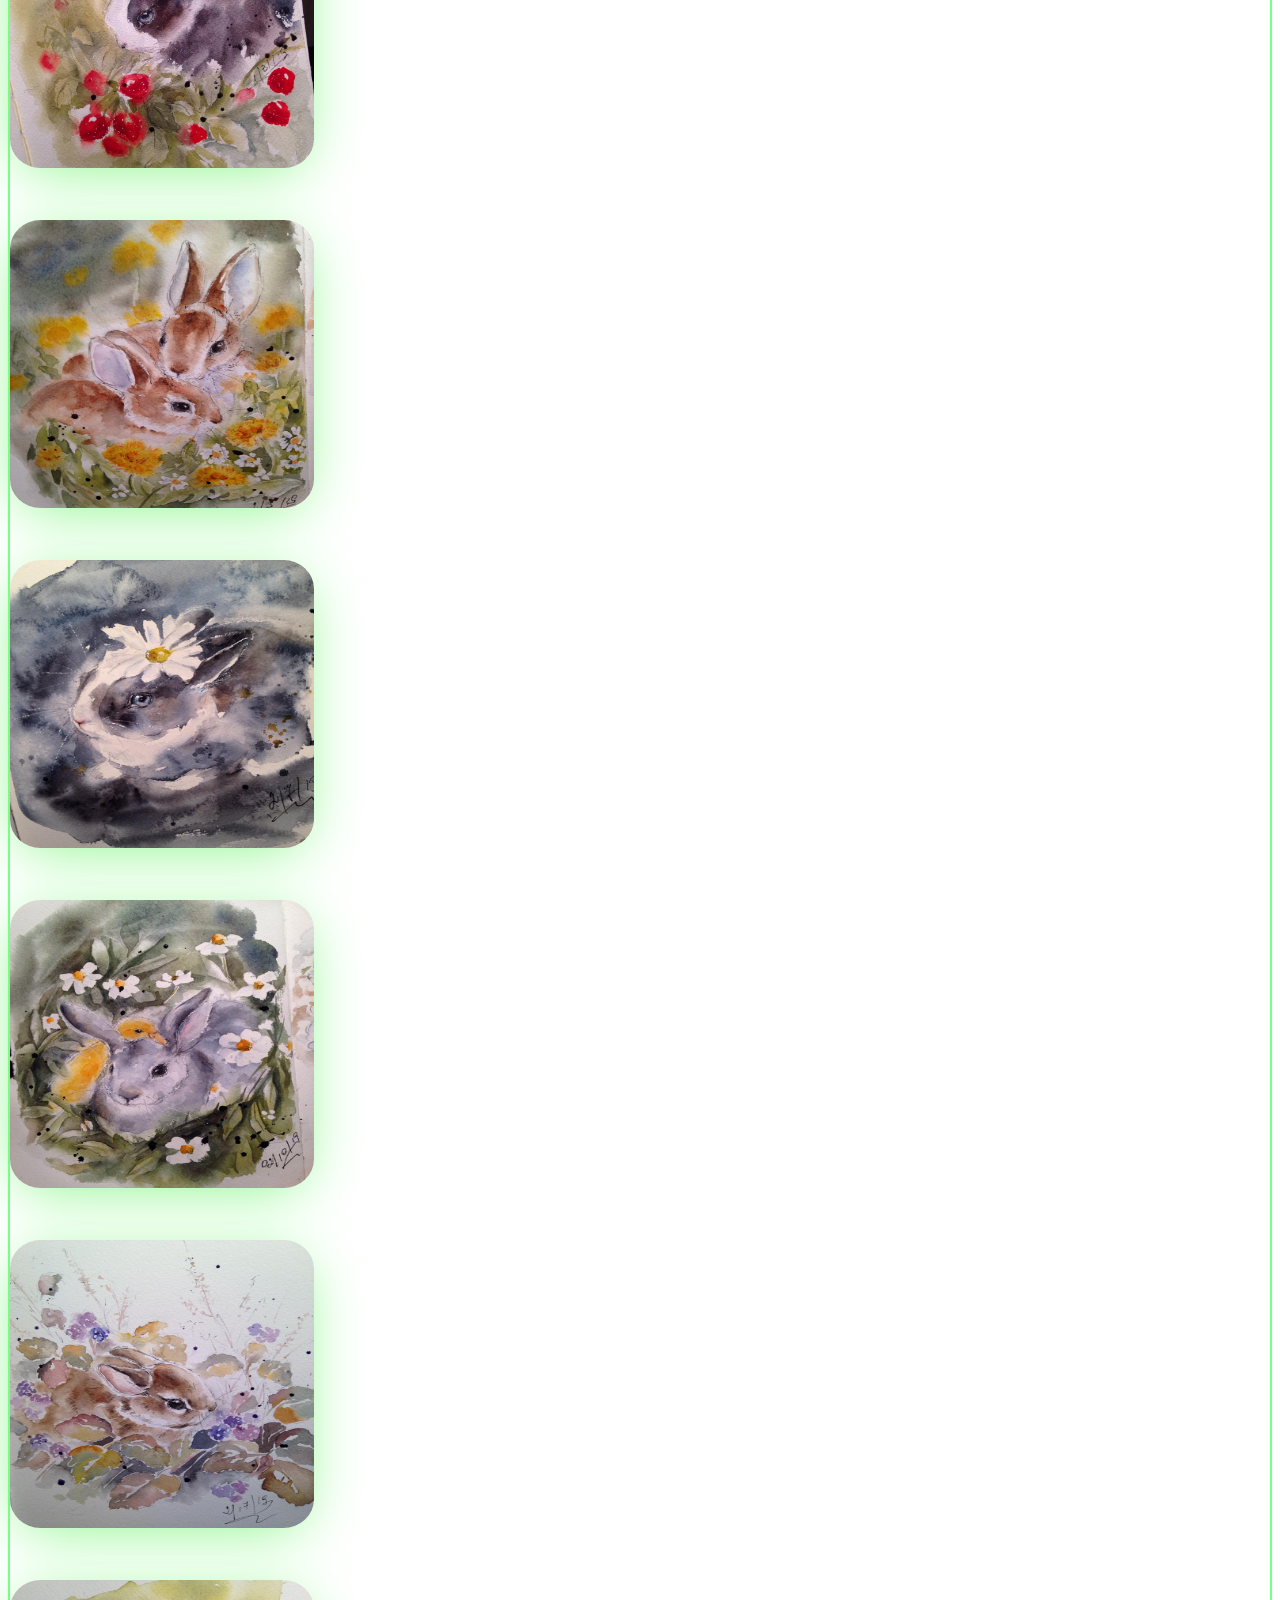
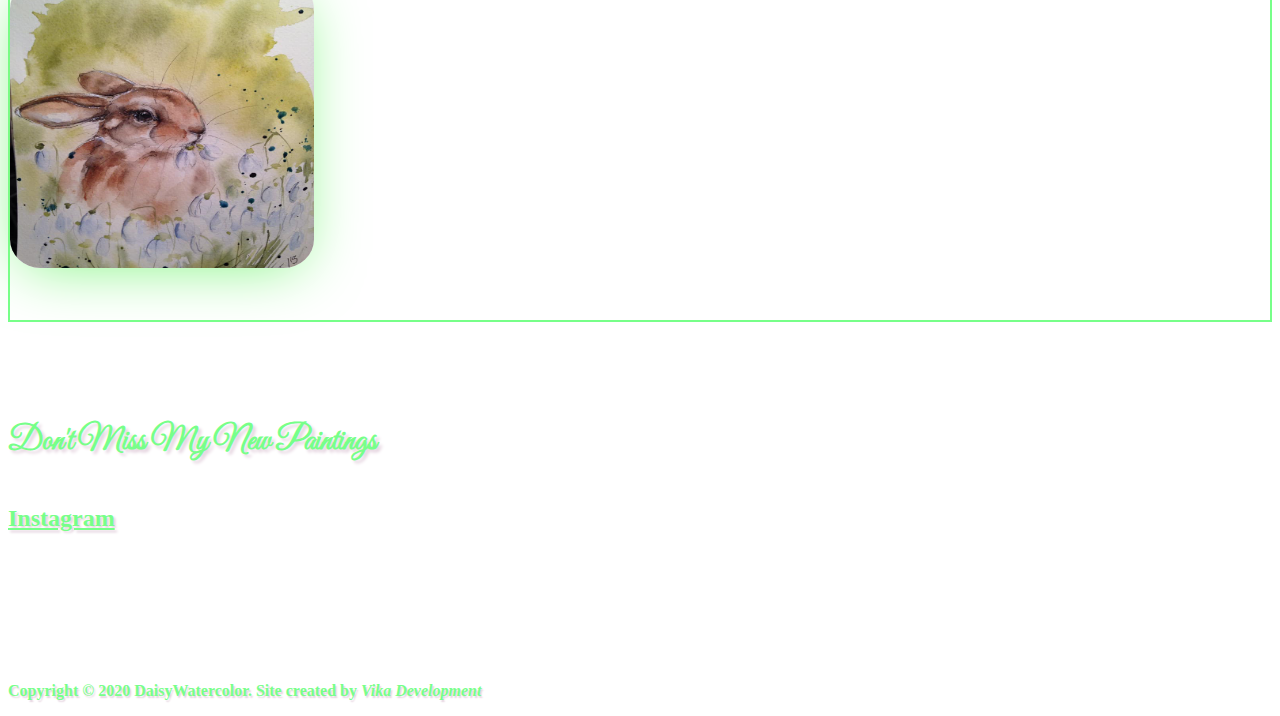
<file: rabbits.html>
<!DOCTYPE html>
<html lang="en">
    <head>
        <meta charset="UTF-8">
        <title>DaisyWatercolor</title>
        <meta http-equiv="X-UA-Compatible" content="IE=edge" />
        <meta name="viewport" content="width=device-width, initial-scale=1, shrink-to-fit=no">
        <link rel="stylesheet" href="https://stackpath.bootstrapcdn.com/bootstrap/4.1.3/css/bootstrap.min.css" integrity="sha384-MCw98/SFnGE8fJT3GXwEOngsV7Zt27NXFoaoApmYm81iuXoPkFOJwJ8ERdknLPMO" crossorigin="anonymous">
        <link rel="stylesheet" href="https://use.fontawesome.com/releases/v5.5.0/css/all.css" integrity="sha384-B4dIYHKNBt8Bc12p+WXckhzcICo0wtJAoU8YZTY5qE0Id1GSseTk6S+L3BlXeVIU" crossorigin="anonymous">
        <link href="art.css" rel="stylesheet" type= "text/css">
        <link href="https://fonts.googleapis.com/css?family=Dancing+Script|Great+Vibes|Parisienne|Wendy+One" rel="stylesheet">
        <meta name="keywords" content="Artist, Art, Gallery, Watercolors, Paintings">
</head>
<body>


<div class="container rabbitscontainer text-center">

<h3 id="rabbits"><b>~<b>Bunnies<b>~<b></h3>

<div class="row rabbits justify-content-center">

  <div class="col-lg-3 col-md-6 col-sm-12 rabbits1">
    <a href="#"><img class="img-fluid" src="artimages/bunnies/1.jpg" alt="bunnies"></a>
  </div>

  <div class="col-lg-3 col-md-6 col-sm-12 rabbits1">
    <a href="#"><img class="img-fluid" src="artimages/bunnies/2.jpg" alt="bunnies"></a>
  </div>

  <div class="col-lg-3 col-md-6 col-sm-12 rabbits1">
    <a href="#"><img class="img-fluid" src="artimages/bunnies/3.jpg" alt="bunnies"></a>
  </div>

  <div class="col-lg-3 col-md-6 col-sm-12 rabbits1">
    <a href="#"><img class="img-fluid" src="artimages/bunnies/4.jpg" alt="bunnies"></a>
  </div>

  <div class="col-lg-3 col-md-6 col-sm-12 rabbits1">
    <a href="#"><img class="img-fluid" src="artimages/bunnies/5.jpg" alt="bunnies"></a>
  </div>

  <div class="col-lg-3 col-md-6 col-sm-12 rabbits1">
    <a href="#"><img class="img-fluid" src="artimages/bunnies/6.jpg" alt="bunnies"></a>
  </div>

  <div class="col-lg-3 col-md-6 col-sm-12 rabbits1">
    <a href="#"><img class="img-fluid" src="artimages/bunnies/7.jpg" alt="bunnies"></a>
  </div>

  <div class="col-lg-3 col-md-6 col-sm-12 rabbits1">
    <a href="#"><img class="img-fluid" src="artimages/bunnies/8.jpg" alt="bunnies"></a>
  </div>

  <div class="col-lg-3 col-md-6 col-sm-12 rabbits1">
    <a href="#"><img class="img-fluid" src="artimages/bunnies/9.jpg" alt="bunnies"></a>
  </div>

  <div class="col-lg-3 col-md-6 col-sm-12 rabbits1">
    <a href="#"><img class="img-fluid" src="artimages/bunnies/10.jpg" alt="bunnies"></a>
  </div>

  <div class="col-lg-3 col-md-6 col-sm-12 rabbits1">
    <a href="#"><img class="img-fluid" src="artimages/bunnies/11.jpg" alt="bunnies"></a>
  </div>

  <div class="col-lg-3 col-md-6 col-sm-12 rabbits1">
    <a href="#"><img class="img-fluid" src="artimages/bunnies/12.jpg" alt="bunnies"></a>
  </div>

  <div class="col-lg-3 col-md-6 col-sm-12 rabbits1">
    <a href="#"><img class="img-fluid" src="artimages/bunnies/13.jpg" alt="bunnies"></a>
  </div>

  <div class="col-lg-3 col-md-6 col-sm-12 rabbits1">
    <a href="#"><img class="img-fluid" src="artimages/bunnies/14.jpg" alt="bunnies"></a>
  </div>

  <div class="col-lg-3 col-md-6 col-sm-12 rabbits1">
    <a href="#"><img class="img-fluid" src="artimages/bunnies/15.jpg" alt="bunnies"></a>
  </div>

  <div class="col-lg-3 col-md-6 col-sm-12 rabbits1">
    <a href="#"><img class="img-fluid" src="artimages/bunnies/16.jpg" alt="bunnies"></a>
  </div>

  <div class="col-lg-3 col-md-6 col-sm-12 rabbits1">
    <a href="#"><img class="img-fluid" src="artimages/bunnies/17.jpg" alt="bunnies"></a>
  </div>

  <div class="col-lg-3 col-md-6 col-sm-12 rabbits1">
    <a href="#"><img class="img-fluid" src="artimages/bunnies/18.jpg" alt="bunnies"></a>
  </div>

  <div class="col-lg-3 col-md-6 col-sm-12 rabbits1">
    <a href="#"><img class="img-fluid" src="artimages/bunnies/19.jpg" alt="bunnies"></a>
  </div>

  <div class="col-lg-3 col-md-6 col-sm-12 rabbits1">
    <a href="#"><img class="img-fluid" src="artimages/bunnies/20.jpg" alt="bunnies"></a>
  </div>

  <div class="col-lg-3 col-md-6 col-sm-12 rabbits1">
    <a href="#"><img class="img-fluid" src="artimages/bunnies/21.jpg" alt="bunnies"></a>
  </div>

  <div class="col-lg-3 col-md-6 col-sm-12 rabbits1">
    <a href="#"><img class="img-fluid" src="artimages/bunnies/22.jpg" alt="bunnies"></a>
  </div>

  <div class="col-lg-3 col-md-6 col-sm-12 rabbits1">
    <a href="#"><img class="img-fluid" src="artimages/bunnies/23.jpg" alt="bunnies"></a>
  </div>

  <div class="col-lg-3 col-md-6 col-sm-12 rabbits1">
    <a href="#"><img class="img-fluid" src="artimages/bunnies/24.jpg" alt="bunnies"></a>
  </div>

</div>
</div>


<div class="updates5 text-center">
  <h4>Don't Miss My New Paintings</h4>
  <li class="text-center instaabout justify-content-center"><a class="btn themesbutton5 btn-outline btn-lg" role="button" href="https://www.instagram.com/p/BqlGQYYjQWU/?utm_source=ig_web_button_share_sheet" target="_blank"><i class="fab fa-instagram" aria-hidden="true"></i> Instagram</a></li>
</div>


    <footer>
    <div class= "my-footer  rabbitsfooter flex-fill w-100 flex-nowrap center-block text-center">
    <p>Copyright &copy; 2020 DaisyWatercolor. Site created by <em>Vika Development</em></p>
    </div>
    </footer>

    <script src="https://cdnjs.cloudflare.com/ajax/libs/jquery/3.3.1/jquery.min.js"></script>
    <script src="https://cdnjs.cloudflare.com/ajax/libs/popper.js/1.14.3/umd/popper.min.js" integrity="sha384-ZMP7rVo3mIykV+2+9J3UJ46jBk0WLaUAdn689aCwoqbBJiSnjAK/l8WvCWPIPm49" crossorigin="anonymous"></script>
    <script src="https://stackpath.bootstrapcdn.com/bootstrap/4.1.3/js/bootstrap.min.js" integrity="sha384-ChfqqxuZUCnJSK3+MXmPNIyE6ZbWh2IMqE241rYiqJxyMiZ6OW/JmZQ5stwEULTy" crossorigin="anonymous"></script>

    <script src="art.js"></script>

    </body>
    </html>
</file>
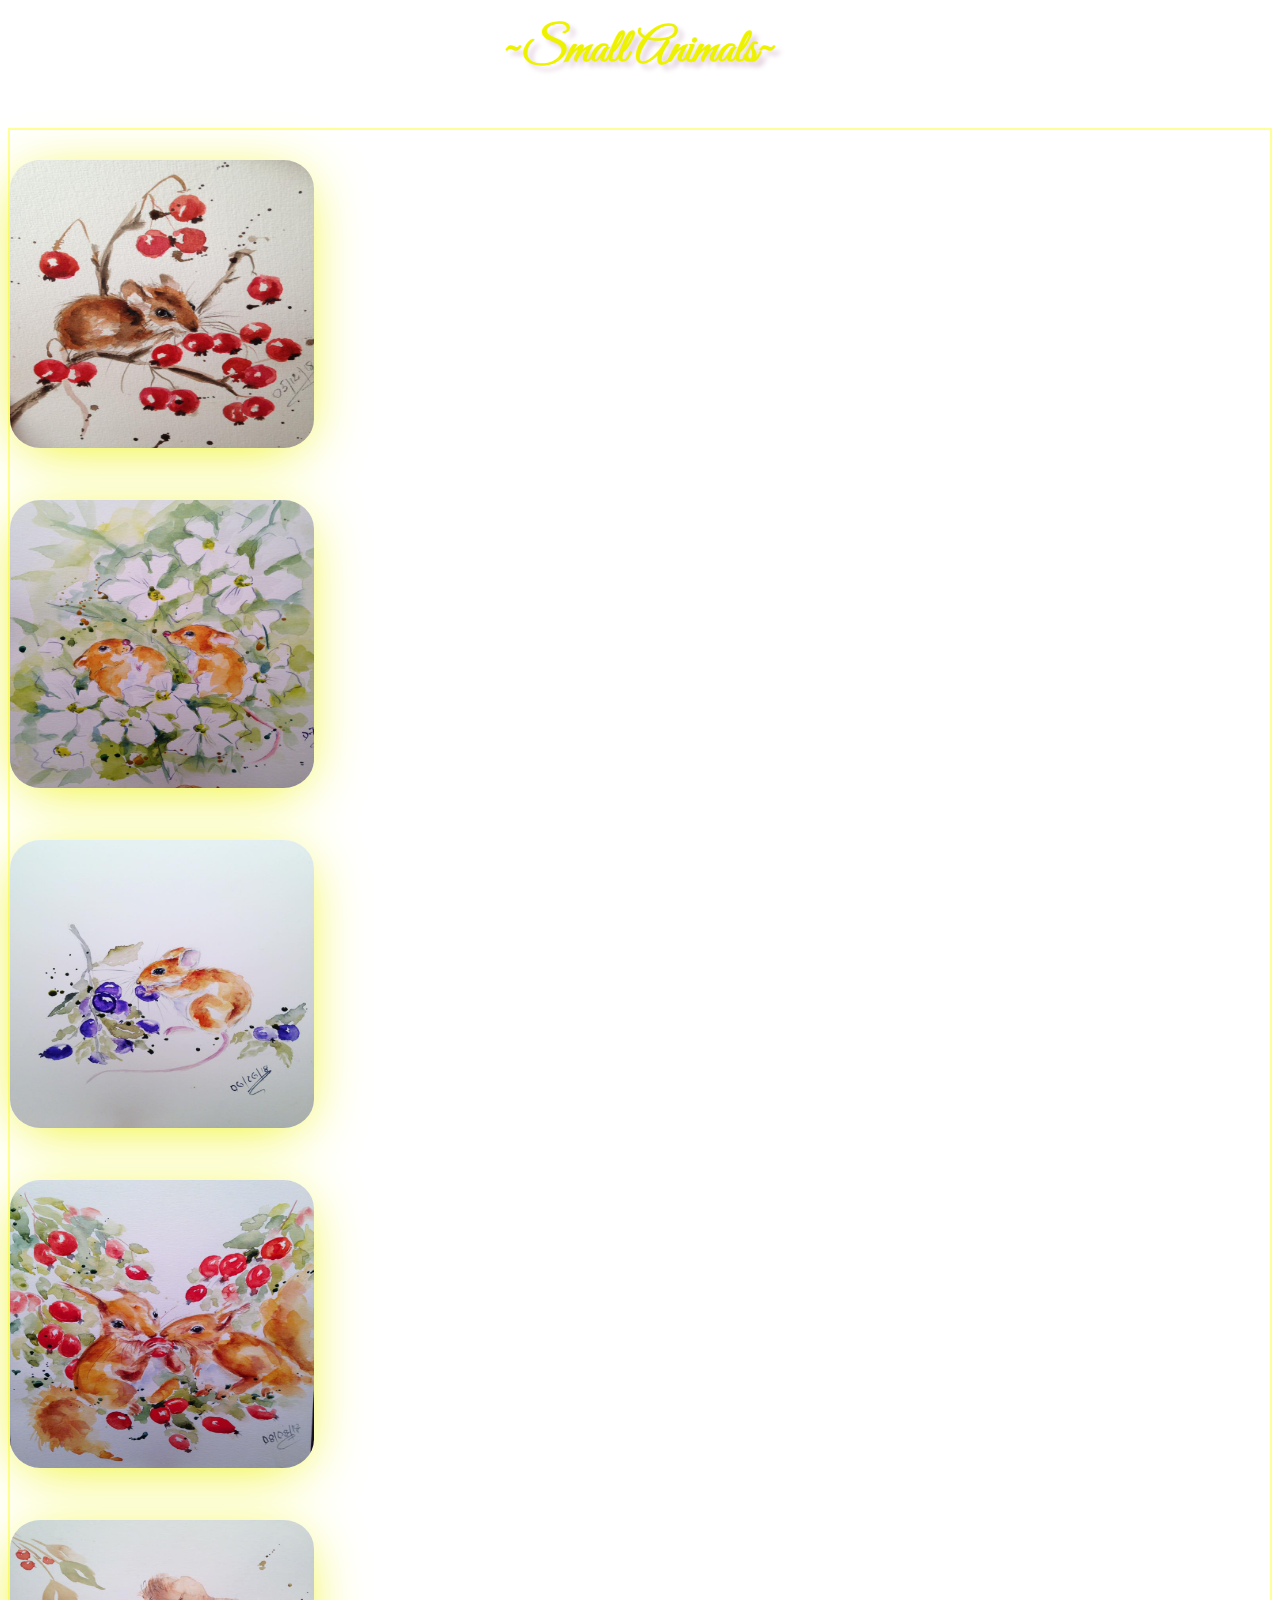
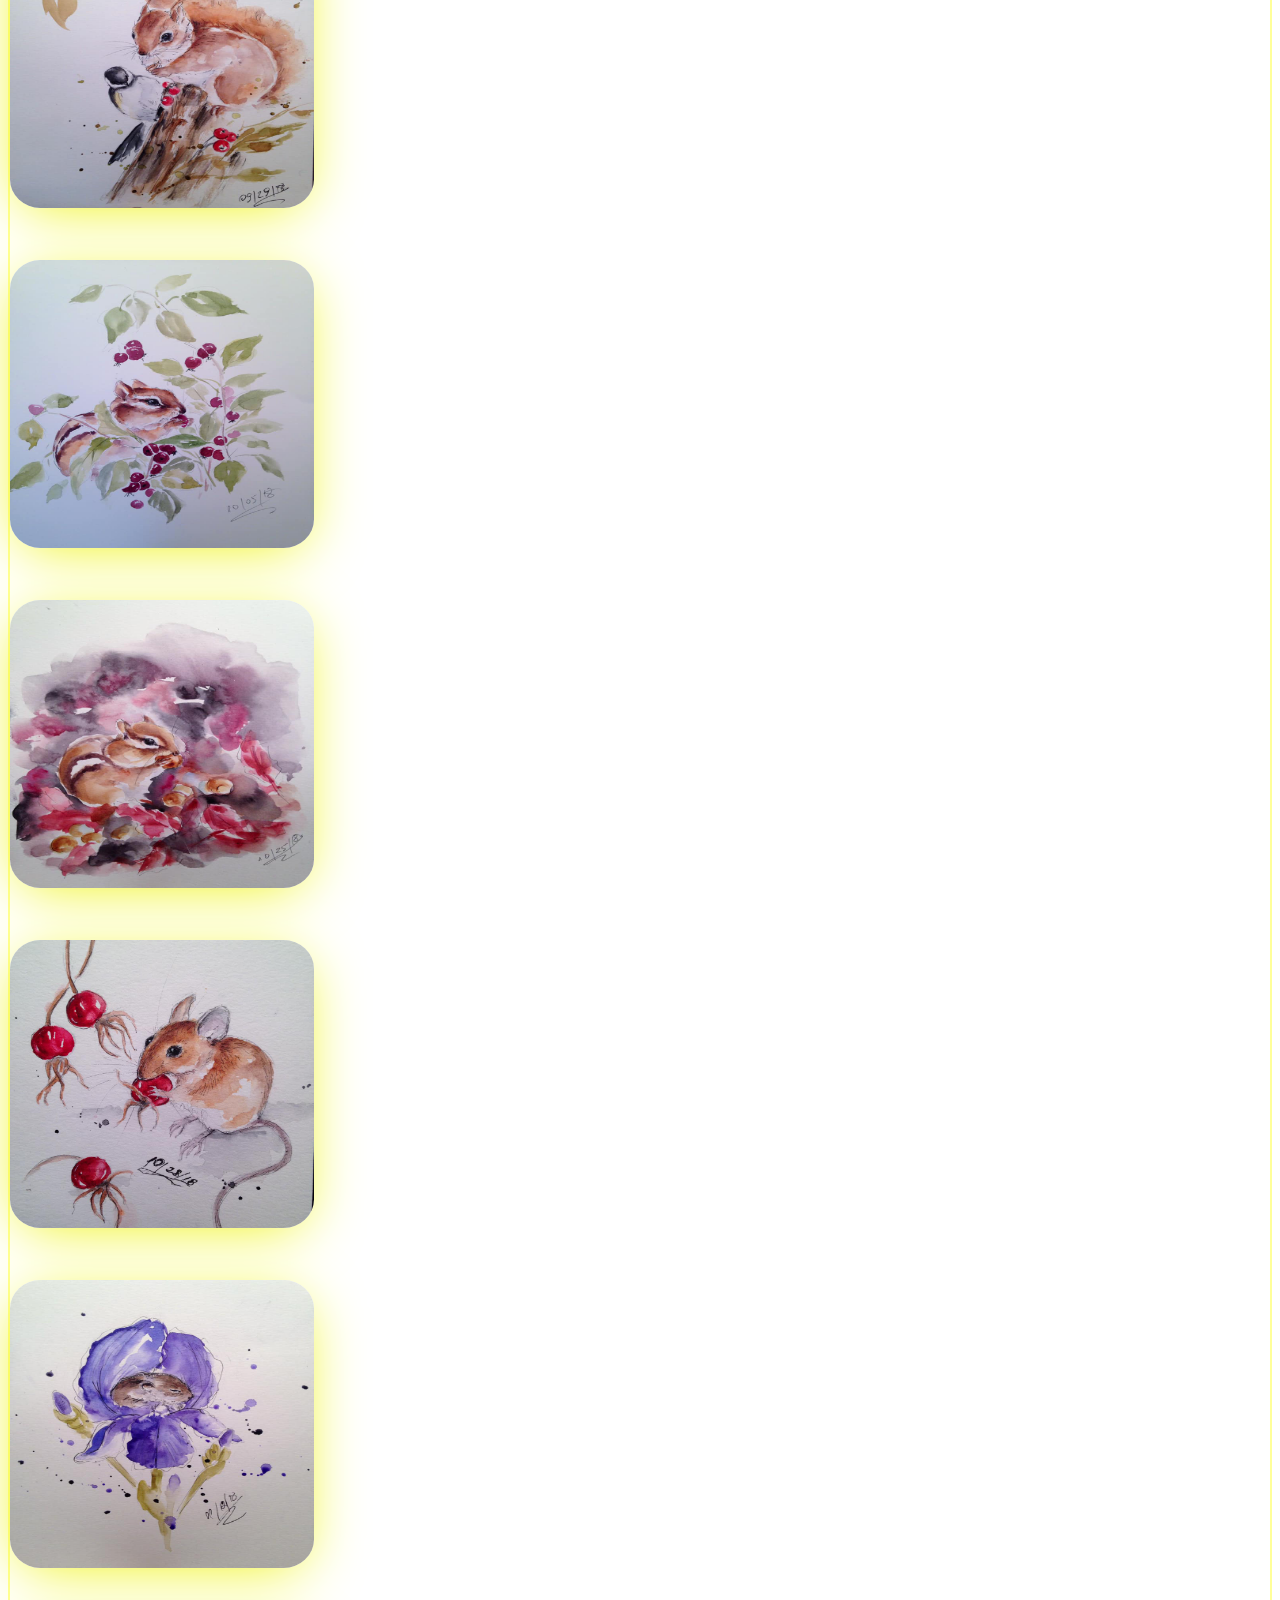
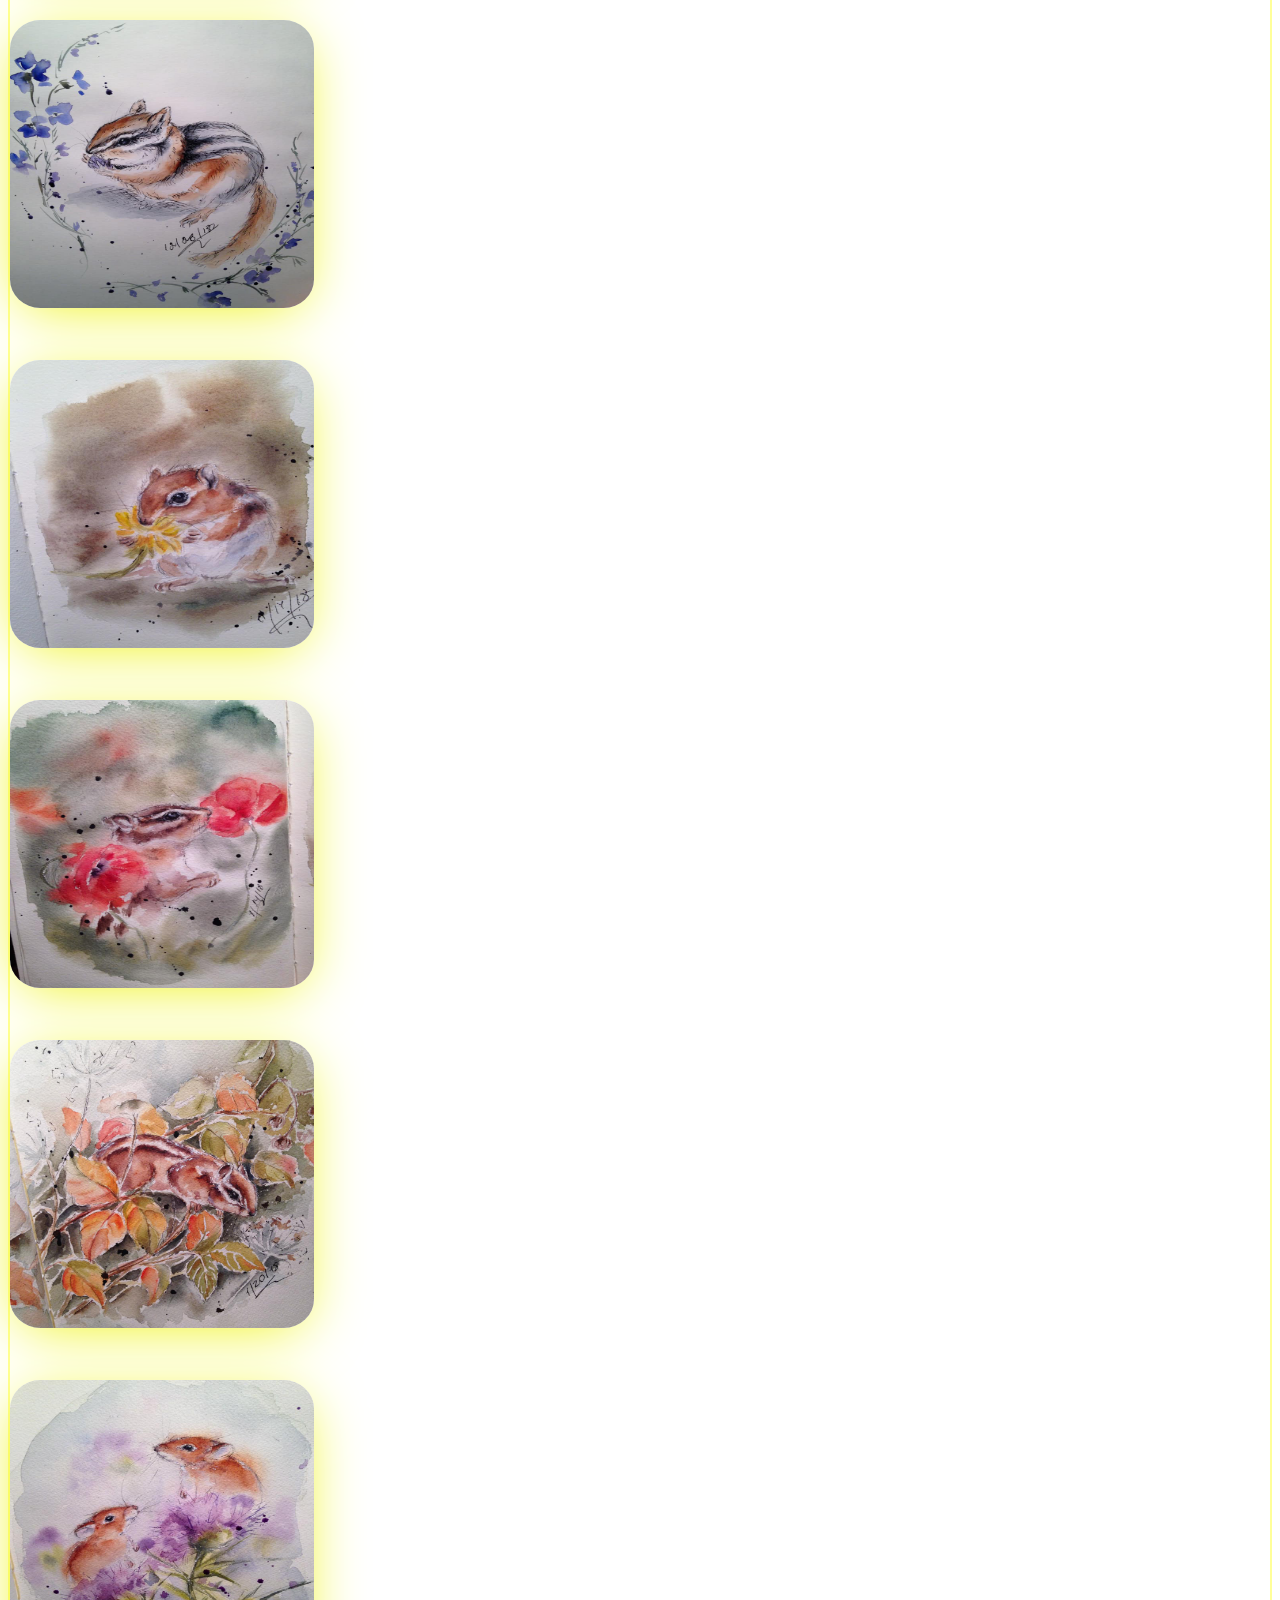
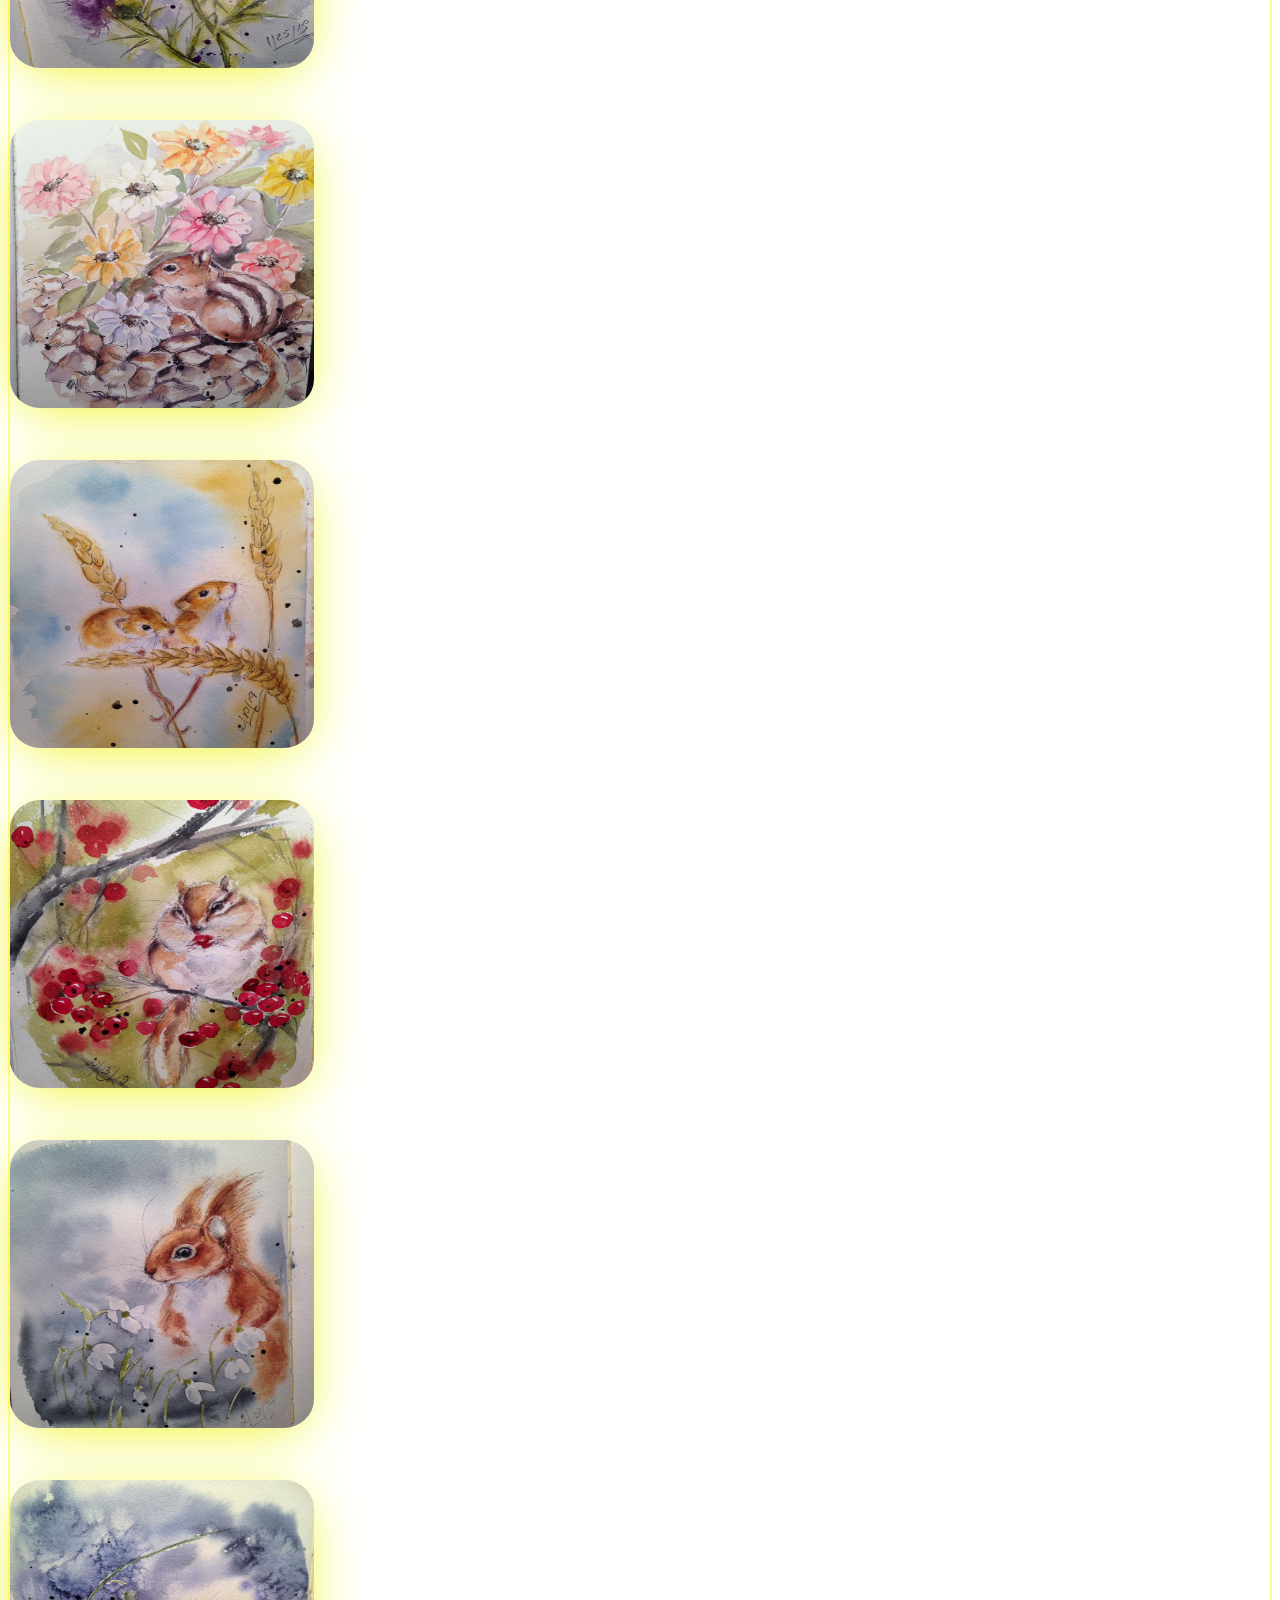
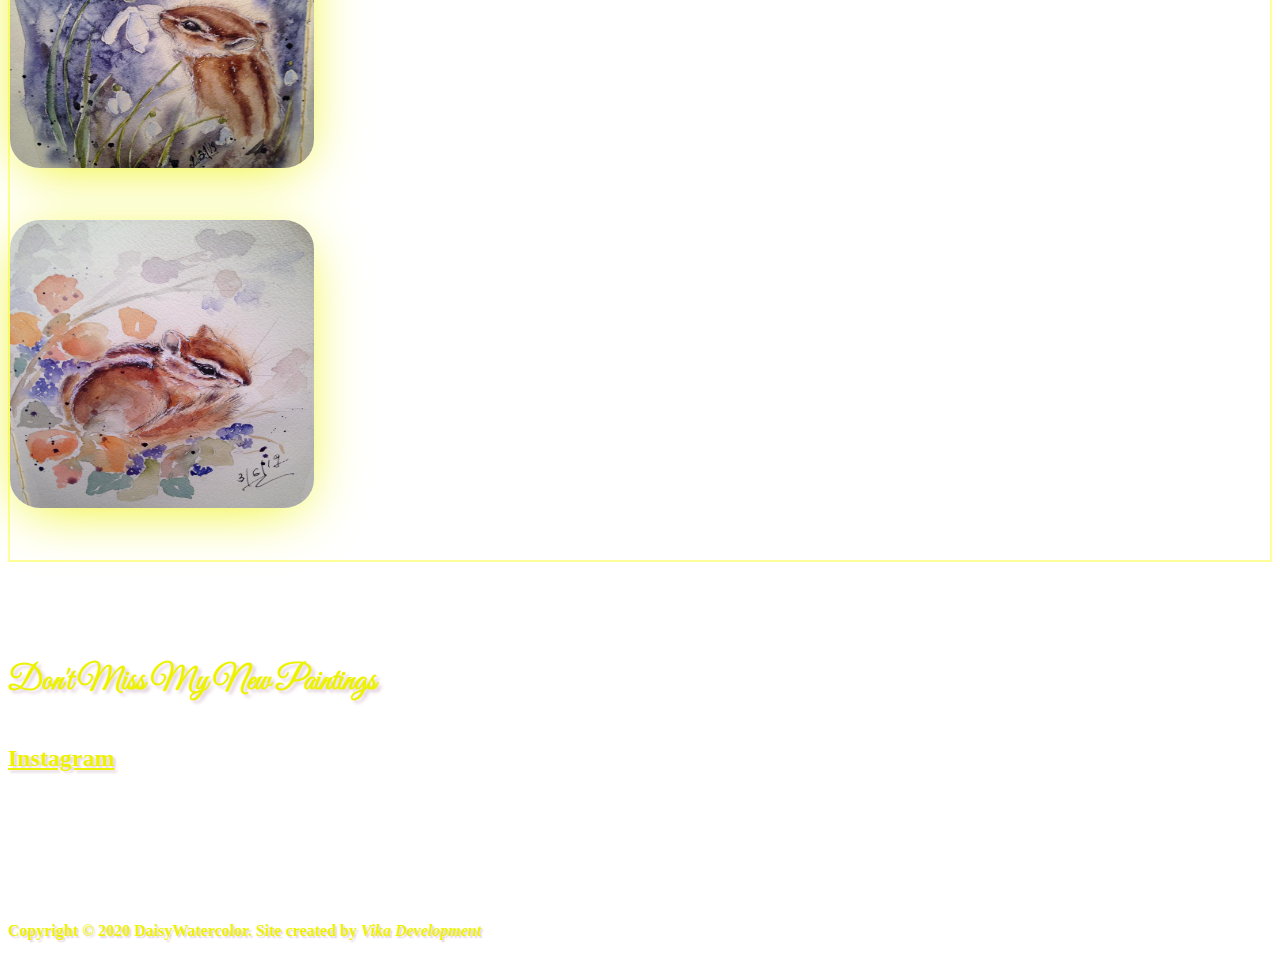
<file: smallanimals.html>
<!DOCTYPE html>
<html lang="en">
    <head>
        <meta charset="UTF-8">
        <title>DaisyWatercolor</title>
        <meta http-equiv="X-UA-Compatible" content="IE=edge" />
        <meta name="viewport" content="width=device-width, initial-scale=1, shrink-to-fit=no">
        <link rel="stylesheet" href="https://stackpath.bootstrapcdn.com/bootstrap/4.1.3/css/bootstrap.min.css" integrity="sha384-MCw98/SFnGE8fJT3GXwEOngsV7Zt27NXFoaoApmYm81iuXoPkFOJwJ8ERdknLPMO" crossorigin="anonymous">
        <link rel="stylesheet" href="https://use.fontawesome.com/releases/v5.5.0/css/all.css" integrity="sha384-B4dIYHKNBt8Bc12p+WXckhzcICo0wtJAoU8YZTY5qE0Id1GSseTk6S+L3BlXeVIU" crossorigin="anonymous">
        <link href="art.css" rel="stylesheet" type= "text/css">
        <link href="https://fonts.googleapis.com/css?family=Dancing+Script|Great+Vibes|Parisienne|Wendy+One" rel="stylesheet">
        <meta name="keywords" content="Artist, Art, Gallery, Watercolors, Paintings">
</head>
<body>



<div class="container smallanimalscontainer text-center">

<h3 id="smallanimals"><b>~<b>Small Animals<b>~<b></h3>

<div class="row smallanimals justify-content-center">

  <div class="col-lg-3 col-md-6 col-sm-12 smalla1">
    <a href="#"><img class="img-fluid" src="artimages/smallanimals/1.jpg" alt="small animals"></a>
  </div>

  <div class="col-lg-3 col-md-6 col-sm-12 smalla1">
    <a href="#"><img class="img-fluid" src="artimages/smallanimals/2.jpg" alt="small animals"></a>
  </div>

  <div class="col-lg-3 col-md-6 col-sm-12 smalla1">
    <a href="#"><img class="img-fluid" src="artimages/smallanimals/3.jpg" alt="small animals"></a>
  </div>

  <div class="col-lg-3 col-md-6 col-sm-12 smalla1">
    <a href="#"><img class="img-fluid" src="artimages/smallanimals/4.jpg" alt="small animals"></a>
  </div>

  <div class="col-lg-3 col-md-6 col-sm-12 smalla1">
    <a href="#"><img class="img-fluid" src="artimages/smallanimals/5.jpg" alt="small animals"></a>
  </div>

  <div class="col-lg-3 col-md-6 col-sm-12 smalla1">
    <a href="#"><img class="img-fluid" src="artimages/smallanimals/6.jpg" alt="small animals"></a>
  </div>

  <div class="col-lg-3 col-md-6 col-sm-12 smalla1">
    <a href="#"><img class="img-fluid" src="artimages/smallanimals/7.jpg" alt="small animals"></a>
  </div>

  <div class="col-lg-3 col-md-6 col-sm-12 smalla1">
    <a href="#"><img class="img-fluid" src="artimages/smallanimals/8.jpg" alt="small animals"></a>
  </div>

  <div class="col-lg-3 col-md-6 col-sm-12 smalla1">
    <a href="#"><img class="img-fluid" src="artimages/smallanimals/9.jpg" alt="small animals"></a>
  </div>

  <div class="col-lg-3 col-md-6 col-sm-12 smalla1">
    <a href="#"><img class="img-fluid" src="artimages/smallanimals/10.jpg" alt="small animals"></a>
  </div>

  <div class="col-lg-3 col-md-6 col-sm-12 smalla1">
    <a href="#"><img class="img-fluid" src="artimages/smallanimals/11.jpg" alt="small animals"></a>
  </div>

  <div class="col-lg-3 col-md-6 col-sm-12 smalla1">
    <a href="#"><img class="img-fluid" src="artimages/smallanimals/12.jpg" alt="small animals"></a>
  </div>

  <div class="col-lg-3 col-md-6 col-sm-12 smalla1">
    <a href="#"><img class="img-fluid" src="artimages/smallanimals/13.jpg" alt="small animals"></a>
  </div>

  <div class="col-lg-3 col-md-6 col-sm-12 smalla1">
    <a href="#"><img class="img-fluid" src="artimages/smallanimals/14.jpg" alt="small animals"></a>
  </div>

  <div class="col-lg-3 col-md-6 col-sm-12 smalla1">
    <a href="#"><img class="img-fluid" src="artimages/smallanimals/15.jpg" alt="small animals"></a>
  </div>

  <div class="col-lg-3 col-md-6 col-sm-12 smalla1">
    <a href="#"><img class="img-fluid" src="artimages/smallanimals/16.jpg" alt="small animals"></a>
  </div>

  <div class="col-lg-3 col-md-6 col-sm-12 smalla1">
    <a href="#"><img class="img-fluid" src="artimages/smallanimals/17.jpg" alt="small animals"></a>
  </div>

  <div class="col-lg-3 col-md-6 col-sm-12 smalla1">
    <a href="#"><img class="img-fluid" src="artimages/smallanimals/18.jpg" alt="small animals"></a>
  </div>

  <div class="col-lg-3 col-md-6 col-sm-12 smalla1">
    <a href="#"><img class="img-fluid" src="artimages/smallanimals/19.jpg" alt="small animals"></a>
  </div>

  <div class="col-lg-3 col-md-6 col-sm-12 smalla1">
    <a href="#"><img class="img-fluid" src="artimages/smallanimals/20.jpg" alt="small animals"></a>
  </div>


</div>
</div>

<div class="updates4 text-center">
  <h4>Don't Miss My New Paintings</h4>
  <li class="text-center instaabout justify-content-center"><a class="btn themesbutton4 btn-outline btn-lg" role="button" href="https://www.instagram.com/p/BqlGQYYjQWU/?utm_source=ig_web_button_share_sheet" target="_blank"><i class="fab fa-instagram" aria-hidden="true"></i> Instagram</a></li>
</div>



<footer>
<div class= "my-footer smallafooter flex-fill w-100 flex-nowrap center-block text-center">
<p>Copyright &copy; 2020 DaisyWatercolor. Site created by <em>Vika Development</em></p>
</div>
</footer>

<script src="https://cdnjs.cloudflare.com/ajax/libs/jquery/3.3.1/jquery.min.js"></script>
<script src="https://cdnjs.cloudflare.com/ajax/libs/popper.js/1.14.3/umd/popper.min.js" integrity="sha384-ZMP7rVo3mIykV+2+9J3UJ46jBk0WLaUAdn689aCwoqbBJiSnjAK/l8WvCWPIPm49" crossorigin="anonymous"></script>
<script src="https://stackpath.bootstrapcdn.com/bootstrap/4.1.3/js/bootstrap.min.js" integrity="sha384-ChfqqxuZUCnJSK3+MXmPNIyE6ZbWh2IMqE241rYiqJxyMiZ6OW/JmZQ5stwEULTy" crossorigin="anonymous"></script>

<script src="art.js"></script>

</body>
</html>
</file>
<file: art.css>
html {
  scroll-behavior: smooth;
}
:root {
  --color1: rgb(228, 210, 222);
  --color2: rgb(115, 91, 107);
  --color3: rgb(203, 139, 181);
  --color4: rgb(208, 157, 190);
  --color5: rgb(199, 180, 199);
  --color6: rgb(201, 136, 136);
  --color7: rgb(209, 92, 92);
  --color8: rgba(227, 236, 104, 0.65);
  --color9: rgba(53, 145, 212, 0.10);
  --color10: rgb(113, 82, 68);
  --color11: rgb(142, 91, 112);
  --color12: rgb(134, 184, 180);
  --color13: rgb(38, 79, 76);
  --color14: rgba(246, 236, 240, 0.28);
  --color15: rgba(232, 89, 85, 0.70);
  --color16: rgba(232, 89, 85, 0.50);

}
.navbrand{
font-family: 'Great Vibes', cursive;
font-size: 3rem;
color: #ecc6d9!important;
text-shadow: #CCCCFF 0.2em 0.1em 0.1em;
}
.palette {
  color:var(--color5) !important;
  text-shadow: var(--color6) 0.2em 0.1em 0.1em;
}
.navbar-btn {
margin-left: 2px;
background-color:white!important;
outline: none!important;
box-shadow: none !important;
border: none !important;
}
.navbar-btn:hover {
  border-bottom: none !important;
  color: #8c7373 !important;

}

.mynavbar1 .nav-item a {
  color: #ecc6d9;
  text-shadow: #CCCCFF 0.2em 0.1em 0.1em;
  font-size: 30px;
  font-family: 'Great Vibes', cursive;
  margin-right: 3px;
}

.mynavbar1 .nav-item a:hover {
  color: #99CCFF;
  font-size: 30px;
  font-family: 'Great Vibes', cursive;
  padding-bottom: 1px;
}

.navbar-toggler:focus, .navbar-toggler:active {
  outline: none!important;
  box-shadow: none !important;
  border: none !important;
}

.navbar-toggler {
  outline: none!important;
  box-shadow: none !important;
  border: none !important;
}

/*==========================JUMBOTRON=====================================*/


.jumbotron {
  background-image: url('artimages/444.jpg');
  height: 400px;
  margin-bottom: 80px;
  background-position: 0% 25%;
  background-size: cover;
  background-repeat: no-repeat;
  color: #df9fbf;
  text-shadow: #CCCCFF 0.3em 0.3em 0.3em;
  list-style: none !important;
}

.jumbotron h1 {
  font-family: 'Great Vibes', cursive;
  font-size: 5rem;
  margin-top: 80px;
}


.jtrbnt, .themebtn {
  color: #FFCCFF;
  text-shadow:  #8c7373 0.2em 0.1em 0.1em;
  font-family: 'Great Vibes', cursive;
  font-size: 1.5rem;
  outline: none!important;
  box-shadow: none !important;
  margin-left: 1.5rem;
  border: 1px solid #d8c0c0!important;

}
.jtrbnt:hover, .themebtn:hover {
  color: #CCCCFF;
}

.my-footer p {
  color: #CC99CC;
}
.my-footer {
  margin-top: 150px;
}

/*--============================CARDS=================*/


.anartist h3 {
  color: #CC99CC;
  font-family: 'Great Vibes', cursive;
}

.card img {
  height: 350px;
  border-radius: 10%
}

.card {
  -webkit-box-shadow: -1px 9px 50px -12px rgb(62, 11, 45);
  -moz-box-shadow: -1px 9px 50px -12px rgb(62, 11, 45);
  box-shadow: -1px 4px 50px -12px rgb(62, 11, 45);
  border: 3px solid white;
  padding: 5px;
  border-radius: 20%;
  height: 400px;
  margin-bottom: 3rem;
}
.card:hover {
-webkit-box-shadow: -1px 9px 50px -12px #c0d8c0;
-moz-box-shadow: -1px 9px 50px -12px #c0d8c0;
box-shadow: -1px 4px 50px -12px #c0d8c0;
}
.col-sm-12 {
  margin-bottom: 3rem;
}

.card-title {
  color:var(--color3);
  font-family: 'Great Vibes', cursive;
  text-align: center;
}
.cardbtn {
  border-radius: 20%;
  text-align: center;
  margin: auto;
  display: flex;
  flex-direction: row;
  justify-content: center;
  font-family: 'Great Vibes', cursive;
  font-size: 1.5rem;
  color: #ccd8c0;
  background-color:rgba(182, 160, 172, 0.2);
}
.cardbtn:hover {
  color: #d8c6c0;
  background-color:rgba(211, 186, 199, 0.2);
  outline: none!important;
  box-shadow: none !important;
  border: none !important;
}

.cardbtn:focus,.cardbtn:active {
   outline: none !important;
   box-shadow: none;
}


.btn-group{
  margin: auto;
  display: flex;
  flex-direction: row;
  justify-content: center;
}
.themebtn:focus,.themebtn:active {
   outline: none !important;
   box-shadow: none;
}

/*==============social icons=================*/

.myicons {
  list-style: none;
  margin-top: 50px;
  margin: auto;
  display: flex;
  flex-direction: row;
  justify-content: center;
}

/*=========================HOME@MEDIA-START======================================*/

@media(max-width:576px){
.mynavbar1 .nav-item a {
  font-size: 1rem;
}
.jumbotron {
  height: 290px;
}
.jumbotron h1 {
  font-size: 2rem;
  margin-top: 50px;
}
.jumbotron .fa-heart, .fa-paint-brush, .fa-palette {
  font-size: 2rem;
}
}
@media(min-width:576px){
.mynavbar1 .nav-item a {
  font-size: 2rem;
}
.jumbotron {
  height: 290px;
}
.jumbotron h1 {
  font-size: 2rem;
  margin-top: 50px;
}
.jumbotron .fa-heart, .fa-paint-brush, .fa-palette {
  font-size: 2rem;
}
}

@media(min-width:613px){
  .jumbotron h1 {
    font-size: 3.2rem;
    margin-top: 50px;
  }
  .jumbotron .fa-heart, .fa-paint-brush, .fa-palette {
    font-size: 3rem;
  }
}
@media(min-width:992px){
  .jumbotron h1 {
    font-size: 4rem;
    margin-top: 80px;
  }
  .jumbotron .fa-heart, .fa-paint-brush, .fa-palette {
    font-size: 4rem;}
    .jumbotron {
      height: 390px;
    }
}

@media(max-width:320px) {
  .mynavbar1 .nav-item a {
    font-size: 1.5rem;
  }
}



/*-------------------------------------------------------ABOUT/CONTACT-----------*/

.aboutheader3 {
  font-family: 'Great Vibes', cursive;
  font-size: 3rem;
  color: #FF9999;
  margin-top: 100px;
}
.aboutp {
  font-family: 'Great Vibes', cursive;
  color: #996666;
  font-size: 1.8rem;
}
.aboutimg {
  -webkit-box-shadow: -1px 9px 50px -12px rgb(62, 11, 45);
  -moz-box-shadow: -1px 9px 50px -12px rgb(62, 11, 45);
  box-shadow: -1px 4px 50px -12px rgb(62, 11, 45);
  border: 1px dotted var(--color6);
  border-radius: 20%;
}

.mynave2 .nav-item a {
  font-size: 1.5rem;
}
.nvbr i, .nvbr {
  font-size: 2rem !important;
}

.contactcontainer {
  margin-top: 100px;
  font-family: 'Great Vibes', cursive;
  font-size: 3rem;
  list-style: none !important;
}
.contactcontainer h3 {
  font-size: 5rem;
  margin-top: -400px;
  color: rgba(232, 89, 85, 0.70);
  text-shadow: var(--color7) 0.2em 0.1em 0.1em;

}
.contactcontainer p {
  font-size: 2rem;
  color: rgba(232, 89, 85, 0.70);

}
.contactbgimg {
background-image: url('96224_n.jpg');
height: 630px;
width: 100%;
opacity: .5;
z-index: 1;
background-size: cover;
background-repeat: no-repeat;
margin-top: 120px;
-webkit-box-shadow: -1px 9px 50px -12px rgb(62, 11, 45);
-moz-box-shadow: -1px 9px 50px -12px rgb(62, 11, 45);
box-shadow: -1px 4px 50px -12px rgb(62, 11, 45);
border: 1px dotted var(--color6);
}

.contactbtn {
  color: #CC3333!important;
  font-size: 2.3rem;
  text-shadow: #FFCCCC 0.2em 0.1em 0.1em;
}

.contactbtn:focus, .contactbtn:active {
  outline: none !important;
  box-shadow: none;
  background-color: var(--color14);
  color: #FFCCCC;
}

.contactbtn:hover {
  color: #CC3300 !important;
  padding: 1px;
  font-size: 2.3rem;
  width: 17%;
  text-shadow: #CC6699 0.2em 0.1em 0.1em;
}
.mynave2 {
  margin-bottom: -150px;
  margin-top: 50px;
}
/*=========================ABOUT@MEDIA-START======================================*/
@media(max-width:695px){
  .nvbr {
    display: none;
  }
}


/*-------------------------------------------------------GALLERY/SERV-----------*/
.navbrand i, .navbrand {
  font-size: 2.5rem;
}

.instagram {
  margin-top: 100px;
}

.themescollapse {
  margin-top: 30px;
}

.paintingbythemes h3{
  margin-top: 60px;
  margin-bottom: 10px;
  font-size: 4rem;
  font-family: 'Great Vibes', cursive;
  color: #b3b3ff;
  text-shadow: #ccccff 0.1em 0.1em 0.1em;
}

.story {
  margin-top: 100px;
  font-family: 'Great Vibes', cursive;
  font-size: 2rem;
  color: #996666;
}

.paintingbythemes {
  font-size: 3rem;
  font-family: 'Great Vibes', cursive;
  color: white;
  text-shadow: rgb(19, 52, 83) 0.1em 0.1em 0.1em;
}

.instagram h3 {
  margin-top: 20px;
  font-size: 3rem;
  font-family: 'Great Vibes', cursive;
  color: #ccccff;
  text-shadow: #ffcce6 0.1em 0.1em 0.1em;
  background-color: none !important;
  text-align: center;
  margin-bottom: 50px;
}

.morepaintings1 h3 {
  margin-top: 100px;
  font-size: 4rem;
  font-family: 'Great Vibes', cursive;
  color: #ffb3b3;
  text-shadow: #e580ff 0.1em 0.1em 0.1em;
  background-color: none !important;
  text-align: center;
  margin-bottom: 50px;
}

.morepaintings h3{
  font-size: 4rem;
  margin-top: 30px;
  font-family: 'Great Vibes', cursive;
  color: #ffccb3;
  text-shadow: #ffe6e6 0.1em 0.1em 0.1em;
  background-color: none !important;
  text-align: center;
  margin-bottom: 20px;
}

.morepaintings img {
  display: none;
  height: 20rem;
  width: 20rem;
  margin-bottom: 2rem;
  -webkit-box-shadow: -1px 9px 60px -12px #ffb3b3;
  -moz-box-shadow: -1px 9px 60px -12px #ffb3b3;
  box-shadow: -1px 9px 60px -12px #ffb3b3;
  border-radius: 10%;
  margin: 5px;
}

#loadMore {
  font-size: 1.5rem;
  margin-top: 10px;
  font-family: 'Great Vibes', cursive;
  color: #b82e8a;
  text-shadow: #cc6666 0.1em 0.1em 0.1em;
  background-color: none !important;
  text-align: center;
  text-decoration: none;
}

.totop a {
 font-size: 1.5rem;
 margin-top: 10px;
 font-family: 'Great Vibes', cursive;
 color: #cc6666;
 text-shadow: #d279a6 0.1em 0.1em 0.1em;
 background-color: none !important;
 text-align: center;
 text-decoration: none;
}

#loadMore:hover {
  color: #ff9999;
}

.totop a:hover {
  color: #ff8080;
}

.gallerybtn {
  color: #00b3b3 !important;
  font-size: 2.3rem;
  text-shadow: #ffb3b3 0.2em 0.1em 0.1em;
}

.insta li {
  list-style: none !important;
}
.gallerybtn:focus, .gallerybtn:active {
  outline: none !important;
  box-shadow: none;
  background-color: var(--color14);
}

.gallerybtn:hover {
  color: #ffb3b3!important;
  font-size: 2.3rem;
  text-shadow: #00b3b3 0.2em 0.1em 0.1em;
}


/*Themes---------------------------------------------*/

.themesdown {
  margin-top: 50px;
  margin-bottom: 5px;
}

/*Themes---------------------------------------------*/

.list-inline-item h3 {
  margin: 1rem;
  margin-top: -90px;
  display: none;
  font-size: 1.8rem !important;
  list-style: none;
  text-decoration: none !important;
}

.themesdown ul li a{
  text-decoration: none !important;
}

.themesbtn {
  border-radius: 100%;
  padding: 1.5rem;
  background-color: #e6e6ff;
  color: #df9f9f;
  font-family: 'Great Vibes', cursive;
  margin-top: -5px;
  outline: none!important;
  box-shadow: none !important;
  border: none !important;
}

.themesbtn:hover {
outline: none!important;
box-shadow: none !important;
border: none !important;
background-color: #ffffb3;
color: var(--color1);
}

.themesbtn:focus,.themesbtn:active {
 outline: none !important;
 box-shadow: none;
 background-color: rgba(175, 58, 94, 0.19);
 border: none !important;
 list-style: none !important;
}


/*Carousel-------------------------------------------*/
.carousel-item img {
  height: 30rem;
}

/*=========================GALLERY@MEDIA-START======================================*/
/* @media(min-width:576px){}
@media(min-width:768px){}
@media(min-width:992px){} */
/* =========================GALLERY@MEDIA-END======================================*/

.birdscontainer img{
  -webkit-box-shadow: -1px 9px 60px -12px #c6538c;
  -moz-box-shadow: -1px 9px 60px -12px #c6538c;
  box-shadow: -1px 9px 60px -12px #c6538c;
  border-radius: 10%;
  margin: 5px;
}
.birds1:hover img {
  -webkit-box-shadow: -1px 9px 60px -12px #4d1933;
  -moz-box-shadow: -1px 9px 60px -12px #4d1933;
  box-shadow: -1px 9px 60px -12px #4d1933;
}

.birdsrow {
  margin-top: 20px;
  padding-top: 30px;
  border: 2px solid #ecc6d9;
}
.updates h4 {
  margin-top: 100px;
  font-family: 'Great Vibes', cursive;
  font-size: 2rem;
  color: #73264d;
}

.themesbutton {
    color: #8080ff !important;
    font-size: 1.5rem;
    text-shadow: #df9fbf 0.2em 0.1em 0.1em;
    background-color: var(--color14);
    margin-top: 10px;
}
.themesbutton:focus,.themesbutton:active {
  outline: none !important;
  box-shadow: none;
  background-color: #ccccff;
}

.themesbutton:hover {
  color: #df9fbf!important;
  text-shadow: #ccccff 0.2em 0.1em 0.1em;
}
.updates {
  list-style: none !important;
}

#birds {
text-align: center;
font-family: 'Great Vibes', cursive;
font-size: 3rem;
margin-top: 20px;
text-shadow: #f2d9e6 0.1em 0.1em 0.1em;
color: #ecc6d9;
}
.birdscontainer a,
.squirrelscontainer a {
  text-decoration: none!important;
}

.birds1:hover img {
  opacity: .5;
  background-color:#df9fbf;
}

.birds1 img {
  margin-bottom: 50px;
  margin-right: 20px;
}

.birds1:hover img {
filter: drop-shadow(-1px 9px 20px #73264d);
opacity: 0.7;
-webkit-transition: all 1.5s ease;
-moz-transition: all 1.5s ease;
-o-transition: all 1.5s ease;
-ms-transition: all 1.5s ease;
transition: all 1.5s ease;
}

.birdscontainer img {
  height: 16rem;
  width:15rem;
}

/*----------squirrals-------------------*/


.squirrelscontainer img{
  -webkit-box-shadow: -1px 9px 60px -12px rgb(97, 203, 98);
  -moz-box-shadow: -1px 9px 60px -12px rgb(97, 203, 98);
  box-shadow: -1px 9px 60px -12px rgb(97, 203, 98);
  border-radius: 10%;
}
.squirrels1:hover img {
  -webkit-box-shadow: -1px 9px 60px -12px rgb(21, 48, 7);
  -moz-box-shadow: -1px 9px 60px -12px rgb(21, 48, 7);
  box-shadow: -1px 9px 60px -12px rgb(21, 48, 7);
}

.squirrels {
  margin-top: 20px;
  padding-top: 30px;
  border: 2px solid #adebad;
}
.updates1 h4 {
  margin-top: 100px;
  font-family: 'Great Vibes', cursive;
  font-size: 2rem;
  color: rgb(86, 115, 48);
}

.themesbutton1 {
    color: rgb(86, 115, 48) !important;
    font-size: 1.5rem;
    text-shadow: rgba(114, 181, 72, 0.87) 0.2em 0.1em 0.1em;
    background-color: rgba(75, 157, 11, 0.09);
    margin-top: 10px;
}
.themesbutton1:focus,.themesbutton1:active {
  outline: none !important;
  box-shadow: none;
  background-color: rgba(75, 157, 11, 0.09);
}

.themesbutton1:hover {
  color:rgb(97, 203, 98)!important;
  text-shadow: rgb(86, 115, 48)0.2em 0.1em 0.1em;
}
.updates1 {
  list-style: none !important;
}

#catsdogs {
text-align: center;
font-family: 'Great Vibes', cursive;
font-size: 3rem;
margin-top: 20px;
text-shadow:#85e085 0.1em 0.1em 0.1em;
color:#47d147;
}
.birdscontainer a,
.squirrelscontainer a {
  text-decoration: none!important;
}

.squirrels1:hover img {
filter: drop-shadow(-1px 9px 20px  rgb(64, 152, 94));
opacity: 0.7;
-webkit-transition: all 1.5s ease;
-moz-transition: all 1.5s ease;
-o-transition: all 1.5s ease;
-ms-transition: all 1.5s ease;
transition: all 1.5s ease;
}

.squfooter p {
  color: rgb(37, 80, 16);
}

.squirrelscontainer img {
  height: 16rem;
  width:15rem;
}

/*---otheranimals------------*/


.animalscontainer img{
  -webkit-box-shadow: -1px 9px 60px -12px rgb(191, 53, 256);
  -moz-box-shadow: -1px 9px 60px -12px rgb(191, 53, 256);
  box-shadow: -1px 9px 60px -12px rgb(191, 53, 256);
  border-radius: 10%;
}

.otheranimals1:hover img {
  -webkit-box-shadow: -1px 9px 60px -12px rgb(56, 5, 66);
  -moz-box-shadow: -1px 9px 60px -12px rgb(56, 5, 66);
  box-shadow: -1px 9px 60px -12px rgb(56, 5, 66);
}

.otheranimals {
  margin-top: 20px;
  padding-top: 30px;
  border: 2px solid rgb(211, 152, 260);
}
.updates2 h4 {
  margin-top: 100px;
  font-family: 'Great Vibes', cursive;
  font-size: 2rem;
  text-shadow: var(--color1) 0.1em 0.1em 0.1em;
  color: rgb(191, 53, 256);
}

.themesbuttonn {
    font-size: 1.5rem;
    text-shadow: var(--color3) 0.2em 0.1em 0.1em;
    background-color: rgba(209, 68, 238, 0.06);
    margin-top: 10px;
    text-shadow: var(--color1) 0.1em 0.1em 0.1em;
    color: rgb(191, 53, 256) !important;
}
.themesbuttonn:focus,.themesbutton1:active {
  outline: none !important;
  box-shadow: none;
  background-color: rgba(209, 68, 238, 0.06);
}

.themesbuttonn:hover {
  color:rgb(124, 16, 142)!important;
  text-shadow:var(--color1) 0.2em 0.1em 0.1em;
}
.updates2 {
  list-style: none !important;
}

#otheranimals {
text-align: center;
font-family: 'Great Vibes', cursive;
font-size: 3rem;
margin-top: 20px;
text-shadow: var(--color1) 0.1em 0.1em 0.1em;
color: rgb(191, 53, 256);
}
.birdscontainer a,
.squirrelscontainer a
.otheranimals a {
  text-decoration: none!important;
}

.otheranimals1:hover img {
  opacity: .5;
}

.otheranimals1:hover img{
filter: drop-shadow(-1px 9px 20px rgb(191, 53, 256));
opacity:0.7;
-webkit-transition: all 1.5s ease;
-moz-transition: all 1.5s ease;
-o-transition: all 1.5s ease;
-ms-transition: all 1.5s ease;
transition: all 1.5s ease;
}
.othersfooter p {
  text-shadow: var(--color1) 0.1em 0.1em 0.1em;
  color: rgb(191, 53, 256) !important;
}

.animalscontainer img {
  height: 16rem;
  width:15rem;
}

/*---people---------------------------------------------------------------*/

.peoplecontainer img{
  -webkit-box-shadow: -1px 9px 60px -12px rgb(14, 213, 240);
  -moz-box-shadow: -1px 9px 60px -12px rgb(14, 213, 240);
  box-shadow: -1px 9px 60px -12px rgb(14, 213, 240);
  border-radius: 10%;
  height: 18rem;
  width:19rem;
}

.people1:hover img {
  -webkit-box-shadow: -1px 9px 60px -12px rgb(56, 5, 66);
  -moz-box-shadow: -1px 9px 60px -12px rgb(56, 5, 66);
  box-shadow: -1px 9px 60px -12px rgb(56, 5, 66);
}

.people {
  margin-top: 20px;
  padding-top: 30px;
  border: 2px solid #cceeff;
}
.updates3 h4 {
  margin-top: 100px;
  font-family: 'Great Vibes', cursive;
  font-size: 2rem;
  text-shadow: var(--color1) 0.1em 0.1em 0.1em;
  color: rgb(14, 213, 240);
}

.themesbutton3 {
    font-size: 1.5rem;
    background-color: rgba(20, 209, 221, 0.07);
    margin-top: 10px;
    text-shadow: var(--color1) 0.1em 0.1em 0.1em;
    color: rgb(14, 213, 240) !important;
}
.themesbutton3:focus,.themesbutton1:active {
  outline: none !important;
  box-shadow: none;
  background-color: rgba(20, 209, 221, 0.07);
}

.themesbutton3:hover {
  color:rgb(44, 150, 130)!important;
  text-shadow:var(--color1) 0.2em 0.1em 0.1em;
}
.updates3 {
  list-style: none !important;
}

#people {
text-align: center;
font-family: 'Great Vibes', cursive;
font-size: 3rem;
margin-top: 20px;
text-shadow: var(--color1) 0.1em 0.1em 0.1em;
color: rgb(14, 213, 240);
}
.birdscontainer a,
.squirrelscontainer a,
.otheranimals a,
.peoplecontainer a {
  text-decoration: none!important;
}

.people1:hover img {
  opacity: .5;
}

.people1:hover img{
filter: drop-shadow(-1px 9px 20px rgb(10, 156, 176));
opacity:0.7;
-webkit-transition: all 1.5s ease;
-moz-transition: all 1.5s ease;
-o-transition: all 1.5s ease;
-ms-transition: all 1.5s ease;
transition: all 1.5s ease;
}
.peoplefooter p {
  text-shadow: var(--color1) 0.1em 0.1em 0.1em;
  color: rgb(14, 213, 240) !important;
}


/*---fruits---------------------------------------------------------------*/

.smallanimalscontainer img{
  -webkit-box-shadow: -1px 9px 60px -12px rgb(237, 242, 1);
  -moz-box-shadow: -1px 9px 60px -12px rgb(237, 242, 1);
  box-shadow: -1px 9px 60px -12px rgb(237, 242, 1);
  border-radius: 10%;
  height: 18rem;
  width:19rem;
}

.smalla1:hover img {
  -webkit-box-shadow: -1px 9px 60px -12px rgb(192, 213, 26);
  -moz-box-shadow: -1px 9px 60px -12px rgb(192, 213, 26);
  box-shadow: -1px 9px 60px -12px rgb(192, 213, 26);
}

.smallanimals {
  margin-top: 20px;
  padding-top: 30px;
  border: 2px solid #ffff99;
}
.updates4 h4 {
  margin-top: 100px;
  font-family: 'Great Vibes', cursive;
  font-size: 2rem;
  text-shadow: var(--color1) 0.1em 0.1em 0.1em;
  color: rgb(237, 242, 1);
}

.themesbutton4 {
    font-size: 1.5rem;
    margin-top: 10px;
    text-shadow: var(--color1) 0.1em 0.1em 0.1em;
    color: rgb(237, 242, 1) !important;
}
.themesbutton4:focus,.themesbutton1:active {
  outline: none !important;
  box-shadow: none;
}

.themesbutton4:hover {
  color:rgb(211, 215, 9)!important;
  text-shadow:var(--color1) 0.2em 0.1em 0.1em;
}
.updates4 {
  list-style: none !important;
}

#smallanimals {
text-align: center;
font-family: 'Great Vibes', cursive;
font-size: 3rem;
margin-top: 20px;
text-shadow: var(--color1) 0.1em 0.1em 0.1em;
color: rgb(237, 242, 1);
}
.birdscontainer a,
.squirrelscontainer a,
.otheranimals a,
.peoplecontainer a,
.smallanimalscontainer a {
  text-decoration: none!important;
}

.smalla1:hover img {
  opacity: .5;
}

.smalla1:hover img{
filter: drop-shadow(-1px 9px 20px rgb(224, 198, 20));
opacity:0.7;
-webkit-transition: all 1.5s ease;
-moz-transition: all 1.5s ease;
-o-transition: all 1.5s ease;
-ms-transition: all 1.5s ease;
transition: all 1.5s ease;
}
.smallafooter p {
  text-shadow: var(--color1) 0.1em 0.1em 0.1em;
  color: rgb(237, 242, 1) !important;
}


/*---rabbits---------------------------------------------------------------*/

.rabbitscontainer img{
  -webkit-box-shadow: -1px 9px 60px -12px rgb(126, 244, 124);
  -moz-box-shadow: -1px 9px 60px -12px rgb(126, 244, 124);
  box-shadow: -1px 9px 60px -12px rgb(126, 244, 124);
  border-radius: 10%;
  height: 18rem;
  width:19rem;
}

.rabbits1:hover img {
  -webkit-box-shadow: -1px 9px 60px -12px rgb(192, 213, 26);
  -moz-box-shadow: -1px 9px 60px -12px rgb(192, 213, 26);
  box-shadow: -1px 9px 60px -12px rgb(192, 213, 26);
}

.rabbits {
  margin-top: 20px;
  padding-top: 30px;
  border: 2px solid rgb(119, 255, 137);
}
.updates5 h4 {
  margin-top: 100px;
  font-family: 'Great Vibes', cursive;
  font-size: 2rem;
  text-shadow: var(--color1) 0.1em 0.1em 0.1em;
  color: rgb(119, 255, 137);
}

.themesbutton5 {
    font-size: 1.5rem;
    margin-top: 10px;
    text-shadow: var(--color1) 0.1em 0.1em 0.1em;
    color: rgb(119, 255, 137) !important;
}
.themesbutton5:focus,.themesbutton1:active {
  outline: none !important;
  box-shadow: none;
}

.themesbutton5:hover {
  color:rgb(93, 168, 83)!important;
  text-shadow:var(--color1) 0.2em 0.1em 0.1em;
}
.updates5 {
  list-style: none !important;
}

#rabbits {
text-align: center;
font-family: 'Great Vibes', cursive;
font-size: 3rem;
margin-top: 20px;
text-shadow: var(--color1) 0.1em 0.1em 0.1em;
color: rgb(119, 255, 137);
}
.birdscontainer a,
.squirrelscontainer a,
.otheranimals a,
.peoplecontainer a,
.fruitscontainer a,
.rabbitscontainer a {
  text-decoration: none!important;
}

.rabbits1:hover img {
  opacity: .5;
}

.rabbits1:hover img{
filter: drop-shadow(-1px 9px 20px rgb(93, 168, 83));
opacity:0.7;
-webkit-transition: all 1.5s ease;
-moz-transition: all 1.5s ease;
-o-transition: all 1.5s ease;
-ms-transition: all 1.5s ease;
transition: all 1.5s ease;
}
.rabbitsfooter p {
  text-shadow: var(--color1) 0.1em 0.1em 0.1em;
  color: rgb(119, 255, 137) !important;
}
</file>
